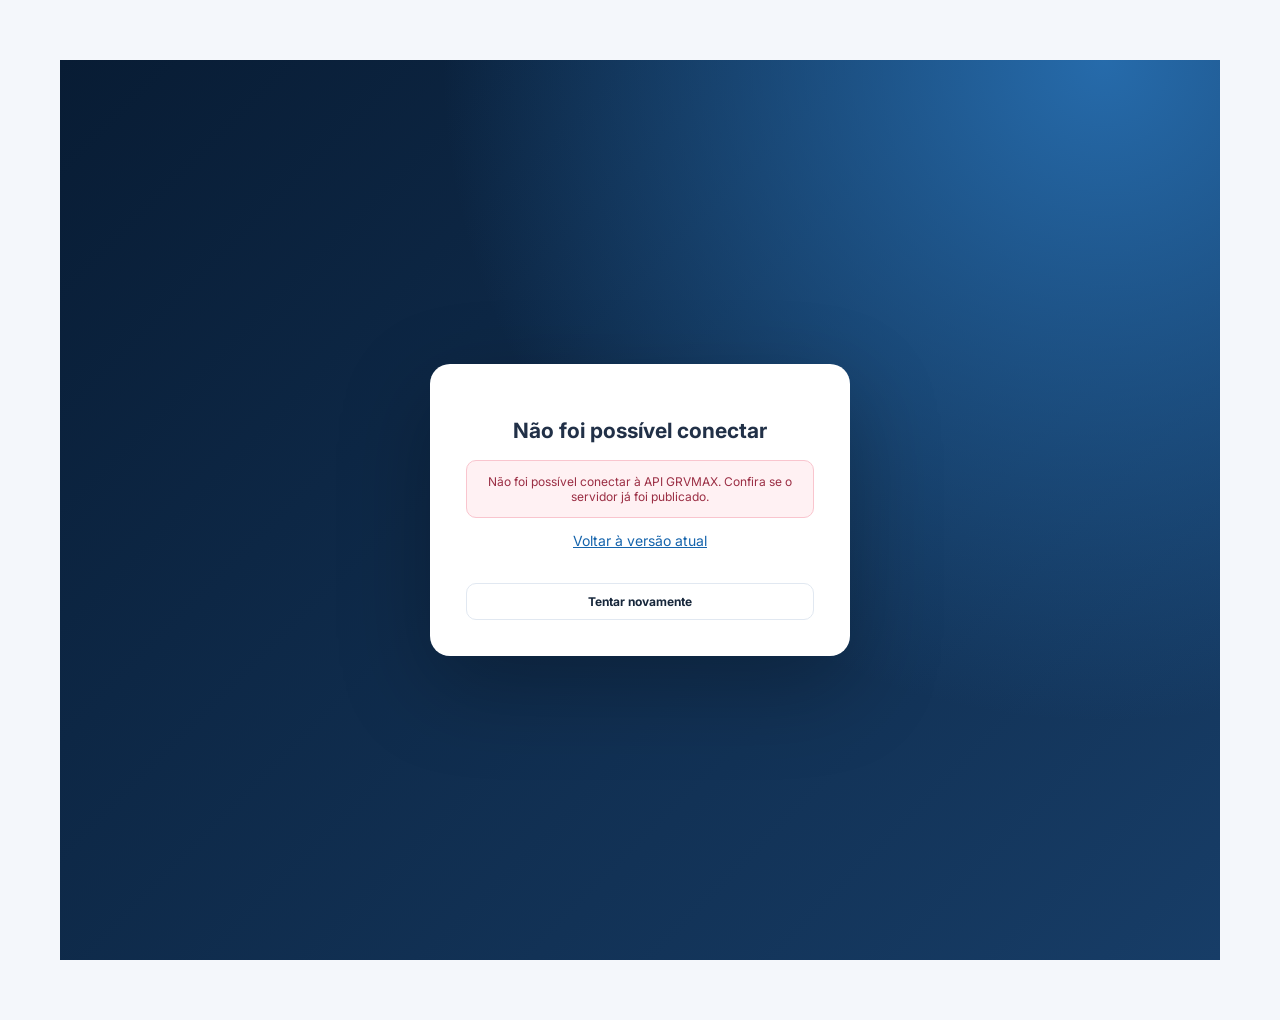
<file: grvmax/index.html>
<!DOCTYPE html>
<html lang="pt-BR">
<head>
<meta charset="UTF-8"><meta name="referrer" content="no-referrer"><meta name="viewport" content="width=device-width,initial-scale=1">
<title>GRVMAX • Implantação Columbia</title>
<link rel="icon" type="image/png" href="https://consultoriarf.net/columbia/LOGO%20MINIMALISTA.png">
<link rel="preconnect" href="https://fonts.googleapis.com">
<link href="https://fonts.googleapis.com/css2?family=Inter:wght@400;500;600;700;800&display=swap" rel="stylesheet">
<style>
:root{--nav:#0d2544;--nav2:#12375e;--accent:#1564ac;--bg:#f4f7fb;--card:#fff;--text:#17273b;--sub:#67778b;--line:#e1e8f1;--good:#078664;--warn:#bf7b06;--bad:#bf3a46;--shadow:0 8px 28px #1232530a}
body.dark{--nav:#071526;--nav2:#102a45;--accent:#66b2ff;--bg:#101a27;--card:#192638;--text:#e7eef8;--sub:#9daec4;--line:#314057;--good:#38c59d;--warn:#eeb35e;--bad:#fb7283;--shadow:none}
*{box-sizing:border-box}body{font:14px Inter,system-ui,sans-serif;margin:0;background:var(--bg);color:var(--text)}button,input,select,textarea{font:inherit}button{cursor:pointer}a{color:var(--accent)}.hidden{display:none!important}.muted{color:var(--sub)}.small{font-size:12px}.tiny{font-size:11px}.bold{font-weight:800}.shell{display:grid;grid-template-columns:250px minmax(0,1fr);min-height:100vh}.nav{background:linear-gradient(175deg,var(--nav),var(--nav2));color:#e3f1ff;display:flex;flex-direction:column;padding:24px 14px;position:sticky;top:0;height:100vh}.brand{padding:8px 14px 22px;display:flex;gap:10px;align-items:center}.brand-icon{background:#fff;width:44px;height:44px;display:grid;place-items:center;border-radius:12px;overflow:hidden;padding:4px;flex-shrink:0}.brand-icon img{width:100%;height:100%;object-fit:contain;display:block}.brand b{font-size:21px;letter-spacing:-.7px}.brand small{display:block;opacity:.72;font-size:10px}.nav a{color:#cfdfed;display:flex;gap:12px;padding:12px 14px;text-decoration:none;border-radius:11px;align-items:center;font-weight:600;font-size:13px;margin:2px 0}.nav a.active,.nav a:hover{background:#ffffff22;color:#fff}.nav a .ico{font-size:17px;width:22px;text-align:center}.navfoot{margin-top:auto;padding:16px 13px 0;border-top:1px solid #ffffff25;font-size:12px;color:#b9d1e8}.area{min-width:0}.top{background:var(--card);border-bottom:1px solid var(--line);display:flex;align-items:center;justify-content:space-between;padding:20px 28px;gap:15px}.top h1{margin:0;font-size:19px;font-weight:800}.top-right{display:flex;align-items:center;gap:9px;flex-wrap:wrap}.page{padding:26px 28px 45px;max-width:1540px;margin:auto}.toolbar{display:flex;align-items:center;gap:10px;flex-wrap:wrap;margin-bottom:20px}.toolbar .spacer{flex:1}.btn{padding:10px 15px;border:1px solid var(--line);background:var(--card);color:var(--text);border-radius:10px;font-weight:700;font-size:12px;display:inline-flex;gap:7px;align-items:center;justify-content:center}.btn:hover{border-color:var(--accent)}.primary{background:#115d9e;border-color:#115d9e;color:#fff}.primary:hover{background:#0a4d88;color:#fff}.danger{color:var(--bad)}.btn:disabled{opacity:.45;cursor:wait}.card{background:var(--card);border:1px solid var(--line);border-radius:16px;box-shadow:var(--shadow);padding:20px}.statgrid{display:grid;grid-template-columns:repeat(5,minmax(0,1fr));gap:14px;margin:15px 0 25px}.stat{border:1px solid var(--line);background:var(--card);border-radius:14px;padding:18px}.stat .value{font-weight:800;font-size:28px;letter-spacing:-1px;margin-top:7px}.stat .muted{font-size:12px}.twocol{display:grid;grid-template-columns:1.25fr .75fr;gap:18px}.sectiontitle{font-size:16px;font-weight:800;margin:2px 0 16px}.progress{height:8px;background:var(--line);border-radius:10px;overflow:hidden}.progress span{display:block;background:#1489c7;height:100%;border-radius:10px}.listrow{padding:13px 0;border-bottom:1px solid var(--line);display:flex;gap:14px;align-items:center;justify-content:space-between}.listrow:last-child{border-bottom:0}.pill{padding:5px 9px;border-radius:99px;display:inline-block;font-size:10px;font-weight:800;white-space:nowrap;background:#e7effa;color:#276095}.pill.ok{background:#d6f8e9;color:#08744f}.pill.bad{background:#ffdee2;color:#a6323e}.pill.warn{background:#fff1cf;color:#966306}.pill.neutral{background:#e8eaf0;color:#617084}.tablewrap{background:var(--card);border:1px solid var(--line);border-radius:14px;overflow-x:auto}.grid{width:100%;border-collapse:collapse;white-space:nowrap;text-align:left;font-size:12px}.grid th{background:var(--bg);color:var(--sub);font-size:11px;text-transform:uppercase;letter-spacing:.35px;padding:13px;border-bottom:1px solid var(--line)}.grid td{padding:13px;border-bottom:1px solid var(--line);max-width:380px;overflow:hidden;text-overflow:ellipsis}.grid tr:last-child td{border-bottom:0}.grid tr:hover td{background:var(--bg)}.grid .title{font-weight:700;white-space:normal;min-width:190px}.link{background:transparent;border:0;padding:4px;color:var(--accent);font-weight:800}.field{width:100%;border:1px solid var(--line);background:var(--card);color:var(--text);border-radius:10px;padding:10px 12px;outline:none;font-size:13px}.field:focus{border-color:var(--accent)}.search{width:300px;max-width:100%}.stage{background:var(--card);border:1px solid var(--line);border-radius:14px;margin-bottom:10px;overflow:hidden}.stage-head{padding:17px 20px;display:flex;align-items:center;gap:12px;cursor:pointer}.stage-head h3{font-size:13px;margin:0 0 5px}.stage-head .num{background:var(--bg);color:var(--accent);font-size:12px;font-weight:800;padding:9px;border-radius:9px}.activity-code{display:inline-block;margin-right:7px;color:var(--accent);font-size:11px;font-weight:800;font-variant-numeric:tabular-nums;white-space:nowrap}.stage-content{padding:0 18px 18px;border-top:1px solid var(--line)}.empty{text-align:center;color:var(--sub);padding:42px 12px}.backdrop{position:fixed;inset:0;background:#071b32a6;z-index:100;display:flex;align-items:center;justify-content:center;padding:20px}.modal{background:var(--card);width:min(780px,100%);max-height:92vh;border-radius:18px;display:flex;flex-direction:column;overflow:hidden;box-shadow:0 18px 65px #0004}.modalheader{padding:21px 24px;border-bottom:1px solid var(--line);display:flex;align-items:center;justify-content:space-between}.modalheader h2{font-size:18px;margin:0}.modalbody{padding:20px 24px;overflow:auto}.modalfooter{padding:16px 24px;border-top:1px solid var(--line);display:flex;gap:10px;justify-content:flex-end}.formgrid{display:grid;grid-template-columns:1fr 1fr;gap:16px}.fitem.wide{grid-column:1/-1}.fitem label{display:block;font-size:11px;color:var(--sub);font-weight:800;text-transform:uppercase;margin-bottom:7px}.fitem textarea{resize:vertical;min-height:100px}.hint{background:#eaf4ff;color:#2e5a87;padding:12px 14px;border-radius:10px;font-size:12px}.auth{min-height:100vh;display:grid;place-items:center;padding:20px;background:radial-gradient(circle at 90% 0%,#266bab 0%,transparent 48%),linear-gradient(135deg,#081c34,#173d67)}.authbox{background:white;color:#213047;width:min(420px,100%);padding:36px;border-radius:20px;box-shadow:0 30px 90px #0004}.authbox h1{font-size:25px;margin:4px 0 7px}.authbox label{display:block;margin:16px 0 6px;font-size:12px;font-weight:700}.authbox .field{background:#fff;color:#12263e;border-color:#dce4ed}.authbox button{width:100%;margin-top:20px}.authbox .link{margin:15px 0 0;font-size:12px}.authbox .password-wrap{position:relative}.authbox .password-wrap .field{padding-right:52px}.authbox .password-toggle{position:absolute;right:5px;top:50%;transform:translateY(-50%);width:42px;height:42px;min-height:42px;margin:0;padding:0;display:grid;place-items:center;background:transparent;color:#64748b;border:0;border-radius:8px;cursor:pointer}.authbox .password-toggle:hover,.authbox .password-toggle:focus-visible{background:#edf4fb;color:#115d9e;outline:2px solid transparent}.authbox .password-toggle svg{width:20px;height:20px;fill:none;stroke:currentColor;stroke-width:1.8;stroke-linejoin:round;stroke-linecap:round}.alert{padding:13px;border:1px solid #f9c5ce;color:#9b2e44;background:#fff1f3;border-radius:10px;margin-top:12px;font-size:12px}.toast{position:fixed;bottom:22px;right:22px;max-width:440px;background:#122a44;color:#fff;padding:15px 20px;border-radius:12px;z-index:300;box-shadow:0 7px 35px #0004}.checkgrid{display:grid;grid-template-columns:repeat(3,1fr);gap:10px;margin:10px 0 20px}.checkitem{border:1px solid var(--line);padding:11px;border-radius:10px;font-size:12px}.checkitem input{margin-right:8px}.flex{display:flex;align-items:center;gap:10px}.wrap{flex-wrap:wrap}.right{margin-left:auto}.skeleton{padding:60px;text-align:center}.stage-label{font-size:12px;color:var(--sub);margin:0 0 8px}.code{font-family:ui-monospace,monospace;font-size:11px;white-space:pre-wrap;word-break:break-word}.scroller{max-height:500px;overflow:auto}@media(max-width:1200px){.statgrid{grid-template-columns:repeat(3,1fr)}}@media(max-width:860px){.shell{grid-template-columns:1fr}.nav{position:relative;height:auto;padding:8px 12px}.brand{padding:8px}.navlinks{display:flex;overflow:auto;gap:3px}.nav a{white-space:nowrap}.navfoot{display:none}.page{padding:18px}.top{padding:14px 18px}.twocol{grid-template-columns:1fr}.statgrid{grid-template-columns:repeat(2,1fr)}}@media(max-width:540px){.top{align-items:flex-start}.top-right{justify-content:flex-end}.statgrid{grid-template-columns:repeat(2,minmax(0,1fr));gap:8px}.stat{padding:14px}.stat .value{font-size:23px}.formgrid,.checkgrid{grid-template-columns:1fr}.card{padding:15px}.modalbody{padding:14px}.top h1{font-size:15px}}
.task-header{display:flex;align-items:center;gap:12px;flex-wrap:wrap;margin-bottom:12px}.task-header .spacer{flex:1}.taskviews{display:flex;gap:6px;flex-wrap:wrap}.taskviews .taskview-active{background:var(--accent);border-color:var(--accent);color:#fff}.taskstats{display:grid;grid-template-columns:repeat(5,minmax(0,1fr));gap:12px;margin:12px 0 22px}.taskstats .stat{padding:13px 17px}.taskstats .stat .value{font-size:24px}.taskfilters .search{flex:1 1 220px}.taskfilters .task-filter{flex:1 1 175px;min-width:145px;max-width:270px}.task-status{min-width:150px;padding:7px 9px;font-size:12px;font-weight:600}@media(max-width:860px){.taskstats{grid-template-columns:repeat(3,minmax(0,1fr))}}@media(max-width:540px){.taskstats{grid-template-columns:repeat(2,minmax(0,1fr));gap:8px}.task-header .spacer{display:none}.task-header .btn{flex:1}.taskfilters .task-filter{max-width:none}}
.activity-note-composer{margin:20px 0;padding:17px;border:1px solid var(--line);border-radius:13px;background:var(--bg)}.activity-note-composer label{display:block;margin-bottom:9px;text-transform:uppercase;color:var(--sub)}.activity-note-composer textarea{resize:vertical;min-height:90px}.activity-note-composer p{margin-bottom:0}.activity-note-history{border-top:1px solid var(--line);padding-top:17px;margin-top:18px}.activity-note-title{display:flex;justify-content:space-between;gap:10px;align-items:center;margin-bottom:14px}.activity-note-title h3{margin:0;font-size:15px}.activity-note{background:var(--bg);border:1px solid var(--line);border-radius:13px;padding:16px;margin:10px 0}.activity-note-latest{background:color-mix(in srgb,var(--good) 6%,var(--card));border-color:color-mix(in srgb,var(--good) 38%,var(--line))}.activity-note-top{display:flex;align-items:center;gap:8px;flex-wrap:wrap;margin-bottom:10px}.activity-note-top b{font-size:12px}.activity-note-text{white-space:pre-wrap;overflow-wrap:anywhere;font-size:13px;line-height:1.65}@media(max-width:540px){.activity-note-top .right{margin-left:0}}
.perm-controls{display:flex;justify-content:space-between;align-items:center;gap:18px;margin-bottom:18px;flex-wrap:wrap}.perm-controls p{max-width:770px;margin-bottom:0}.perm-toolbar{display:flex;gap:9px;flex-wrap:wrap;align-items:center}.perm-toolbar .field{min-width:170px}.perm-grid{display:grid;grid-template-columns:repeat(auto-fit,minmax(275px,1fr));gap:14px;margin-bottom:16px}.perm-card{padding:17px}.perm-card h3{font-size:14px;margin:0 0 13px}.perm-options{display:grid;grid-template-columns:repeat(2,minmax(0,1fr));gap:9px}.perm-item{display:flex;align-items:center;gap:8px;font-size:12px;cursor:pointer;line-height:1.4;min-width:0}.perm-item input{width:16px;height:16px;accent-color:var(--accent);flex:0 0 auto}.perm-item input:disabled+span{opacity:.48}.perm-view{font-weight:800;grid-column:1/-1;padding-bottom:10px;border-bottom:1px solid var(--line)}.perm-footer{display:flex;align-items:center;justify-content:space-between;gap:15px;flex-wrap:wrap;position:sticky;bottom:8px;z-index:2;box-shadow:var(--shadow)}@media(max-width:600px){.perm-grid{grid-template-columns:1fr}.perm-controls{padding:15px}.perm-toolbar{width:100%}.perm-toolbar select{width:100%}.perm-footer{bottom:0;border-radius:10px}}
</style>
<link rel="stylesheet" href="https://consultoriarf.net/columbia/grvmax/mobile.css?v=20261020-1">
<link rel="stylesheet" href="./agenda-calendario.css?v=20261119-3">
</head>
<body>
<div id="app" class="skeleton">Carregando GRVMAX…</div>
<div id="pop" class="hidden backdrop"><div class="modal"><div class="modalheader"><h2 id="popTitle">Editar</h2><button class="btn" onclick="closePop()">✕</button></div><div class="modalbody" id="popBody"></div><div class="modalfooter" id="popActions"></div></div></div>
<div class="hidden toast" id="toast"></div>
<script src="./agenda-calendario.js?v=20261119-3"></script>
<script>
(function(){
'use strict';
var token=sessionStorage.getItem('grvmax_session')||'';
var S=null,screen='dashboard',search='',filterStage='',filterStatus='',filterResponsible='',filterDeadline='',taskScope='mine',inviteToken='',inviteEmail='',dark=localStorage.getItem('grvmax_dark')==='1';
if(dark)document.body.classList.add('dark');
var tabs=[['dashboard','◫','Dashboard'],['plano','▤','Plano Diretor'],['stages','▦','Etapas'],['activities','☷','Atividades'],['minutes','▤','Atas'],['approvals','◈','Homologações'],['people','♙','Pessoas'],['emails','✉','Comunicação'],['agenda','▣','Agenda'],['pending','⚑','Pendências'],['changes','⇄','Mudanças'],['training','▤','Treinamentos'],['golive','◉','GO LIVE'],['history','≡','Histórico / Logs'],['permissions','⚙','Permissões']];
var defs={
 ETAPAS:[['ORDEM','Ordem','number'],['TITULO','Título','text','wide'],['DESCRICAO','Descrição','textarea','wide'],['ENTREGAVEL','Entregável','textarea','wide'],['RESPONSAVEL_ID','Responsável','person'],['DATA_INICIO','Início previsto','date'],['DATA_FIM','Fim previsto','date'],['DEPENDE_DE','Etapas predecessoras','stageMultiple','wide'],['STATUS','Situação','stagesStatus'],['OBRIGATORIA','Obrigatória','bool']],
 ATIVIDADES:[['ETAPA_ID','Etapa','stage'],['TITULO','Atividade','text','wide'],['DESCRICAO','Instruções','textarea','wide'],['RESPONSAVEL_ID','Responsável principal','person'],['__PARTICIPANTES','Participantes da atividade','peopleMultiple','wide'],['__HOMOLOGADOR','Homologador designado','homologator','wide'],['STATUS','Situação','activityStatus'],['PRIORIDADE','Prioridade','priority'],['DATA_ORIENTACAO','Data da orientação','date'],['PRAZO','Prazo de validação','date'],['CRITERIO_ACEITE','Critério de aceite','textarea','wide'],['EVIDENCIA_URL','Link da evidência','text','wide'],['DEPENDE_DE','Depende de','activity'],['OBRIGATORIA','Obrigatória','bool']],
 PESSOAS:[['NOME','Nome','text','wide'],['EMAIL','E-mail de acesso','email','wide'],['EMPRESA','Empresa','text'],['DEPARTAMENTO','Departamento','text'],['CARGO','Cargo','text'],['PERFIL','Perfil','role'],['ATIVO','Ativo','bool']],
 PENDENCIAS:[['ATIVIDADE_ID','Atividade','activity'],['TITULO','Título','text','wide'],['DESCRICAO','Descrição','textarea','wide'],['RESPONSAVEL_ID','Responsável','person'],['PRIORIDADE','Prioridade','priority'],['STATUS','Situação','pendingStatus'],['IMPACTO','Impacto','textarea','wide'],['PRAZO','Prazo','date']],
 MUDANCAS:[['ETAPA_ID','Etapa','stage'],['ATIVIDADE_ID','Atividade','activity'],['TITULO','Solicitação','text','wide'],['DESCRICAO','Descrição','textarea','wide'],['IMPACTO','Impacto','textarea','wide'],['STATUS','Situação','changeStatus']],
 AGENDA:[['TIPO','Tipo','agendaType'],['TITULO','Compromisso','text','wide'],['DESCRICAO','Descrição','textarea','wide'],['INICIO','Data inicial','date'],['FIM','Data final','date'],['RESPONSAVEL_ID','Responsável','person'],['PARTICIPANTES','Participantes','peopleIdsMultiple','wide'],['ATIVIDADE_ID','Atividade','activity'],['STATUS','Situação','agendaStatus']],
 TREINAMENTOS:[['ETAPA_ID','Etapa','stage'],['TITULO','Treinamento','text','wide'],['VIDEO_URL','URL do vídeo','text','wide'],['PARTICIPANTES','Participantes','peopleIdsMultiple','wide'],['DATA','Data','date'],['STATUS','Situação','agendaStatus'],['EVIDENCIA_URL','Evidência','text','wide']],
 GO_LIVE:[['CRITERIO','Critério','textarea','wide'],['STATUS','Situação','goStatus'],['RESPONSAVEL_ID','Responsável','person'],['EVIDENCIA_URL','Link da evidência','text','wide'],['OBRIGATORIO','Obrigatório','bool']]
};
var tableNames={ETAPAS:'Etapa',ATIVIDADES:'Atividade',PESSOAS:'Pessoa',PENDENCIAS:'Pendência',MUDANCAS:'Mudança',AGENDA:'Agenda',TREINAMENTOS:'Treinamento',GO_LIVE:'Critério GO LIVE'};
var tableModules={ETAPAS:'stages',ATIVIDADES:'activities',PESSOAS:'people',PENDENCIAS:'pending',MUDANCAS:'changes',AGENDA:'agenda',TREINAMENTOS:'training',GO_LIVE:'golive'};
var permissionsRole='Gestor';
var permissionGroups=[
 ['Painel','dashboard',[['view','Visualizar']]],
 ['Plano Diretor','plano',[['view','Visualizar / imprimir']]],
 ['Etapas','stages',[['view','Visualizar'],['create','Criar'],['edit','Editar'],['schedule','Ajustar datas']]],
 ['Atividades','activities',[['view','Visualizar'],['view_all','Ver todas'],['create','Criar'],['edit','Editar dados'],['status','Alterar status'],['comment','Registrar observação'],['assign','Alterar equipe'],['delete','Excluir'],['schedule','Recalcular cronograma']]],
 ['Atas','minutes',[['view','Visualizar'],['create','Criar'],['edit','Editar'],['finalize','Finalizar'],['send','Enviar por e-mail']]],
 ['Homologações','approvals',[['view','Visualizar'],['decide','Homologar atribuídas'],['decide_all','Homologar qualquer atividade']]],
 ['Pessoas','people',[['view','Visualizar'],['create','Cadastrar'],['edit','Editar cadastro'],['invite','Enviar convites']]],
 ['Comunicação','emails',[['view','Visualizar'],['send','Enviar e-mails'],['reminders','Lembretes manuais'],['schedule','Agendar lembretes']]],
 ['Agenda','agenda',[['view','Visualizar'],['create','Criar'],['edit','Editar']]],
 ['Pendências','pending',[['view','Visualizar'],['create','Criar'],['edit','Editar']]],
 ['Mudanças','changes',[['view','Visualizar'],['create','Criar'],['edit','Editar']]],
 ['Treinamentos','training',[['view','Visualizar'],['create','Criar'],['edit','Editar']]],
 ['GO LIVE','golive',[['view','Visualizar'],['edit','Editar critérios'],['decide','Autorizar GO / NO-GO']]],
 ['Histórico / Logs','history',[['view','Visualizar']]]
];
function can(key){
 if(!S||!S.me)return false;
 if(S.permissions)return !!S.permissions[key];
 // Compatibilidade durante a publicação da nova versão do Apps Script.
 if(key.startsWith('permissions.'))return false;
 if(key.startsWith('minutes.'))return can('activities.view');
 var role=S.me.PERFIL==='Usuário-chave'?'Usuário':S.me.PERFIL,parts=key.split('.'),mod=parts[0],action=parts[1];
 if(role==='Administrador')return true;
 if(key.startsWith('approvals.decide')&&!['Administrador','Gestor'].includes(role))return false;
 if(action==='view')return !(role==='Usuário'&&mod==='plano');
 if(key==='activities.view_all')return role==='Consultor'||role==='Gestor';
 if(['activities.status','activities.comment','emails.send'].includes(key))return true;
 if(key==='approvals.decide')return role==='Gestor';
 if(role!=='Consultor')return false;
 return ['stages.create','stages.edit','stages.schedule','activities.create','activities.edit',
  'activities.assign','activities.delete','activities.schedule',
  'emails.reminders','agenda.create','agenda.edit','pending.create','pending.edit',
  'changes.create','changes.edit','training.create','training.edit','golive.edit'].includes(key);
}
function el(id){return document.getElementById(id)}
function esc(v){return String(v==null?'':v).replace(/[&<>"']/g,function(c){return {'&':'&amp;','<':'&lt;','>':'&gt;','"':'&quot;',"'":'&#39;'}[c]})}
function attr(v){return esc(v)}
// Frontend 100% GitHub Pages; chamadas HTTP feitas ao backend Cloudflare Worker.
const GRVMAX_API_ENDPOINT='https://columbia-grvmax-api.apicolumbia.workers.dev/api';
async function api(action,payload,auth){
 const timeout=new AbortController();
 const stop=setTimeout(function(){timeout.abort()},60000);
 try{
  const res=await fetch(GRVMAX_API_ENDPOINT,{
   method:'POST',mode:'cors',credentials:'omit',cache:'no-store',
   headers:{'Content-Type':'application/json'},
   body:JSON.stringify({action:action,payload:payload||{},token:auth===undefined?token:auth}),
   signal:timeout.signal
  });
  let answer;
  try{answer=await res.json()}catch(e){throw Error('A API retornou uma resposta inválida.')}
  if(!res.ok||!answer||answer.ok!==true)throw Error(answer&&answer.error||'Falha na comunicação com o servidor.');
  return answer.result;
 }catch(err){
  if(err.name==='AbortError')throw Error('Tempo esgotado ao acessar o servidor.');
  if(err instanceof TypeError)throw Error('Não foi possível conectar à API GRVMAX. Confira se o servidor já foi publicado.');
  throw err;
 }finally{clearTimeout(stop)}
}
function notify(msg,err){var n=el('toast');n.textContent=msg;n.style.background=err?'#9a283d':'#133e60';n.classList.remove('hidden');clearTimeout(window.toastTimer);window.toastTimer=setTimeout(function(){n.classList.add('hidden')},5500)}
function busy(b){document.querySelectorAll('[data-save]').forEach(function(x){x.disabled=b});}
async function start(){
 try{
  const init=await api('bootstrap',{},'');
  const params=new URLSearchParams(window.location.search);
  inviteToken=params.get('invite')||'';
  inviteEmail=params.get('email')||'';
  if(inviteToken){authScreen('invite');return}
  if(init.needsSetup){authScreen('setup');return}
  if(token){try{await reload();return}catch(e){token='';sessionStorage.removeItem('grvmax_session')}}
  authScreen('login');
 }catch(e){
  el('app').innerHTML='<div class="auth"><div class="authbox"><h2>Não foi possível conectar</h2><div class="alert">'+esc(e.message)+'</div><p><a href="../">Voltar à versão atual</a></p><button class="btn" onclick="location.reload()">Tentar novamente</button></div></div>';
 }
}
function authScreen(mode){
 var title=mode==='setup'?'Configuração inicial':mode==='invite'?'Defina sua senha':mode==='forgot'?'Recuperar acesso':'Acessar implantação';
 var input='<label>E-mail</label><input class="field" id="mail" autocomplete="email" type="email" value="'+attr(inviteEmail)+'" placeholder="usuario@empresa.com.br">';
 if(mode==='setup')input='<label>Nome</label><input class="field" id="personName" placeholder="Seu nome">'+input+'<label>Chave de configuração</label><input class="field" id="setupKey" type="password" placeholder="Definida nas propriedades do script">';
 if(mode==='login'||mode==='setup'||mode==='invite')input+='<label for="password">Senha</label><div class="password-wrap"><input class="field" id="password" type="password" autocomplete="'+(mode==='login'?'current-password':'new-password')+'" minlength="10" placeholder="Sua senha"><button type="button" class="password-toggle" id="passwordToggle" aria-label="Mostrar senha" aria-controls="password" aria-pressed="false" title="Mostrar senha"><svg viewBox="0 0 24 24" aria-hidden="true"><path d="M2.1 12s3.5-7 9.9-7 9.9 7 9.9 7-3.5 7-9.9 7-9.9-7-9.9-7z"/><circle cx="12" cy="12" r="3"/><path id="passwordSlash" class="hidden" d="M3 3l18 18"/></svg></button></div>';
 var btn=mode==='login'?'Entrar':mode==='setup'?'Criar administrador':mode==='invite'?'Definir senha':'Enviar recuperação';
 el('app').innerHTML='<div class="auth"><div class="authbox"><div class="brand-icon" style="margin-bottom:20px;width:54px;height:54px"><img src="https://consultoriarf.net/columbia/LOGO%20MINIMALISTA.png" alt="Consultoria RF"></div><div class="bold" style="font-size:12px;color:#32709f">COLUMBIA MACHINE</div><h1>GRVMAX</h1><p style="color:#68768a;font-size:13px">Gestão da Implantação ERP</p><h2 style="font-size:17px;margin-top:24px">'+title+'</h2><form onsubmit="return false" id="authForm">'+input+'<div id="authError"></div><button type="submit" class="btn primary" id="authSubmit">'+btn+'</button></form>'+(mode==='login'?'<button class="link" id="forgotLink">Esqueci minha senha</button>':'')+(mode==='forgot'?'<button class="link" id="backLogin">Voltar ao login</button>':'')+'</div></div>';
 el('authForm').onsubmit=function(ev){ev.preventDefault();authSubmit(mode)};
 if(el('passwordToggle'))el('passwordToggle').onclick=function(){
  var field=el('password'),show=field.type==='password';
  field.type=show?'text':'password';
  this.setAttribute('aria-label',show?'Ocultar senha':'Mostrar senha');
  this.setAttribute('title',show?'Ocultar senha':'Mostrar senha');
  this.setAttribute('aria-pressed',String(show));
  el('passwordSlash').classList.toggle('hidden',!show);
 };
 if(el('forgotLink'))el('forgotLink').onclick=function(){authScreen('forgot')};
 if(el('backLogin'))el('backLogin').onclick=function(){authScreen('login')};
}
async function authSubmit(mode){
 var btn=el('authSubmit'),mail=el('mail').value.trim(),password=el('password')?el('password').value:'';
 btn.disabled=true;el('authError').innerHTML='';
 try{
  if(mode==='setup'){await api('setup',{name:el('personName').value,email:mail,password:password,key:el('setupKey').value},'');notify('Administrador criado. Faça login.');authScreen('login');return}
  if(mode==='forgot'){var m=await api('forgot',{email:mail},'');notify(m.message||'Verifique seu e-mail.');authScreen('login');return}
  if(mode==='invite'){await api('setPassword',{email:mail,password:password,invite:inviteToken},'');notify('Senha definida. Acesse sua conta.');inviteToken='';inviteEmail='';authScreen('login');return}
  var l=await api('login',{email:mail,password:password},'');token=l.token;sessionStorage.setItem('grvmax_session',token);await reload();
 }catch(e){el('authError').innerHTML='<div class="alert">'+esc(e.message)+'</div>'}
 finally{if(btn)btn.disabled=false}
}
async function reload(silent){
 try{var data=await api('state');S=data;render();if(!silent)notify('Dados atualizados.');}
 catch(e){notify(e.message,true);if(/Sessão|sessão|expirada/.test(e.message)){token='';sessionStorage.removeItem('grvmax_session');authScreen('login')}throw e;}
}
function nav(name){if(name==='mine')name='activities';if(!(can(name+'.view')))return;if(name==='activities'&&screen!=='activities')taskScope='mine';screen=name;search='';filterStage='';filterStatus='';filterResponsible='';filterDeadline='';render();}
function activityTeam(id,type){return (S.vinculos||[]).filter(function(v){return v.ATIVIDADE_ID===id&&v.TIPO===type}).map(function(v){return v.PESSOA_ID})}
function canApprove(id){return can('approvals.decide')&&(can('approvals.decide_all')||activityTeam(id,'HOMOLOGADOR').includes(S.me.ID))}
function person(id){var x=S.people.find(function(p){return p.ID===id});return x?x.NOME:'—'}
function stage(id){var x=S.stages.find(function(p){return p.ID===id});return x?x.TITULO:'—'}
// Sequência dentro da etapa, calculada usando todas as atividades, antes dos filtros.
function activityCode(a){
 if(!a||!S)return '';
 if(S.activityCodes&&S.activityCodes[a.ID])return S.activityCodes[a.ID];
 var st=S.stages.find(function(x){return x.ID===a.ETAPA_ID});
 if(!st)return '';
 var number=S.activities.filter(function(x){return x.ETAPA_ID===a.ETAPA_ID}).findIndex(function(x){return x.ID===a.ID});
 return number<0?'':String(st.ORDEM).padStart(2,'0')+'.'+String(number+1).padStart(2,'0');
}
function activityLabel(a){return a?(activityCode(a)?activityCode(a)+' - ':'')+String(a.TITULO||''):''}
function activityTitleHtml(a){var code=activityCode(a);return (code?'<span class="activity-code">'+esc(code)+'</span>':'')+esc(a.TITULO||'')}
function stageDependencies(st){return String(st&&st.DEPENDE_DE||'').split(/[,;|]/).map(function(id){return S.stages.find(function(x){return x.ID===id.trim()})}).filter(Boolean)}
function stagePending(st){return stageDependencies(st).filter(function(d){return d.STATUS!=='Homologada'})}
function stageHasPath(source,target,seen){if(source===target)return true;seen=seen||{};if(seen[source])return false;seen[source]=true;var st=S.stages.find(function(x){return x.ID===source});return st?stageDependencies(st).some(function(d){return stageHasPath(d.ID,target,seen)}):false}
function stageCalendar(st){var deps=stageDependencies(st),pending=stagePending(st);return '<div class="small muted" style="margin-top:5px">Início: <b>'+fmt(st.DATA_INICIO)+'</b> · Fim: <b>'+fmt(st.DATA_FIM)+'</b>'+(deps.length?' · Depende das etapas '+esc(deps.map(function(d){return d.ORDEM}).join(', ')):' · Sem dependências')+'</div>'+(pending.length?'<div class="tiny" style="color:#b37320;margin-top:4px">Pendente: '+esc(pending.map(function(d){return 'etapa '+d.ORDEM}).join(', '))+'</div>':'');}
function planValidationDate(orientation){
  if(!/^\d{4}-\d{2}-\d{2}$/.test(String(orientation||'')))return '';
  var d=new Date(orientation+'T12:00:00Z');
  if(Number.isNaN(d.getTime()))return '';
  d.setUTCDate(d.getUTCDate()+16);
  // Duas semanas entre orientação na terça e validação na quinta (16 dias).
  // Não agendar entregas presenciais durante o recesso da Columbia.
  while(d.getUTCDay()!==4||(d.toISOString().slice(0,10)>='2026-12-20'&&d.toISOString().slice(0,10)<='2027-01-03'))d.setUTCDate(d.getUTCDate()+1);
  return d.toISOString().slice(0,10);
}

function activityEarliestStart(id){
  var parent=(S.activities||[]).find(function(a){return a.ID===id});
  if(!parent||!/^\d{4}-\d{2}-\d{2}$/.test(parent.PRAZO||''))return null;
  var d=new Date(parent.PRAZO+'T12:00:00Z');
  d.setUTCDate(d.getUTCDate()+1);
  for(var i=0;i<70;i++){
    var key=d.toISOString().slice(0,10),monthDay=key.slice(5,10);
    if(d.getUTCDay()===2&&!(monthDay>='12-20'||monthDay<='01-03'))return {date:key,parent:parent};
    d.setUTCDate(d.getUTCDate()+1);
  }
  return null;
}
function fmt(dt){if(!dt)return '—';var s=String(dt);if(s.length>=10&&s[4]==='-')return s.slice(8,10)+'/'+s.slice(5,7)+'/'+s.slice(0,4);return s}
function badge(s){var cls=/Homologada|Aprovad|Resolvida|Conclu/.test(s)?'ok':/Atrasada|Devolvida|Bloquead|Crítica|Cancelada/.test(s)?'bad':/Aguardando|Pendente|Em execução|Orientada|andamento/.test(s)?'warn':'neutral';return '<span class="pill '+cls+'">'+esc(s||'—')+'</span>'}
function pct(stid){var xs=S.activities.filter(function(a){return a.ETAPA_ID===stid});return xs.length?Math.round(xs.filter(function(a){return a.STATUS==='Homologada'}).length*100/xs.length):0}
function overall(){return S.activities.length?Math.round(S.activities.filter(function(a){return a.STATUS==='Homologada'}).length*100/S.activities.length):0}
function authorized(){return can('activities.edit')}
function decorateMobileTables(container){
 if(!container)return;
 container.querySelectorAll('table.grid').forEach(function(table){
  var head=Array.from(table.querySelectorAll('tr')).find(function(r){return r.querySelector('th')});if(!head)return;
  var labels=Array.from(head.querySelectorAll('th')).map(function(th){return th.textContent.trim()||'Ações'});
  table.querySelectorAll('tr').forEach(function(tr){
   if(tr.querySelector('th'))return;
   Array.from(tr.children).filter(function(td){return td.tagName==='TD'}).forEach(function(td,i){
    td.setAttribute('data-label',labels[i]||'Detalhes');
   });
  });
 });
}
function render(){
 if(!S)return;
 document.body.classList.remove('mobile-menu-lock');
 var visibleTabs=tabs.filter(function(t){return can(t[0]+'.view')}).map(function(t){
  return t[0]==='activities'&&!can('activities.view_all')?['activities',t[1],'Minhas atividades']:t;
 });
 var tab=visibleTabs.find(function(t){return t[0]===screen})||visibleTabs[0]||['none','','Sem módulos habilitados'];
 screen=tab[0];
 var m='<div class="shell"><div class="nav-overlay" id="navOverlay" aria-hidden="true"></div><aside class="nav" id="grvMainNav" aria-label="Menu principal"><div class="brand"><div class="brand-icon"><img src="https://consultoriarf.net/columbia/LOGO%20MINIMALISTA.png" alt="Consultoria RF"></div><div><b>GRVMAX</b><small>Gestão da Implantação</small></div></div><div class="navlinks">'+visibleTabs.map(function(t){return '<a class="'+(screen===t[0]?'active':'')+'" href="#" data-nav="'+t[0]+'"><span class="ico">'+t[1]+'</span>'+t[2]+'</a>'}).join('')+'</div><div class="navfoot"><strong>COLUMBIA MACHINE</strong><br>Implantação ERP • Ambiente independente</div></aside><div class="area"><header class="top"><button type="button" class="btn mobile-menu-btn" id="mobileMenuToggle" aria-label="Abrir menu" aria-controls="grvMainNav" aria-expanded="false">☰</button><div class="top-title"><h1>'+esc(tab[2])+'</h1><span class="small muted">Projeto GRVMAX ERP · Columbia Machine</span></div><div class="top-right"><span class="small muted" id="lastUpdate">Atualizado agora</span><button class="btn" id="refreshBtn" title="Atualizar">↻</button><button class="btn" id="themeBtn" title="Tema">◑</button><button class="btn" id="logoutBtn">Sair</button></div></header><main class="page" id="content"></main></div></div>';
 el('app').innerHTML=m;
 var shell=el('app').querySelector('.shell'),menuToggle=el('mobileMenuToggle');
 function closeGrvMenu(){
  shell.classList.remove('menu-open');document.body.classList.remove('mobile-menu-lock');
  menuToggle.setAttribute('aria-expanded','false');menuToggle.setAttribute('aria-label','Abrir menu');
 }
 menuToggle.onclick=function(){
  var opened=shell.classList.toggle('menu-open');document.body.classList.toggle('mobile-menu-lock',opened);
  this.setAttribute('aria-expanded',String(opened));this.setAttribute('aria-label',opened?'Fechar menu':'Abrir menu');
 };
 el('navOverlay').onclick=closeGrvMenu;
 document.querySelectorAll('[data-nav]').forEach(function(a){a.onclick=function(ev){ev.preventDefault();closeGrvMenu();nav(a.dataset.nav)}});
 el('refreshBtn').onclick=function(){reload()};
 el('themeBtn').onclick=function(){dark=!dark;document.body.classList.toggle('dark',dark);localStorage.setItem('grvmax_dark',dark?'1':'0')};
 el('logoutBtn').onclick=async function(){try{await api('logout')}catch(e){}token='';sessionStorage.removeItem('grvmax_session');S=null;authScreen('login')};
 var content=el('content');
 if(window.grvTableObserver)window.grvTableObserver.disconnect();
 switch(screen){case 'dashboard':dashboard(content);break;case 'plano':window.GRVMAX_PlanoDiretor?window.GRVMAX_PlanoDiretor.render(content,S,api):content.textContent='Carregando Plano Diretor...';break;case 'stages':stagesView(content);break;case 'activities':activitiesView(content);break;case 'minutes':minutesView(content);break;case 'approvals':approvalsView(content);break;case 'people':peopleView(content);break;case 'emails':emailsView(content);break;case 'agenda':if(window.GRVMAX_Agenda){window.GRVMAX_Agenda.render(content,S,{can:can,person:person,open:function(table,id){editItem(table,id)},move:async function(type,id,delta){
 var result=await api('save',{table:'CRONOGRAMA_MOVIMENTO',type:type,id:id,delta:delta});
 await reload(true);
 notify('Cronograma reprogramado: '+(result.changed||0)+' atividade(s) e '+(result.stagesUpdated||0)+' etapa(s) atualizada(s).');
 return result;
}});genericView(content.querySelector('#gcal-legacy-list'),'AGENDA',S.agenda);}else genericView(content,'AGENDA',S.agenda);break;case 'pending':genericView(content,'PENDENCIAS',S.pending);break;case 'changes':genericView(content,'MUDANCAS',S.changes);break;case 'training':genericView(content,'TREINAMENTOS',S.trainings);break;case 'golive':goLiveView(content);break;case 'history':historyView(content);break;case 'permissions':permissionsView(content);break;default:content.innerHTML='<div class="card">Seu perfil não possui módulos habilitados. Contate o administrador.</div>';break;}
 decorateMobileTables(content);
 window.grvTableObserver=new MutationObserver(function(){decorateMobileTables(content)});
 window.grvTableObserver.observe(content,{subtree:true,childList:true});
}
function createButton(tbl){return can((tableModules[tbl]||'')+'.create')?'<button class="btn primary" onclick="editItem(\''+tbl+'\')">+ Novo cadastro</button>':''}

function permissionsView(root){
 if(!S.canAdmin||!S.permissionMatrix){root.innerHTML='<div class="card">Acesso restrito ao administrador.</div>';return}
 var roles=['Administrador','Consultor','Gestor','Usuário'],locked=permissionsRole==='Administrador';
 var values=S.permissionMatrix[permissionsRole]||{};
 var approvalForbidden=!['Administrador','Gestor'].includes(permissionsRole);
 root.innerHTML='<div class="card perm-controls"><div><h2 class="sectiontitle">Controle de acesso por perfil</h2><p class="small muted">Marque o que cada perfil pode visualizar e executar. As mudanças valem para todos os usuários desse perfil, inclusive sessões já abertas, e são verificadas no servidor.</p></div>'+
 '<div class="perm-toolbar"><label class="small bold" for="permissionRole">Perfil</label><select class="field" id="permissionRole">'+roles.map(function(role){return '<option value="'+attr(role)+'" '+(role===permissionsRole?'selected':'')+'>'+esc(role)+'</option>'}).join('')+'</select>'+
 (locked?'<span class="pill ok">Administrador: acesso total protegido</span>':'<button type="button" class="btn" id="permAll">Marcar tudo</button><button type="button" class="btn" id="permNone">Desmarcar tudo</button>')+'</div></div>'+
 '<div class="perm-grid">'+permissionGroups.map(function(group){
  return '<section class="card perm-card"><h3>'+esc(group[0])+'</h3><div class="perm-options">'+group[2].map(function(action){
   var key=group[1]+'.'+action[0];
   return '<label class="perm-item '+(action[0]==='view'?'perm-view':'')+'"><input type="checkbox" data-permission="'+attr(key)+'" data-module="'+attr(group[1])+'" data-action="'+attr(action[0])+'" '+(values[key]&&!((key==='approvals.decide'||key==='approvals.decide_all')&&approvalForbidden)?'checked':'')+' '+(locked||(approvalForbidden&&group[1]==='approvals'&&action[0]!=='view')?'disabled':'')+'><span>'+esc(action[1])+'</span></label>';
  }).join('')+'</div>'+(approvalForbidden&&group[1]==='approvals'?'<p class="small muted" style="margin-bottom:0">Homologações só podem ser atribuídas a Gestores e Administradores.</p>':'')+'</section>';
 }).join('')+'</div>'+
 '<div class="perm-footer card"><span class="small muted">'+(locked?'O administrador não pode perder o acesso.':'Desmarcar Visualizar bloqueia automaticamente as ações desse módulo. Toda alteração fica registrada no histórico.')+'</span>'+
 (!locked?'<button type="button" class="btn primary" id="savePermissions">Salvar permissões</button>':'')+'</div>';
 el('permissionRole').onchange=function(){permissionsRole=this.value;permissionsView(root)};
 if(locked)return;
 function refreshControls(){
  root.querySelectorAll('input[data-permission]').forEach(function(box){
   var groupView=root.querySelector('input[data-permission="'+box.dataset.module+'.view"]');
   if(box.dataset.action!=='view'){
    if(box.dataset.module==='approvals'&&approvalForbidden){
      box.checked=false;box.disabled=true;return;
    }
    if(groupView&&!groupView.checked)box.checked=false;
    box.disabled=!!groupView&&!groupView.checked;
   }
  });
 }
 root.querySelectorAll('input[data-action="view"]').forEach(function(box){box.onchange=refreshControls});
 el('permAll').onclick=function(){root.querySelectorAll('input[data-permission]').forEach(function(c){c.checked=true});refreshControls()};
 el('permNone').onclick=function(){root.querySelectorAll('input[data-permission]').forEach(function(c){c.checked=false});refreshControls()};
 el('savePermissions').onclick=async function(){
  var button=this,data=Object.assign({},values);
  root.querySelectorAll('input[data-permission]').forEach(function(c){data[c.dataset.permission]=c.checked});
  button.disabled=true;
  try{
   await api('save',{table:'PERMISSOES',role:permissionsRole,permissions:data});
   await reload(true);notify('Permissões do perfil '+permissionsRole+' salvas e auditadas.');
  }catch(e){button.disabled=false;notify(e.message,true)}
 };
 refreshControls();
}

function dashboard(root){
 var a=S.activities,hom=a.filter(function(x){return x.STATUS==='Homologada'}).length,waiting=a.filter(function(x){return x.STATUS==='Aguardando validação'}).length;
 var today=new Date().toISOString().slice(0,10),late=a.filter(function(x){return x.PRAZO&&x.PRAZO<today&&!['Homologada','Cancelada'].includes(x.STATUS)}).length;
 var cards=[['Progresso geral',overall()+'%','Etapas homologadas'],['Atividades',a.length,'Cadastradas'],['Homologadas',hom,'Entregas aprovadas'],['Aguardando validação',waiting,'Para conferir'],['Atrasadas',late,'Com prazo vencido']];
 root.innerHTML='<div class="flex wrap"><div><h2 class="sectiontitle" style="font-size:23px;margin:0">Visão geral da implantação</h2><p class="muted small">Acompanhamento em tempo real com rastreabilidade de cada ação.</p></div><span class="right">'+badge(S.project[0]?S.project[0].STATUS:'Em andamento')+'</span></div><div class="statgrid">'+cards.map(function(c){return '<div class="stat"><span class="muted">'+esc(c[0])+'</span><div class="value">'+c[1]+'</div><span class="small muted">'+esc(c[2])+'</span></div>'}).join('')+'</div><div class="twocol"><section class="card"><h3 class="sectiontitle">Progresso por etapa</h3>'+S.stages.map(function(st){return '<div class="listrow"><div style="flex:1"><div class="flex" style="justify-content:space-between;margin-bottom:8px"><span class="small bold">'+esc(st.ORDEM+' · '+st.TITULO)+'</span><span class="small muted">'+pct(st.ID)+'%</span></div><div class="progress"><span style="width:'+pct(st.ID)+'%"></span></div></div></div>'}).join('')+'</section><section class="card"><h3 class="sectiontitle">Exige atenção</h3>'+a.filter(function(x){return x.STATUS==='Aguardando validação'||x.PRAZO&&x.PRAZO<today&&!['Homologada','Cancelada'].includes(x.STATUS)}).slice(0,12).map(function(x){return '<div class="listrow"><div><div class="small bold">'+activityTitleHtml(x)+'</div><div class="tiny muted">'+esc(person(x.RESPONSAVEL_ID))+' · '+fmt(x.PRAZO)+'</div></div>'+(can('activities.view')?'<button class="link" onclick="editItem(\'ATIVIDADES\',\''+x.ID+'\')">Abrir</button>':'')+'</div>'}).join('')+(waiting+late===0?'<div class="empty">Nenhuma pendência urgente.</div>':'')+(can('approvals.view')?'<div style="margin-top:18px"><button class="btn" onclick="nav(\'approvals\')">Ver homologações →</button></div>':'')+'</section></div>';
}
function stagesView(root){
 root.innerHTML='<div class="toolbar"><span class="muted small">'+S.stages.length+' etapas · '+S.activities.length+' atividades</span><span class="spacer"></span>'+(can('stages.schedule')?'<button class="btn" id="syncStageDates">Atualizar datas das etapas</button>':'')+createButton('ETAPAS')+'</div>'+S.stages.map(function(s,i){
   var tasks=S.activities.filter(function(a){return a.ETAPA_ID===s.ID});
   return '<section class="stage"><div class="stage-head" data-stage="'+esc(s.ID)+'"><span class="num">'+String(s.ORDEM).padStart(2,'0')+'</span><div style="flex:1"><h3>'+esc(s.TITULO)+'</h3><div class="small muted">'+esc(s.ENTREGAVEL||'')+'</div>'+stageCalendar(s)+'</div><span class="small bold">'+pct(s.ID)+'%</span><div style="width:100px" class="progress"><span style="width:'+pct(s.ID)+'%"></span></div><span>⌄</span></div><div id="stage-'+s.ID+'" class="stage-content hidden"><div class="toolbar" style="margin:14px 0">'+badge(s.STATUS)+'<span class="spacer"></span>'+(can('stages.edit')?'<button class="btn" onclick="editItem(\'ETAPAS\',\''+s.ID+'\')">Editar etapa</button>':'')+(can('activities.create')?'<button class="btn primary" onclick="editItem(\'ATIVIDADES\',null,\''+s.ID+'\')">+ Atividade</button>':'')+'</div>'+tasks.map(function(a){return '<div class="listrow"><div style="flex:1"><div class="small bold">'+activityTitleHtml(a)+'</div><div class="tiny muted">'+person(a.RESPONSAVEL_ID)+' · Orientação '+fmt(a.DATA_ORIENTACAO)+' · Validação '+fmt(a.PRAZO)+'</div></div>'+badge(a.STATUS)+'<div style="display:flex;flex-direction:column;align-items:flex-end;gap:5px"><button class="link" onclick="editItem(\'ATIVIDADES\',\''+a.ID+'\')">Abrir</button>'+(can('minutes.view')?'<div class="tiny" data-inline-atas="'+attr(a.ID)+'">Atas: carregando...</div>':'')+'</div></div>'}).join('')+(tasks.length?'':'<div class="empty">Nenhuma atividade cadastrada.</div>')+'</div></section>';
 }).join('');
 var syncStageButton=el('syncStageDates');
 if(syncStageButton)syncStageButton.onclick=async function(){
   syncStageButton.disabled=true;
   try{
     var result=await api('syncStageDates',{});
     await reload(true);
     notify((result.stagesUpdated||0)+' etapa(s) atualizada(s) com as datas das atividades.');
   }catch(e){notify(e.message,true);syncStageButton.disabled=false}
 };
 document.querySelectorAll('[data-stage]').forEach(function(a){a.onclick=function(){
 var box=el('stage-'+a.dataset.stage);box.classList.toggle('hidden');
 if(!box.classList.contains('hidden')&&can('minutes.view'))showStageMinutes(box);
 }});

}
var stageMinutesCache=null;
function showStageMinutes(box){
 if(!stageMinutesCache)stageMinutesCache=api('listMinutes',{}).catch(function(e){stageMinutesCache=null;throw e});
 stageMinutesCache.then(function(all){
  if(!box.isConnected)return;
  box.querySelectorAll('[data-inline-atas]').forEach(function(target){
   var items=all.filter(function(x){return x.ATIVIDADE_ID===target.dataset.inlineAtas});
   target.innerHTML=items.length?items.map(function(x){return '<button type="button" class="link" data-inline-ata-id="'+attr(x.ID)+'">Ata: '+esc(x.TITULO)+' ('+esc(x.STATUS)+')</button>'}).join('<br>'):'Sem atas';
  });
  box.querySelectorAll('[data-inline-ata-id]').forEach(function(btn){btn.onclick=function(e){
   e.stopPropagation();var item=all.find(function(x){return x.ID===btn.dataset.inlineAtaId});if(item)minutesEditor(item);
  }});
 }).catch(function(e){box.querySelectorAll('[data-inline-atas]').forEach(function(t){t.textContent='Atas indisponíveis: '+e.message})});
}
function searchbar(){return '<input id="q" class="field search" placeholder="Pesquisar..." value="'+attr(search)+'">'}

function taskDateKey(v){var x=String(v||'');if(x.charAt(4)==='-')return x.slice(0,10);var v=x.split('/');return v.length===3?v[2].slice(0,4)+'-'+v[1]+'-'+v[0]:''}
function taskToday(){var parts=new Intl.DateTimeFormat('en-US',{year:'numeric',month:'2-digit',day:'2-digit',timeZone:'America/Sao_Paulo'}).formatToParts(new Date()),p={};parts.forEach(function(x){p[x.type]=x.value});return p.year+'-'+p.month+'-'+p.day}
function taskDone(a){return ['Homologada','Cancelada'].includes(a.STATUS)}
function taskLate(a){var d=taskDateKey(a.PRAZO);return !!(d&&d<taskToday()&&!taskDone(a))}
function taskMine(a){return a.RESPONSAVEL_ID===S.me.ID||activityTeam(a.ID,'PARTICIPANTE').includes(S.me.ID)||activityTeam(a.ID,'HOMOLOGADOR').includes(S.me.ID)}
function taskCreator(a){
 if(S.createdBy&&S.createdBy[a.ID])return S.createdBy[a.ID];
 if(a.CRIADO_POR_ID)return a.CRIADO_POR_ID;
 var l=(S.logs||[]).find(function(x){return x.ENTIDADE==='ATIVIDADES'&&x.ENTIDADE_ID===a.ID&&x.ACAO==='CRIOU'});return l?l.ATOR_ID:'';
}
function taskScopeList(){if(!can('activities.view_all'))return S.activities.filter(taskMine);return S.activities.filter(function(a){return taskScope==='all'||taskScope==='mine'&&taskMine(a)||taskScope==='created'&&taskCreator(a)===S.me.ID})}
function taskFiltered(xs,includeStatus){
 var today=taskToday(),todayMs=Date.parse(today+'T12:00:00Z'),needle=search.trim().toLocaleLowerCase('pt-BR');
 return xs.filter(function(a){
  if(filterStage&&a.ETAPA_ID!==filterStage)return false;
  if(filterResponsible&&a.RESPONSAVEL_ID!==filterResponsible)return false;
  if(includeStatus&&filterStatus&&a.STATUS!==filterStatus)return false;
  var d=taskDateKey(a.PRAZO),diff=d?Math.round((Date.parse(d+'T12:00:00Z')-todayMs)/86400000):null;
  if(filterDeadline==='late'&&!(diff!==null&&diff<0&&!taskDone(a)))return false;
  if(filterDeadline==='today'&&diff!==0)return false;
  if(filterDeadline==='week'&&!(diff!==null&&diff>=0&&diff<=7&&!taskDone(a)))return false;
  if(filterDeadline==='none'&&d)return false;
  if(needle&&!([a.TITULO,activityCode(a),a.DESCRICAO,stage(a.ETAPA_ID),person(a.RESPONSAVEL_ID),a.STATUS,activityTeam(a.ID,'PARTICIPANTE').map(person).join(' '),person(activityTeam(a.ID,'HOMOLOGADOR')[0])].join(' ').toLocaleLowerCase('pt-BR').includes(needle)))return false;
  return true;
 });
}
function activitiesView(root){
 var scopes=!can('activities.view_all')?[]:[['mine','Minhas atividades'],['all','Todas as atividades'],['created','Criadas por mim']];
 var stages='<option value="">Todas as etapas</option>'+S.stages.map(function(x){return '<option value="'+attr(x.ID)+'" '+(filterStage===x.ID?'selected':'')+'>'+esc(x.TITULO)+'</option>'}).join('');
 var statuses=['Não iniciada','Orientada','Em execução','Aguardando validação','Devolvida','Homologada','Cancelada'];
 var stat='<option value="">Todas as situações</option>'+statuses.map(function(x){return '<option value="'+attr(x)+'" '+(filterStatus===x?'selected':'')+'>'+esc(x)+'</option>'}).join('');
 var responsible='<option value="">Todos os responsáveis</option>'+S.people.map(function(x){return '<option value="'+attr(x.ID)+'" '+(filterResponsible===x.ID?'selected':'')+'>'+esc(x.NOME)+'</option>'}).join('');
 root.innerHTML='<div class="task-header"><div class="taskviews" role="group" aria-label="Visualização de atividades">'+(!can('activities.view_all')?'<span class="muted small">Atividades atribuídas a você, como responsável, participante ou homologador.</span>':scopes.map(function(v){return '<button type="button" class="btn '+(taskScope===v[0]?'taskview-active':'')+'" data-scope="'+v[0]+'" aria-pressed="'+(taskScope===v[0])+'">'+v[1]+'</button>'}).join(''))+'</div><span class="spacer"></span>'+(can('activities.schedule')?'<button type="button" class="btn" id="fixSchedule">Corrigir cronograma</button>':'')+createButton('ATIVIDADES')+'</div><div class="taskstats" id="taskStats"></div><div class="mobile-filter-toggle"><button class="btn" type="button" id="taskFilterToggle" aria-expanded="false">☷ Filtros</button></div><div class="toolbar taskfilters" id="taskFilters">'+searchbar()+'<select id="filterStage" class="field task-filter" aria-label="Etapa">'+stages+'</select><select id="filterResponsible" class="field task-filter" aria-label="Responsável">'+responsible+'</select><select id="filterStatus" class="field task-filter" aria-label="Situação">'+stat+'</select><select id="filterDeadline" class="field task-filter" aria-label="Prazo"><option value="">Todos os prazos</option><option value="late" '+(filterDeadline==='late'?'selected':'')+'>Atrasadas</option><option value="today" '+(filterDeadline==='today'?'selected':'')+'>Vencem hoje</option><option value="week" '+(filterDeadline==='week'?'selected':'')+'>Próximos 7 dias</option><option value="none" '+(filterDeadline==='none'?'selected':'')+'>Sem prazo</option></select><button class="btn" id="clearTaskFilters">Limpar filtros</button></div><div id="taskList"></div>';
 root.querySelectorAll('[data-scope]').forEach(function(b){b.onclick=function(){taskScope=this.dataset.scope;activitiesView(root)}});
 var fixSchedule=el('fixSchedule');
 if(fixSchedule)fixSchedule.onclick=async function(){
   if(!confirm('Recalcular as atividades que estão antes de suas predecessoras? As alterações ficarão no histórico.'))return;
   fixSchedule.disabled=true;
   try{
     var result=await api('recalculateSchedule',{});await reload(true);
     notify((result.reprogrammed||0)+' atividade(s) reajustada(s) conforme as dependências.');
   }catch(e){notify(e.message,true)}finally{fixSchedule.disabled=false}
 };
 ['q','filterStage','filterResponsible','filterStatus','filterDeadline'].forEach(function(id){var x=el(id);x[id==='q'?'oninput':'onchange']=function(){if(id==='q')search=this.value;else if(id==='filterStage')filterStage=this.value;else if(id==='filterResponsible')filterResponsible=this.value;else if(id==='filterStatus')filterStatus=this.value;else filterDeadline=this.value;taskRows()}});
 el('clearTaskFilters').onclick=function(){search='';filterStage='';filterStatus='';filterResponsible='';filterDeadline='';activitiesView(root)};
 var taskToggle=el('taskFilterToggle');if(taskToggle)taskToggle.onclick=function(){
  var on=el('taskFilters').classList.toggle('filters-expanded');
  this.textContent=on?'Ocultar filtros':'☷ Filtros';this.setAttribute('aria-expanded',String(on));
 };
 if(filterStage||filterResponsible||filterStatus||filterDeadline)el('taskFilters').classList.add('filters-expanded');
 taskRows();
}
function taskStatusCell(a){
 if(a.STATUS==='Homologada'||!can('activities.status'))return badge(a.STATUS);
 var choices=can('activities.edit')?['Não iniciada','Orientada','Em execução','Aguardando validação','Cancelada']:['Não iniciada','Orientada','Em execução','Aguardando validação'];
 if(!choices.includes(a.STATUS))choices.unshift(a.STATUS);
 return '<select class="field task-status" data-quick="'+attr(a.ID)+'" aria-label="Situação: '+attr(activityLabel(a))+'">'+choices.map(function(s){return '<option value="'+attr(s)+'" '+(s===a.STATUS?'selected':'')+'>'+esc(s)+'</option>'}).join('')+'</select>';
}
function taskRows(){
 var scoped=taskScopeList(),summary=taskFiltered(scoped,false),tasks=taskFiltered(scoped,true);
 var counts=[['Atividades',summary.length],['Pendentes',summary.filter(function(a){return ['Não iniciada','Devolvida','Aguardando validação'].includes(a.STATUS)}).length],['Em andamento',summary.filter(function(a){return ['Orientada','Em execução'].includes(a.STATUS)}).length],['Atrasadas',summary.filter(taskLate).length],['Concluídas',summary.filter(function(a){return a.STATUS==='Homologada'}).length]];
 el('taskStats').innerHTML=counts.map(function(c){return '<div class="stat"><span class="muted small">'+esc(c[0])+'</span><div class="value">'+c[1]+'</div></div>'}).join('');
 var msg=taskScope==='created'?'Nenhuma atividade criada por você com autoria registrada. Cadastros iniciais sem registro de criação não entram nesta visão.':taskScope==='mine'?'Nenhuma atividade atribuída a você corresponde aos filtros.':'Nenhuma atividade corresponde aos filtros.';
 el('taskList').innerHTML='<div class="tablewrap"><table class="grid"><thead><tr><th>Atividade</th><th>Etapa</th><th>Responsável</th><th>Orientação</th><th>Validação</th><th>Status</th><th></th></tr></thead><tbody>'+tasks.map(function(a){return '<tr><td class="title">'+activityTitleHtml(a)+'</td><td>'+esc(stage(a.ETAPA_ID))+'</td><td>'+esc(person(a.RESPONSAVEL_ID))+'<div class="tiny muted">'+esc(activityTeam(a.ID,'PARTICIPANTE').map(person).join(', '))+'</div></td><td>'+fmt(a.DATA_ORIENTACAO)+'</td><td>'+fmt(a.PRAZO)+(taskLate(a)?' <span class="pill bad">ATRASO</span>':'')+'</td><td>'+taskStatusCell(a)+'</td><td><button class="link" data-task-open="'+attr(a.ID)+'">Abrir</button> <button class="btn" data-task-ata="'+attr(a.ID)+'">Ata</button></td></tr>'}).join('')+'</tbody></table>'+(tasks.length?'':'<div class="empty">'+msg+'</div>')+'</div><div class="muted small" style="margin-top:10px">'+tasks.length+' de '+scoped.length+' atividades nesta visualização</div>';
 document.querySelectorAll('[data-quick]').forEach(function(b){b.onchange=function(){changeTaskStatus(this.dataset.quick,this.value)}});
 document.querySelectorAll('[data-task-open]').forEach(function(b){b.onclick=function(){editItem('ATIVIDADES',this.dataset.taskOpen)}});
 document.querySelectorAll('[data-task-ata]').forEach(function(b){b.onclick=function(){nav('minutes');minutesView(el('content'),this.dataset.taskAta)}});
}
window.changeTaskStatus=async function(id,next){
 var row=S.activities.find(function(a){return a.ID===id});if(!row||!next||next===row.STATUS)return;
 var sel=document.querySelector('[data-quick="'+id+'"]');
 if(next==='Aguardando validação'){if(sel)sel.value=row.STATUS;editItem('ATIVIDADES',id,null,next);return}
 if(next==='Cancelada'&&!confirm('Cancelar esta atividade? A alteração ficará registrada no histórico.')){if(sel)sel.value=row.STATUS;return}
 if(['Orientada','Em execução'].includes(next)){
    var parentStage=S.stages.find(function(st){return st.ID===row.ETAPA_ID});
    if(parentStage&&stagePending(parentStage).length){if(sel)sel.value=row.STATUS;notify('Etapa bloqueada por dependências não homologadas.',true);return;}
  }
  if(sel)sel.disabled=true;
 try{await api('save',{table:'ATIVIDADES',item:{ID:id,STATUS:next}});await reload(true);notify('Situação alterada e registrada no histórico.')}
 catch(e){if(sel){sel.value=row.STATUS;sel.disabled=false}notify(e.message,true)}
};
function approvalsView(root){
 var waiting=S.activities.filter(function(a){return a.STATUS==='Aguardando validação'||a.STATUS==='Devolvida'});
 root.innerHTML='<div class="toolbar"><span class="muted small">Aprovação formal e histórico de devoluções</span><span class="spacer"></span>'+badge(waiting.length+' aguardando')+'</div><div class="tablewrap"><table class="grid"><tr><th>Atividade</th><th>Responsável</th><th>Solicitação</th><th>Evidência</th><th>Ação</th></tr>'+waiting.map(function(a){return '<tr><td class="title">'+activityTitleHtml(a)+'</td><td>'+esc(person(a.RESPONSAVEL_ID))+'</td><td>'+badge(a.STATUS)+'</td><td>'+evidenceLink(a.EVIDENCIA_URL)+'</td><td>'+(canApprove(a.ID)?'<button class="btn primary" onclick="approveItem(\''+a.ID+'\')">Homologar</button>':'—')+'</td></tr>'}).join('')+'</table>'+(waiting.length?'':'<div class="empty">Não há homologações pendentes.</div>')+'</div><div class="card" style="margin-top:18px"><h3 class="sectiontitle">Últimas decisões</h3>'+S.approvals.slice(-15).reverse().map(function(x){return '<div class="listrow"><div class="small bold">'+esc(activityLabel(S.activities.find(function(a){return a.ID===x.ATIVIDADE_ID}))||x.ATIVIDADE_ID)+'</div>'+badge(x.DECISAO)+'<span class="small muted">'+fmt(x.DATA)+'</span></div>'}).join('')+'</div>';
}
function peopleActions(p){
 var html='';
 if(can('people.edit')&&(S.canAdmin||p.PERFIL!=='Administrador'))html+='<button class="link" onclick="editItem(\'PESSOAS\',\''+p.ID+'\')">Editar</button>';
 if(can('people.invite'))html+='<button class="link" onclick="invitePerson(\''+p.ID+'\')">Enviar acesso</button>';
 return html||'—';
}
function peopleView(root){
 root.innerHTML='<div class="toolbar"><span class="muted small">'+S.people.length+' pessoas ativas</span><span class="spacer"></span>'+createButton('PESSOAS')+'</div><div class="tablewrap"><table class="grid"><tr><th>Nome</th><th>E-mail / Login</th><th>Departamento</th><th>Perfil</th><th>Ações</th></tr>'+S.people.map(function(p){return '<tr><td class="title">'+esc(p.NOME)+'</td><td>'+esc(p.EMAIL)+'</td><td>'+esc(p.DEPARTAMENTO)+'</td><td>'+badge(p.PERFIL)+'</td><td>'+peopleActions(p)+'</td></tr>'}).join('')+'</table></div><p class="small muted">Acesso independente do CPS. A senha é definida pelo próprio usuário através de convite enviado ao e-mail cadastrado.</p>';
}
function emailsView(root){
 root.innerHTML='<div class="toolbar"><span class="small muted">Envie mensagens aos participantes. Toda tentativa, sucesso e falha ficam registrados.</span><span class="spacer"></span>'+(can('emails.send')?'<button class="btn primary" onclick="compose()">✉ Nova comunicação</button>':'')+'</div><div class="card"><div class="flex wrap"><h3 class="sectiontitle">Histórico de envios</h3>'+(can('emails.reminders')?'<button class="btn right" onclick="sendReminders()">Disparar lembretes de prazo</button>':'')+(can('emails.schedule')?'<button class="btn" onclick="installReminders()">Ativar lembretes diários</button>':'')+'</div><div class="tablewrap"><table class="grid"><tr><th>Data</th><th>Destinatário</th><th>Assunto</th><th>Status</th><th>Enviado por</th></tr>'+S.emails.slice(0,120).map(function(e){return '<tr><td>'+fmt(e.DATA)+'</td><td>'+esc(e.DESTINATARIOS)+'</td><td class="title">'+esc(e.ASSUNTO)+'</td><td>'+badge(e.STATUS)+'</td><td>'+esc(person(e.ENVIADO_POR))+'</td></tr>'}).join('')+'</table>'+(S.emails.length?'':'<div class="empty">Nenhuma comunicação enviada ainda.</div>')+'</div></div>';
}
function genericView(root,table,items){
 var col={AGENDA:['TITULO','TIPO','INICIO','RESPONSAVEL_ID','PARTICIPANTES','STATUS'],PENDENCIAS:['TITULO','PRIORIDADE','PRAZO','RESPONSAVEL_ID','STATUS'],MUDANCAS:['TITULO','IMPACTO','STATUS'],TREINAMENTOS:['TITULO','DATA','PARTICIPANTES','VIDEO_URL','STATUS']}[table]||[];
 var labels={TITULO:'Título',TIPO:'Tipo',INICIO:'Data',RESPONSAVEL_ID:'Responsável',PRIORIDADE:'Prioridade',PRAZO:'Prazo',STATUS:'Status',IMPACTO:'Impacto',DATA:'Data',VIDEO_URL:'Material',PARTICIPANTES:'Participantes'};
 root.innerHTML='<div class="toolbar"><span class="small muted">'+items.length+' registros</span><span class="spacer"></span>'+createButton(table)+'</div><div class="tablewrap"><table class="grid"><tr>'+col.map(function(c){return '<th>'+esc(labels[c]||c)+'</th>'}).join('')+'<th></th></tr>'+items.map(function(x){return '<tr>'+col.map(function(c){var v=x[c]||'';if(c==='RESPONSAVEL_ID')v=person(v);if(c==='PARTICIPANTES')v=participantsLabel(v);if(c==='STATUS')return '<td>'+badge(v)+'</td>';if(c==='VIDEO_URL')return '<td>'+evidenceLink(v)+'</td>';if(c==='DATA'||c==='PRAZO'||c==='INICIO')v=fmt(v);return '<td class="'+(c==='TITULO'?'title':'')+'">'+esc(v)+'</td>'}).join('')+'<td>'+(can((tableModules[table]||'')+'.view')?'<button class="link" onclick="editItem(\''+table+'\',\''+x.ID+'\')">Abrir</button>':'')+'</td></tr>'}).join('')+'</table>'+(items.length?'':'<div class="empty">Ainda não há registros.</div>')+'</div>';
}
function goLiveView(root){
 var accepted=S.goLive.filter(function(x){return x.STATUS==='Aprovado'}).length,total=S.goLive.filter(function(x){return x.OBRIGATORIO==='SIM'}).length,critical=S.pending.filter(function(x){return x.PRIORIDADE==='Crítica'&&!['Resolvida','Cancelada'].includes(x.STATUS)}).length;
 root.innerHTML='<div class="card"><div class="flex wrap"><div><h2 class="sectiontitle">Critérios de prontidão</h2><p class="muted small">A decisão GO só pode ser registrada quando todos os critérios obrigatórios estiverem aprovados e não houver pendências críticas.</p></div><span class="right">'+badge(accepted+'/'+total+' aprovados')+'</span></div><div class="progress"><span style="width:'+(total?Math.round(accepted/total*100):0)+'%"></span></div><p class="small muted">Pendências críticas em aberto: <b>'+critical+'</b></p>'+S.goLive.map(function(g){return '<div class="listrow"><div class="small bold">'+esc(g.CRITERIO)+'</div>'+badge(g.STATUS)+'<span class="small muted">'+esc(person(g.RESPONSAVEL_ID))+'</span>'+(can('golive.edit')?'<button class="link" onclick="editItem(\'GO_LIVE\',\''+g.ID+'\')">Validar</button>':'')+'</div>'}).join('')+'<div class="toolbar" style="margin-top:22px">'+(can('golive.decide')?'<button class="btn primary" onclick="goDecision(\'GO\')">Autorizar GO LIVE</button><button class="btn danger" onclick="goDecision(\'NO-GO\')">Registrar NO-GO</button>':'')+'</div></div>';
}
function historyView(root){
 var items=S.logs||[];
 root.innerHTML='<div class="toolbar"><input class="field search" placeholder="Filtrar logs..." id="logFilter"><span class="muted small">'+items.length+' registros recentes, histórico completo no Sheets</span></div><div id="logList"></div>';
 function draw(){var q=(el('logFilter').value||'').toLowerCase();var filtered=items.filter(function(x){return (x.ATOR_EMAIL+' '+x.ENTIDADE+' '+x.ACAO+' '+x.DETALHE).toLowerCase().includes(q)});el('logList').innerHTML='<div class="tablewrap scroller"><table class="grid"><tr><th>Data/hora</th><th>Autor</th><th>Entidade</th><th>Evento</th><th>Registro</th><th></th></tr>'+filtered.map(function(x,i){return '<tr><td>'+esc(x.TIMESTAMP)+'</td><td>'+esc(x.ATOR_EMAIL)+'</td><td>'+esc(x.ENTIDADE)+'</td><td>'+esc(x.ACAO)+'</td><td>'+esc(x.ENTIDADE_ID)+'</td><td><button class="link" data-log="'+items.indexOf(x)+'">Detalhes</button></td></tr>'}).join('')+'</table></div>';document.querySelectorAll('[data-log]').forEach(function(btn){btn.onclick=function(){showLog(items[Number(this.dataset.log)])}})}
 el('logFilter').oninput=draw;draw();
}
function showLog(x){modal('Registro de auditoria','<p><b>'+esc(x.ACAO)+'</b> · '+esc(x.TIMESTAMP)+'</p><p class="small muted">Autor: '+esc(x.ATOR_EMAIL)+' · '+esc(x.ENTIDADE)+' / '+esc(x.ENTIDADE_ID)+'</p><h4>Antes</h4><div class="code">'+esc(x.ANTES_JSON)+'</div><h4>Depois</h4><div class="code">'+esc(x.DEPOIS_JSON)+'</div><p>'+esc(x.DETALHE)+'</p>','<button class="btn" onclick="closePop()">Fechar</button>')}
function evidenceLink(url){return /^https:\/\//i.test(url||'')?'<a href="'+attr(url)+'" target="_blank" rel="noopener">Abrir ↗</a>':'—'}
function options(field,type){
 var choices={person:[['','Não definido']].concat(S.people.map(function(p){return [p.ID,p.NOME+' — '+p.EMAIL]})),
 homologator:[['','Não definido']].concat(S.people.filter(function(p){
   return p.ATIVO==='SIM'&&['Gestor','Administrador'].includes(p.PERFIL);
 }).map(function(p){return [p.ID,p.NOME+' — '+p.EMAIL]})),
 stage:[['','Selecione']].concat(S.stages.map(function(p){return [p.ID,p.ORDEM+' — '+p.TITULO]})),
 activity:[['','Não vincular']].concat(S.activities.map(function(p){return [p.ID,activityLabel(p)]})),
 stagesStatus:['Não iniciada','Em andamento','Aguardando validação','Homologada','Cancelada'],
 activityStatus:['Não iniciada','Orientada','Em execução','Aguardando validação','Devolvida','Homologada','Cancelada'],
 priority:['Baixa','Normal','Alta','Crítica'],pendingStatus:['Aberta','Em tratamento','Resolvida','Cancelada'],
 changeStatus:['Solicitada','Em análise','Aprovada','Rejeitada','Concluída'],
 agendaType:['Visita','Orientação','Validação','Reunião','Treinamento','Outro'],
 agendaStatus:['Agendado','Em andamento','Concluído','Cancelado'],
 role:['Administrador','Consultor','Gestor','Usuário'],bool:['SIM','NÃO'],goStatus:['Pendente','Em validação','Aprovado','Rejeitado']
 };
 return (choices[type]||[]).map(function(x){var v=Array.isArray(x)?x[0]:x,t=Array.isArray(x)?x[1]:x;return '<option value="'+attr(v)+'" '+(String(v)===String(field)?'selected':'')+'>'+esc(t)+'</option>'}).join('');
}

/* Normaliza a lista de pessoas e preserva observações legadas em PARTiCIPANTES. */
function parseParticipants(raw){
 var text=String(raw||''),mark='\nOBS:',idx=text.indexOf(mark),memo='',main=text;
 if(idx>=0){main=text.slice(0,idx);memo=text.slice(idx+mark.length).trim()}
 var ids=[],unknown=[],users=S&&S.people||[];
 main.split(/[,;|\n]/).map(function(x){return x.trim()}).filter(Boolean).forEach(function(x){
  var match=users.find(function(p){
   return p.ID===x||String(p.EMAIL||'').toLocaleLowerCase('pt-BR')===x.toLocaleLowerCase('pt-BR')||
    String(p.NOME||'').toLocaleLowerCase('pt-BR')===x.toLocaleLowerCase('pt-BR');
  });
  if(match){if(!ids.includes(match.ID))ids.push(match.ID)}
  else unknown.push(x);
 });
 return {ids:ids,memo:[unknown.join('; '),memo].filter(Boolean).join('; ')};
}
function participantsLabel(raw){
 var parsed=parseParticipants(raw),text=parsed.ids.map(person).join(', ');
 return [text,parsed.memo].filter(Boolean).join(' • ')||'—';
}

function formField(f,item,restricted){
 var k=f[0],label=f[1],type=f[2],wide=f[3],v=item[k]||'';
 if(type==='stageMultiple'){
    var selected=String(v).split(/[,;|]/).map(function(x){return x.trim()}).filter(Boolean);
    return '<div class="fitem wide"><label>Etapas anteriores obrigatórias</label><div class="checkgrid" style="grid-template-columns:repeat(2,minmax(0,1fr));max-height:210px;overflow:auto">'+S.stages.filter(function(st){return st.ID!==item.ID}).map(function(st){return '<label class="checkitem"><input type="checkbox" class="stage-dependency" value="'+attr(st.ID)+'" '+(selected.includes(st.ID)?'checked':'')+'>'+esc(st.ORDEM+' · '+st.TITULO)+'</label>'}).join('')+'</div><p class="small muted">Selecione as predecessoras; é exigida a homologação delas antes de iniciar a etapa.</p></div>';
  }
  if(type==='peopleIdsMultiple'){
   var parsed=parseParticipants(v),selected=parsed.ids;
   var members=S.people.filter(function(p){return p.ATIVO==='SIM'||selected.includes(p.ID)});
   return '<div class="fitem wide"><label>'+esc(label)+' (selecione as pessoas)</label>'+
    '<div class="toolbar" style="margin:10px 0"><input class="field search" type="search" id="participantPeopleSearch" placeholder="Buscar pessoa..." aria-label="Buscar participante">'+
    '<button type="button" class="btn" id="participantSelectAll">Selecionar todos</button>'+
    '<button type="button" class="btn" id="participantClear">Limpar</button></div>'+
    '<div class="checkgrid" id="participantChoices" style="grid-template-columns:repeat(2,minmax(0,1fr));max-height:230px;overflow:auto">'+members.map(function(p){
      return '<label class="checkitem grv-participant-person"><input type="checkbox" class="grv-participant-choice" value="'+attr(p.ID)+'" '+(selected.includes(p.ID)?'checked':'')+'>'+esc(p.NOME)+'<div class="tiny muted">'+esc(p.EMAIL||'')+(p.ATIVO!=='SIM'?' • Inativo':'')+'</div></label>';
    }).join('')+'</div>'+
    '<p class="small muted" id="participantCount">'+selected.length+' pessoa(s) selecionada(s)</p>'+
    '<label style="margin-top:12px">Observações (opcional)</label>'+
    '<textarea class="field" rows="2" maxlength="1800" id="participantNotes" placeholder="Informações adicionais sobre os participantes">'+esc(parsed.memo)+'</textarea></div>';
 }
 if(type==='peopleMultiple'){
   var selected=activityTeam(item.ID,'PARTICIPANTE');
   var members=S.people.filter(function(p){return p.ATIVO==='SIM'});
   return '<div class="fitem wide"><label>Participantes (várias pessoas)</label><div class="checkgrid" id="teamChecks" style="grid-template-columns:repeat(2,minmax(0,1fr));max-height:230px;overflow:auto">'+members.map(function(p){return '<label class="checkitem"><input type="checkbox" class="team-participant" value="'+attr(p.ID)+'" '+(selected.includes(p.ID)?'checked':'')+'>'+esc(p.NOME)+'<div class="tiny muted">'+esc(p.EMAIL)+'</div></label>'}).join('')+'</div><p class="small muted">Participantes podem executar e registrar evidências. Inclusões são notificadas por e-mail.</p></div>';
 }
 if(type==='homologator'){
   var h=activityTeam(item.ID,'HOMOLOGADOR')[0]||'';
   var isEligible=S.people.some(function(p){return p.ID===h&&p.ATIVO==='SIM'&&['Gestor','Administrador'].includes(p.PERFIL)});
   return '<div class="fitem wide"><label>Homologador responsável pelo aceite</label><select class="field" id="teamHomologator">'+options(h,'homologator')+'</select><p class="small muted">Somente Gestores e Administradores ativos podem ser designados.</p>'+(h&&!isEligible?'<div class="hint">O homologador anterior não possui perfil permitido. Selecione um Gestor ou Administrador.</div>':'')+'</div>';
 }
 if(restricted&&['STATUS','OBSERVACAO','EVIDENCIA_URL'].indexOf(k)<0)return '';
 var control;
 // As datas são campos calculados quando existem atividades na etapa.
 if((k==='DATA_INICIO'||k==='DATA_FIM')&&type==='date'&&item.ID&&
    S.stages.some(function(st){return st.ID===item.ID})&&
    S.activities.some(function(a){return a.ETAPA_ID===item.ID&&a.STATUS!=='Cancelada'})){
   return '<div class="fitem"><label>'+esc(label)+' (automático)</label>'+
     '<input class="field" name="'+k+'" type="date" value="'+attr(v)+'" readonly title="Altere as datas nas atividades da etapa">'+
     '<div class="tiny muted" style="margin-top:6px">Calculado pelas atividades desta etapa.</div></div>';
 }
 if(['person','stage','activity','stagesStatus','activityStatus','priority','pendingStatus','changeStatus','agendaType','agendaStatus','role','bool','goStatus'].indexOf(type)>=0)control='<select class="field" name="'+k+'">'+options(v,type)+'</select>';
 else if(type==='textarea')control='<textarea class="field" name="'+k+'" rows="3">'+esc(v)+'</textarea>';
 else control='<input class="field" name="'+k+'" type="'+type+'" value="'+attr(v)+'">';
 return '<div class="fitem '+(wide?'wide':'')+'"><label>'+esc(label)+'</label>'+control+'</div>';
}
function coll(table){return {ETAPAS:S.stages,ATIVIDADES:S.activities,PESSOAS:S.people,PENDENCIAS:S.pending,MUDANCAS:S.changes,AGENDA:S.agenda,TREINAMENTOS:S.trainings,GO_LIVE:S.goLive}[table]||[]}

function noteClock(iso){
 var x=String(iso||''),m=x.match(/^(\d{4})-(\d{2})-(\d{2})[T ](\d{2}):(\d{2})(?::(\d{2}))?/);
 return m?m[3]+'/'+m[2]+'/'+m[1]+' '+m[4]+':'+m[5]+(m[6]?':'+m[6]:''):x;
}
function activityNotesHtml(activity){
 var notes=(S.activityNotes&&S.activityNotes[activity.ID])||[];
 if(!S.notesAppendOnly&&activity.OBSERVACAO)
  notes=[{ID:'legacy',DATA:'',AUTOR_ID:'',AUTOR:'',TEXTO:activity.OBSERVACAO,TIPO:'LEGADO'}];
 var cards=notes.map(function(n,i){
  var author=person(n.AUTOR_ID);if(author==='—')author=n.AUTOR||'Registro anterior';
  return '<div class="activity-note '+(i===0?'activity-note-latest':'')+'"><div class="activity-note-top"><b>'+esc(author)+'</b><span class="muted small">'+esc(noteClock(n.DATA)||'Data não informada')+'</span>'+(i===0?'<span class="pill ok right">Último registro</span>':'')+'</div><div class="activity-note-text">'+esc(n.TEXTO)+'</div></div>';
 }).join('');
 return '<section class="activity-note-history"><div class="activity-note-title"><h3>Histórico de observações</h3><span class="pill ok">'+notes.length+' registro(s)</span></div>'+(cards||'<div class="empty">Nenhuma observação registrada ainda.</div>')+'</section>';
}
function activityNewNoteHtml(activity){
 return '<section class="activity-note-composer"><label class="small bold" for="newActivityNote">Nova observação</label><textarea class="field" id="newActivityNote" rows="3" maxlength="10000" placeholder="Registre uma nova orientação, atualização ou comentário. Cada envio é permanente e preserva os anteriores." '+(S.notesAppendOnly?'':'disabled')+'></textarea>'+(S.notesAppendOnly?'<p class="small muted">As observações são registradas com autor e data/hora e não podem ser editadas ou apagadas.</p>':'<div class="hint" style="margin-top:8px">Para liberar novas observações, publique a versão mais recente do Code.gs no Apps Script. Os registros anteriores permanecem protegidos.</div>')+'</section>'+(activity?activityNotesHtml(activity):'');
}
window.editItem=function(table,id,stageId,desiredStatus){
 var row=id?coll(table).find(function(x){return x.ID===id}):null;
 if(id&&!row){notify('Registro não disponível.',true);return}
 var module=tableModules[table]||'';
 if(!can(module+'.view')){notify('Sem acesso a este módulo.',true);return}
 var fullEdit=can(module+'.'+(row?'edit':'create'));
 var limited=table==='ATIVIDADES'&&!!row&&(can('activities.status')||can('activities.comment'));
 if(!id&&!fullEdit){notify('Você não tem permissão de cadastro.',true);return}
 var maySave=fullEdit||limited;
 if(table==='PESSOAS'&&row&&row.PERFIL==='Administrador'&&!S.canAdmin)maySave=false;
 var meRestricted=table==='ATIVIDADES'&&!fullEdit;
 var data=row?Object.assign({},row):{STATUS:'Não iniciada',PRIORIDADE:'Normal',OBRIGATORIA:'SIM',ATIVO:'SIM',PERFIL:'Usuário'};
 if(stageId)data.ETAPA_ID=stageId;
  if(table==='ATIVIDADES'&&!row&&stageId){
    var stDefault=S.stages.find(function(x){return x.ID===stageId});
    if(stDefault&&stDefault.DATA_INICIO){
      data.DATA_ORIENTACAO=String(stDefault.DATA_INICIO).slice(0,10);
      data.PRAZO=planValidationDate(data.DATA_ORIENTACAO);
    }
  }
 if(table==='ETAPAS'&&!row){data.ORDEM=String(S.stages.length+1);data.PROJETO_ID='PRJ-0001'}
 var fields=defs[table]||[];
 if(table==='ATIVIDADES'){
   if(meRestricted&&maySave)fields=fields.filter(function(f){return can('activities.status')&&['STATUS','EVIDENCIA_URL'].includes(f[0])});
   else fields=fields.filter(function(f){
     return (can('activities.assign')||!['__PARTICIPANTES','__HOMOLOGADOR'].includes(f[0])) &&
       (can('activities.status')||f[0]!=='STATUS');
   });
 }
 if(table==='PESSOAS'&&!S.canAdmin)fields=fields.filter(function(f){return !['PERFIL','ATIVO'].includes(f[0])&&(!row||f[0]!=='EMAIL')});
 var info=table==='ATIVIDADES'?'<div class="hint" style="margin-bottom:17px">Orientação na terça → validação na quinta-feira duas semanas depois (16 dias). Exemplo: 03/11/2026 → 19/11/2026. O prazo sugerido é editável e respeita o recesso de fim de ano.</div>':'';
 if(table==='ETAPAS'&&row&&S.activities.some(function(a){return a.ETAPA_ID===row.ID&&a.STATUS!=='Cancelada'}))
   info='<div class="hint" style="margin-bottom:17px">Período automático: início = primeira orientação; fim = última validação. Para mudar as datas, altere as atividades da etapa.</div>';

 if(row&&table==='ATIVIDADES')info+='<p class="small muted"><b>Status:</b> '+esc(row.STATUS)+' · <b>Responsável principal:</b> '+esc(person(row.RESPONSAVEL_ID))+' · <b>Participantes:</b> '+esc(activityTeam(row.ID,'PARTICIPANTE').map(person).join(', ')||'Nenhum')+' · <b>Homologador:</b> '+esc(person(activityTeam(row.ID,'HOMOLOGADOR')[0]))+' · <b>Homologada por:</b> '+esc(person(row.HOMOLOGADO_POR))+'</p>';
 modal((row?(maySave?'Editar ':'Detalhes de '):'Nova ')+(tableNames[table]||table)+(table==='ATIVIDADES'&&row&&activityCode(row)?' · '+activityCode(row):''),info+'<form id="itemForm"><div class="formgrid">'+fields.map(function(f){return formField(f,data,meRestricted&&maySave)}).join('')+'</div></form>'+(table==='ATIVIDADES'?(row?(can('activities.comment')&&maySave?activityNewNoteHtml(row):activityNotesHtml(row)):(can('activities.comment')?activityNewNoteHtml(null):'')):''),(row&&table==='ATIVIDADES'&&canApprove(row.ID)&&['Aguardando validação','Devolvida','Em execução'].includes(row.STATUS)?'<button class="btn" onclick="approveItem(\''+row.ID+'\')">Homologar / devolver</button>':'')+(row&&table==='ATIVIDADES'?'<button class="btn" type="button" id="activityAtaListBtn">Ver atas da atividade</button><button class="btn" type="button" id="activityAtaBtn">Criar ata</button>':'')+(row&&table==='ATIVIDADES'&&can('activities.delete')?'<button class="btn danger" type="button" id="deleteActivityBtn">Excluir atividade</button>':'')+'<button class="btn" onclick="closePop()">'+(maySave?'Cancelar':'Fechar')+'</button>'+(maySave?'<button class="btn primary" data-save id="saveItem">Salvar alterações</button>':''));

 if(row&&table==='ATIVIDADES'&&el('activityAtaListBtn'))el('activityAtaListBtn').onclick=function(){closePop();nav('minutes');minutesView(el('content'),row.ID)};
 if(row&&table==='ATIVIDADES'&&el('activityAtaBtn'))el('activityAtaBtn').onclick=function(){try{minutesEditor(null,row.ID)}catch(e){notify('Erro ao abrir ata: '+e.message,true);alert('Erro ao abrir ata: '+e.message)}};
 if(row&&table==='ATIVIDADES'&&can('activities.delete')){
   var deleteButton=el('deleteActivityBtn');
   deleteButton.onclick=async function(){
     var dependents=(S.activities||[]).filter(function(a){return a.DEPENDE_DE===row.ID});
     if(dependents.length){
       notify('Esta atividade possui '+dependents.length+' dependente(s). Remova primeiro os vínculos.',true);return;
     }
     if(!['Não iniciada','Cancelada'].includes(row.STATUS)){
       notify('Só é possível excluir atividades não iniciadas ou canceladas.',true);return;
     }
     var confirmText=prompt('Excluir definitivamente a atividade "'+row.TITULO+'"?\nDigite EXCLUIR para confirmar. O histórico será preservado.');
     if(confirmText!=='EXCLUIR')return;
     deleteButton.disabled=true;
     try{
       await api('deleteActivity',{id:row.ID});
       closePop();await reload(true);notify('Atividade excluída. Histórico preservado.');
     }catch(e){notify(e.message,true);deleteButton.disabled=false}
   };
 }

 var participantSearch=el('participantPeopleSearch'),partGrid=el('participantChoices');
 if(participantSearch&&partGrid){
   var participantCount=function(){
     var selected=partGrid.querySelectorAll('.grv-participant-choice:checked').length;
     if(el('participantCount'))el('participantCount').textContent=selected+' pessoa(s) selecionada(s)';
   };
   participantSearch.oninput=function(){
     var q=this.value.trim().toLocaleLowerCase('pt-BR');
     partGrid.querySelectorAll('.grv-participant-person').forEach(function(label){
       label.classList.toggle('hidden',!!q&&!label.textContent.toLocaleLowerCase('pt-BR').includes(q));
     });
   };
   el('participantSelectAll').onclick=function(){
     partGrid.querySelectorAll('.grv-participant-person:not(.hidden) input').forEach(function(x){x.checked=true});
     participantCount();
   };
   el('participantClear').onclick=function(){
     partGrid.querySelectorAll('input').forEach(function(x){x.checked=false});
     participantCount();
   };
   partGrid.onchange=participantCount;
 }
 if(!maySave){
   el('itemForm').querySelectorAll('input,select,textarea,button').forEach(function(x){x.disabled=true});
   return;
 }
 if(table==='ATIVIDADES'&&fullEdit){
    var orientationInput=el('itemForm').querySelector('[name="DATA_ORIENTACAO"]');
    var validationInput=el('itemForm').querySelector('[name="PRAZO"]');
    if(orientationInput&&validationInput){
      var dueEdited=false;
      validationInput.addEventListener('input',function(){dueEdited=true});
      orientationInput.addEventListener('change',function(){
        if(!dueEdited)validationInput.value=planValidationDate(orientationInput.value);
      });
    }
  }

 if(table==='ATIVIDADES'&&fullEdit){
   var depInput=el('itemForm').querySelector('[name="DEPENDE_DE"]');
   var orientationField=el('itemForm').querySelector('[name="DATA_ORIENTACAO"]');
   var validationField=el('itemForm').querySelector('[name="PRAZO"]');
   if(depInput&&orientationField&&validationField){
     if(row){var ownOption=Array.from(depInput.options).find(function(o){return o.value===row.ID});if(ownOption)ownOption.remove();}
     var depNote=document.createElement('p');
     depNote.id='activityDependencyHint';depNote.className='small muted';
     depInput.closest('.fitem').appendChild(depNote);
     function updateDependencyHint(adjust){
       var suggestion=activityEarliestStart(depInput.value);
       if(!depInput.value){depNote.textContent='Sem predecessora vinculada.';depNote.style.color='var(--sub)';return}
       if(!suggestion){depNote.textContent='A predecessora precisa ter data de validação definida.';depNote.style.color='var(--bad)';return}
       if(adjust&&(!orientationField.value||orientationField.value<suggestion.date)){
         orientationField.value=suggestion.date;
         validationField.value=planValidationDate(suggestion.date);
       }
       var invalid=!orientationField.value||orientationField.value<suggestion.date;
       depNote.style.color=invalid?'var(--bad)':'var(--sub)';
       depNote.textContent=(invalid?'Data inválida. ':'')+'Início permitido a partir de '+fmt(suggestion.date)+', após validar "'+suggestion.parent.TITULO+'" em '+fmt(suggestion.parent.PRAZO)+'.';
     }
     depInput.addEventListener('change',function(){updateDependencyHint(true)});
     orientationField.addEventListener('change',function(){updateDependencyHint(false)});
     updateDependencyHint(false);
   }
 }
  if(desiredStatus){var statusField=el('itemForm').querySelector('[name="STATUS"]');if(statusField)statusField.value=desiredStatus;}
 el('saveItem').onclick=async function(){
   var body=row?{ID:row.ID}:{};if(data.PROJETO_ID)body.PROJETO_ID=data.PROJETO_ID;if(data.ETAPA_ID&&!row)body.ETAPA_ID=data.ETAPA_ID;
   document.querySelectorAll('#itemForm [name]').forEach(function(c){body[c.name]=c.value});
   if(table==='AGENDA'||table==='TREINAMENTOS'){
     var ids=Array.from(el('itemForm').querySelectorAll('.grv-participant-choice:checked')).map(function(c){return c.value});
     var memo=(el('participantNotes')&&el('participantNotes').value||'').trim();
     body.PARTICIPANTES=ids.join(',')+(memo?'\nOBS:'+memo:'');
   }
   if(table==='ETAPAS'){
     body.DEPENDE_DE=Array.from(document.querySelectorAll('#itemForm .stage-dependency:checked')).map(function(c){return c.value}).join(',');
     if(body.DATA_INICIO&&body.DATA_FIM&&body.DATA_FIM<body.DATA_INICIO){notify('Fim previsto anterior ao início.',true);return;}
     var deps=body.DEPENDE_DE?body.DEPENDE_DE.split(','):[];
     if(row&&deps.some(function(id){return stageHasPath(id,row.ID,{})})){notify('Dependência circular entre etapas.',true);return;}
     if(['Em andamento','Aguardando validação','Homologada'].includes(body.STATUS)&&(!row||row.STATUS!==body.STATUS)){
       var blocked=deps.map(function(id){return S.stages.find(function(st){return st.ID===id})}).filter(function(st){return st&&st.STATUS!=='Homologada'});
       if(blocked.length){notify('Homologue antes: '+blocked.map(function(st){return 'etapa '+st.ORDEM}).join(', '),true);return;}
     }
   }
   if(table==='ATIVIDADES'){
     if(body.DATA_ORIENTACAO&&body.PRAZO&&body.PRAZO<body.DATA_ORIENTACAO){notify('Prazo anterior à orientação.',true);return;}
     if(body.DEPENDE_DE){
       if(row&&body.DEPENDE_DE===row.ID){notify('Uma atividade não pode depender dela mesma.',true);return}
       var earliest=activityEarliestStart(body.DEPENDE_DE);
       if(!earliest){notify('Defina antes a data da validação da predecessora.',true);return}
       if(!body.DATA_ORIENTACAO||body.DATA_ORIENTACAO<earliest.date){
         notify('Dependência inválida: orientação permitida somente a partir de '+fmt(earliest.date)+'.',true);return;
       }
     }
     var parent=S.stages.find(function(st){return st.ID===(body.ETAPA_ID||data.ETAPA_ID)});
     if(parent&&['Orientada','Em execução','Aguardando validação'].includes(body.STATUS)&&(!row||row.STATUS!==body.STATUS)&&stagePending(parent).length){
       notify('Etapa bloqueada por dependências não homologadas.',true);return;
     }
   }
   if(table==='ATIVIDADES'){
     var noteEditor=el('newActivityNote');
     if(noteEditor&&noteEditor.value.trim()){
       if(!S.notesAppendOnly){notify('Atualize o Apps Script para registrar novas observações sem perder as anteriores.',true);return;}
       body.OBSERVACAO=noteEditor.value.trim();
     }
   }
   var teamPayload={};
   if(table==='ATIVIDADES'&&fullEdit&&can('activities.assign')){
     teamPayload.participantIds=Array.from(document.querySelectorAll('.team-participant:checked')).map(function(c){return c.value});
     teamPayload.homologatorId=el('teamHomologator')?el('teamHomologator').value:'';
   }
   if(table==='ATIVIDADES'&&!body.STATUS&&!row)body.STATUS='Não iniciada';
   if(!body.TITULO&&!row&&['ATIVIDADES','ETAPAS','PENDENCIAS','MUDANCAS','AGENDA','TREINAMENTOS'].includes(table)){notify('Informe o título.',true);return}
   busy(true);
   try{var saved=await api('save',Object.assign({table:table,item:body},teamPayload));closePop();await reload(true);notify('Salvo e registrado no histórico.'+(saved&&saved.reprogrammed?' '+saved.reprogrammed+' atividade(s) dependente(s) reajustada(s) automaticamente.':''))}
   catch(e){notify(e.message,true)}finally{busy(false)}
 };
};
window.closePop=function(){el('pop').classList.add('hidden')};
function modal(title,body,actions){el('popTitle').textContent=title;el('popBody').innerHTML=body;el('popActions').innerHTML=actions;el('pop').classList.remove('hidden')}
window.approveItem=function(id){
 var x=S.activities.find(function(t){return t.ID===id});if(!x)return;
 modal('Homologação • '+activityLabel(x),'<div class="hint">Aprovação registra autor, data, decisão e justificativa. Para devolução, a justificativa é obrigatória.</div><div class="fitem" style="margin-top:17px"><label>Parecer / justificativa</label><textarea class="field" rows="5" id="decisionNote"></textarea></div>','<button class="btn" onclick="closePop()">Cancelar</button><button class="btn danger" id="rejectBtn" data-save>Devolver</button><button class="btn primary" id="approveBtn" data-save>Homologar</button>');
 function decision(type){return async function(){busy(true);try{await api('approve',{id:id,decision:type,note:el('decisionNote').value});closePop();await reload(true);notify('Decisão registrada e auditada.')}catch(e){notify(e.message,true)}finally{busy(false)}}}
 el('rejectBtn').onclick=decision('Devolvida');el('approveBtn').onclick=decision('Homologada');
};
window.invitePerson=async function(id){if(!confirm('Enviar link individual para definição de senha?'))return;try{var r=await api('invite',{id:id});await reload(true);notify(r.ok?'Convite enviado e registrado.':'Falha no envio. Confira a aba Comunicação.',!r.ok)}catch(e){notify(e.message,true)}};
window.compose=function(){
 modal('Nova comunicação','<p class="muted small">Selecione os destinatários. Cada envio será individual e terá registro detalhado em COMUNICACOES e LOGS.</p><div class="toolbar"><button class="btn" id="allPeople">Selecionar todos</button><button class="btn" id="nonePeople">Limpar seleção</button></div><div class="checkgrid" id="recipients">'+S.people.map(function(p){return '<label class="checkitem"><input type="checkbox" value="'+p.ID+'" class="recipient">'+esc(p.NOME)+'<div class="tiny muted">'+esc(p.EMAIL)+'</div></label>'}).join('')+'</div><div class="formgrid"><div class="fitem wide"><label>Assunto</label><input class="field" id="mailSubject" value="GRVMAX | Orientações da implantação"></div><div class="fitem wide"><label>Atividade vinculada (opcional)</label><select class="field" id="mailActivity">'+options('','activity')+'</select></div><div class="fitem wide"><label>Mensagem</label><textarea class="field" rows="7" id="mailBody" placeholder="Descreva as orientações e o prazo..."></textarea></div></div>','<button class="btn" onclick="closePop()">Cancelar</button><button class="btn primary" data-save id="sendBtn">Enviar e registrar</button>');
 el('allPeople').onclick=function(){document.querySelectorAll('.recipient').forEach(function(c){c.checked=true})};el('nonePeople').onclick=function(){document.querySelectorAll('.recipient').forEach(function(c){c.checked=false})};
 el('sendBtn').onclick=async function(){var peopleIds=Array.from(document.querySelectorAll('.recipient:checked')).map(function(c){return c.value});busy(true);try{var r=await api('sendEmail',{peopleIds:peopleIds,subject:el('mailSubject').value,body:el('mailBody').value,activityId:el('mailActivity').value});closePop();await reload(true);notify(r.results.filter(function(x){return x.status==='ENVIADO'}).length+' de '+r.results.length+' e-mails enviados e auditados.')}catch(e){notify(e.message,true)}finally{busy(false)}};
};
window.sendReminders=async function(){if(!confirm('Enviar lembretes dos prazos próximos/atrasados? Evita repetições no mesmo dia.'))return;try{var r=await api('reminders');await reload(true);notify(r.total+' lembretes processados; erros: '+r.errors)}catch(e){notify(e.message,true)}};
window.installReminders=async function(){if(!confirm('Ativar disparo automático diário de lembretes às 8h?'))return;try{await api('installReminders');await reload(true);notify('Lembretes diários ativados.')}catch(e){notify(e.message,true)}};
window.goDecision=async function(decision){var note=prompt('Justificativa da decisão '+decision+':');if(note===null)return;try{await api('goDecision',{decision:decision,note:note});await reload(true);notify('Decisão '+decision+' auditada.')}catch(e){notify(e.message,true)}};
var minutesActivityFilter='';
function minutesView(root,activityId){
 minutesActivityFilter=activityId||'';
 root.innerHTML='<div class="toolbar"><h2 class="sectiontitle">Atas de reunião</h2><span class="spacer"></span><button class="btn primary" id="newMinutes">+ Nova ata</button></div><div id="minutesList" class="card">Carregando...</div>';
 if(el('newMinutes'))el('newMinutes').onclick=function(){try{minutesEditor(null,minutesActivityFilter)}catch(e){notify('Erro ao abrir ata: '+e.message,true);alert('Erro ao abrir ata: '+e.message)}};
 api('listMinutes',{}).then(function(items){stageMinutesCache=Promise.resolve(items);
  var rows=items.filter(function(x){return !minutesActivityFilter||x.ATIVIDADE_ID===minutesActivityFilter});
  if(!el('minutesList'))return;
  el('minutesList').innerHTML=rows.length?rows.map(function(x){return '<div class="listrow"><div><b>'+esc(x.TITULO)+'</b><div class="small muted">'+fmt(x.DATA_REUNIAO)+' · '+esc(stage(x.ETAPA_ID))+' · '+esc(x.STATUS)+'</div></div><button class="btn" data-ata="'+attr(x.ID)+'">Abrir</button></div>'}).join(''):'<div class="empty">Nenhuma ata cadastrada.</div>';
  document.querySelectorAll('[data-ata]').forEach(function(b){b.onclick=function(){minutesEditor(rows.find(function(x){return x.ID===b.dataset.ata}))}});
 }).catch(function(e){if(el('minutesList'))el('minutesList').innerHTML='<div class="empty">'+esc(e.message)+'</div>';notify('Não foi possível carregar as atas: '+e.message,true)});
}
function minutesEditor(item,activityId){
 var a=S.activities.find(function(x){return x.ID===(item?item.ATIVIDADE_ID:activityId)})||S.activities[0];
 if(!a){notify('Nenhuma atividade disponível.',true);return}
 var draftKey='grvmax_ata_draft_'+(item&&item.ID||activityId||'nova');
 var savedDraft=null;
 if(!item){try{savedDraft=JSON.parse(localStorage.getItem(draftKey)||'null')}catch(e){}}
 var done=item&&item.STATUS==='Finalizada',adminEdit=done&&S.me&&S.me.PERFIL==='Administrador',mayEdit=can(item?'minutes.edit':'minutes.create'),locked=(!mayEdit||done&&!adminEdit)?'disabled':'';
 function value(k){return attr(item&&item[k]||'')}
 var people=[];try{people=JSON.parse(item&&item.PARTICIPANTES_JSON||'[]')}catch(e){}
 var choices=S.people.map(function(p){return '<label class="checkitem"><input type="checkbox" class="ata-person" value="'+attr(p.NOME)+'" '+(people.includes(p.NOME)?'checked':'')+' '+locked+'>'+esc(p.NOME)+'</label>'}).join('');
 var body='<div class="formgrid"><div class="fitem wide"><label>Atividade vinculada</label><select class="field" id="ataActivity" '+(item?'disabled':'')+'>'+S.activities.map(function(x){return '<option value="'+attr(x.ID)+'" '+(x.ID===a.ID?'selected':'')+'>'+esc(activityLabel(x)+' · '+stage(x.ETAPA_ID))+'</option>'}).join('')+'</select></div>'+
 '<div class="fitem"><label>Data da reunião</label><input type="date" class="field" id="ataDate" value="'+(item?value('DATA_REUNIAO'):new Date().toISOString().slice(0,10))+'" '+locked+'></div>'+
 '<div class="fitem"><label>Título</label><input class="field" id="ataTitle" value="'+value('TITULO')+'" '+locked+'></div>'+
 '<div class="fitem wide"><label>Objetivo</label><textarea class="field" id="ataObjective" '+locked+'>'+esc(item&&item.OBJETIVO||a.DESCRICAO||a.TITULO)+'</textarea></div>'+
 '<div class="fitem wide"><label>Participantes</label><div class="checkgrid">'+choices+'</div></div>'+
 [['ASSUNTOS','Assuntos discutidos'],['PROBLEMAS','Problemas identificados'],['DECISOES','Decisões tomadas'],['ENCAMINHAMENTOS_JSON','Encaminhamentos (um por linha)']].map(function(f){var val=f[0]==='ENCAMINHAMENTOS_JSON'?(function(){try{return JSON.parse(item&&item[f[0]]||'[]').map(function(x){return x.descricao}).join('\n')}catch(e){return ''}})():item&&item[f[0]]||'';return '<div class="fitem wide"><label>'+f[1]+'</label><textarea class="field" id="ata_'+f[0]+'" '+locked+'>'+esc(val)+'</textarea></div>'}).join('')+'</div>';
 var actions='<button class="btn" onclick="closePop()">Fechar</button><button class="btn" id="ataPrint">Salvar PDF / Imprimir</button>'+(done&&can('minutes.send')?'<button class="btn primary" id="ataEmail">Enviar por e-mail</button>':'')+(done?(adminEdit&&mayEdit?'<button class="btn primary" id="ataSave" data-save>Salvar alterações (administrador)</button>':'') :(mayEdit?'<button class="btn primary" id="ataSave" data-save>Salvar rascunho</button>':'')+(item&&can('minutes.finalize')?'<button class="btn" id="ataFinalize" data-save>Finalizar</button>':''));
 modal('Ata de reunião · '+activityLabel(a),body,actions);
 var draftFields=['ataActivity','ataDate','ataTitle','ataObjective','ata_ASSUNTOS','ata_PROBLEMAS','ata_DECISOES','ata_ENCAMINHAMENTOS_JSON'];
 function preserveAta(){
  if(done&&!adminEdit)return;
  var snapshot={fields:{},participants:Array.from(document.querySelectorAll('.ata-person:checked')).map(function(x){return x.value})};
  draftFields.forEach(function(id){var field=el(id);if(field)snapshot.fields[id]=field.value});
  try{localStorage.setItem(draftKey,JSON.stringify(snapshot))}catch(e){}
 }
 if(savedDraft&&savedDraft.fields){
  draftFields.forEach(function(id){if(el(id)&&Object.prototype.hasOwnProperty.call(savedDraft.fields,id))el(id).value=savedDraft.fields[id]});
  document.querySelectorAll('.ata-person').forEach(function(x){x.checked=(savedDraft.participants||[]).includes(x.value)});
  notify('Rascunho anterior recuperado neste navegador.');
 }
 if(mayEdit&&(!done||adminEdit)){
  draftFields.forEach(function(id){if(el(id))el(id).addEventListener('input',preserveAta)});
  document.querySelectorAll('.ata-person').forEach(function(x){x.addEventListener('change',preserveAta)});
  preserveAta();
 }
 el('ataPrint').onclick=function(){
  var win=window.open('about:blank','_blank');
  if(!win){notify('Permita pop-ups para visualizar e imprimir a ata.',true);return}
  var date=el('ataDate').value, title=el('ataTitle').value||'Ata de reunião';
  var participants=Array.from(document.querySelectorAll('.ata-person:checked')).map(function(x){return x.value});
  var fields=[['01','Objetivo','ataObjective'],['02','Assuntos discutidos','ata_ASSUNTOS'],['03','Problemas identificados','ata_PROBLEMAS'],['04','Decisões tomadas','ata_DECISOES'],['05','Encaminhamentos','ata_ENCAMINHAMENTOS_JSON']];
  var css=`@page{size:A4 portrait;margin:16mm 14mm 17mm}
  *{box-sizing:border-box}html,body{margin:0;padding:0;background:#eef2f7;color:#182d44;font:12px/1.52 Arial,Helvetica,sans-serif}
  .tools{position:sticky;top:0;z-index:8;background:#0d2544;color:white;padding:12px 28px;display:flex;justify-content:space-between;align-items:center;gap:12px;font-size:13px}
  .tools button{background:white;color:#0d2544;border:0;border-radius:7px;padding:9px 15px;font-weight:bold;cursor:pointer}
  .paper{max-width:210mm;margin:22px auto;padding:17mm 16mm 22mm;background:white;box-shadow:0 4px 30px #0b1a2c21}
  .cover{border-top:7px solid #0e406d;padding-top:20px;margin-bottom:25px}
  .coverhead{display:flex;justify-content:space-between;align-items:center;gap:12px}
  .coverhead img{width:46px;height:46px;object-fit:contain}
  .label{font-size:10px;letter-spacing:1px;text-transform:uppercase;font-weight:bold;color:#54708a}
  h1{font-size:27px;margin:18px 0 1px;line-height:1.18;color:#0d2544}
  h2{font-size:16px;margin:28px 0 10px;border-bottom:2px solid #14578e;padding-bottom:6px;color:#11416c;break-after:avoid}
  .subtitle{font-size:15px;color:#44637e;margin:3px 0 10px}
  .abstract{padding:13px 16px;border-left:4px solid #1f6fac;background:#f0f6fc;margin-top:15px}
  .facts{font-size:11px;padding:12px 14px;border:1px solid #e4ecf2;background:#f7fafc;margin:14px 0}
  .facts div{margin:4px 0;overflow-wrap:anywhere}
  .bodytext{white-space:pre-wrap;overflow-wrap:anywhere;line-height:1.65;margin:8px 0 18px;orphans:3;widows:3;text-align:justify}
  .empty{color:#788a9b;font-style:italic}
  .foot{font-size:9px;margin-top:30px;border-top:1px solid #cbd9e5;padding-top:8px;color:#718397}
  @media print{html,body{background:white}.tools{display:none}.paper{margin:0;padding:0;box-shadow:none;max-width:none}h2{break-after:avoid} .cover{break-after:avoid}}
  @media screen and (max-width:680px){.paper{margin:0;padding:18px;max-width:100%;box-shadow:none}.tools{padding:10px;flex-wrap:wrap}}`;
  var html='<!DOCTYPE html><html lang="pt-BR"><head><meta charset="UTF-8"><meta name="viewport" content="width=device-width,initial-scale=1"><title>Ata de reunião | GRVMAX</title><style>'+css+'</style></head><body>';
  html+='<div class="tools"><span>ATA DE REUNIÃO · COLUMBIA · GRVMAX</span><button type="button" onclick="window.print()">Imprimir / Salvar PDF</button></div><article class="paper">';
  html+='<div class="cover"><div class="coverhead"><div><div class="label">COLUMBIA MACHINE · GRVMAX ERP</div><div class="label">Registro de reunião · Implantação</div></div><img src="https://consultoriarf.net/columbia/LOGO%20MINIMALISTA.png" alt="Logo"></div>';
  html+='<h1>ATA DE REUNIÃO</h1><div class="subtitle">'+esc(title)+'</div><div class="abstract"><strong>Projeto:</strong> Implantação GRVMAX ERP · Columbia Machine<br><strong>Data da reunião:</strong> '+esc(fmt(date))+'<br><strong>Situação:</strong> '+esc(done?'Finalizada':'Rascunho')+'</div></div>';
  html+='<h2>Identificação da reunião</h2><div class="facts"><div><strong>Etapa:</strong> '+esc(stage(a.ETAPA_ID))+'</div><div><strong>Atividade:</strong> '+esc(activityLabel(a))+'</div><div><strong>Participantes:</strong> '+esc(participants.join(', ')||'Não informados')+'</div></div>';
  fields.forEach(function(f){var val=el(f[2]).value.trim();html+='<section><h2>'+f[0]+'. '+esc(f[1])+'</h2><div class="bodytext'+(val?'':' empty')+'">'+esc(val||'Não registrado.')+'</div></section>'});
  html+='<div class="foot">GRVMAX ERP · COLUMBIA MACHINE · Documento emitido em '+esc(new Date().toLocaleString('pt-BR'))+' · Registro vinculado ao controle de implantação.</div></article></body></html>';
  win.document.open();win.document.write(html);win.document.close();win.focus();
 };
 if(done&&can('minutes.send')){el('ataEmail').onclick=function(){
  modal('Enviar ata por e-mail','<p class="muted small">Envio pelo sistema atual do GRVMAX, com registro no histórico.</p><div class="checkgrid">'+S.people.filter(function(p){return p.ATIVO==='SIM'}).map(function(p){return '<label class="checkitem"><input type="checkbox" class="ata-recipient" value="'+attr(p.ID)+'">'+esc(p.NOME)+' <span class="tiny muted">'+esc(p.EMAIL)+'</span></label>'}).join('')+'</div>','<button class="btn" onclick="closePop()">Cancelar</button><button class="btn primary" id="sendAta" data-save>Enviar</button>');
  el('sendAta').onclick=async function(){var ids=Array.from(document.querySelectorAll('.ata-recipient:checked')).map(function(x){return x.value});if(!ids.length){notify('Selecione os destinatários.',true);return}busy(true);try{var r=await api('emailMinutes',{id:item.ID,peopleIds:ids});closePop();notify(r.results.filter(function(x){return x.status==='ENVIADO'}).length+' de '+r.results.length+' e-mails enviados.')}catch(e){notify(e.message,true)}finally{busy(false)}};
 };}
 if(done&&!adminEdit||!mayEdit)return;
 el('ataSave').onclick=async function(){
  var data={ID:item&&item.ID||'',ATIVIDADE_ID:el('ataActivity').value,DATA_REUNIAO:el('ataDate').value,TITULO:el('ataTitle').value,OBJETIVO:el('ataObjective').value,
   PARTICIPANTES_JSON:JSON.stringify(Array.from(document.querySelectorAll('.ata-person:checked')).map(function(x){return x.value})),
   ASSUNTOS:el('ata_ASSUNTOS').value,PROBLEMAS:el('ata_PROBLEMAS').value,DECISOES:el('ata_DECISOES').value,
   ENCAMINHAMENTOS_JSON:JSON.stringify(el('ata_ENCAMINHAMENTOS_JSON').value.split('\n').filter(Boolean).map(function(x){return {descricao:x,responsavel:'',prazo:''}}))};
  preserveAta();busy(true);try{await api('saveMinutes',{item:data});stageMinutesCache=null;localStorage.removeItem(draftKey);closePop();minutesView(el('content'),minutesActivityFilter);notify('Ata salva.')}catch(e){notify('Ata NÃO salva no servidor: '+e.message,true);alert('A ata não foi salva no servidor. O texto foi preservado neste navegador. Erro: '+e.message)}finally{busy(false)}
 };
 if(item&&!done&&can('minutes.finalize'))el('ataFinalize').onclick=async function(){if(!confirm('Finalizar e bloquear a edição desta ata?'))return;busy(true);try{await api('finalizeMinutes',{id:item.ID});stageMinutesCache=null;closePop();minutesView(el('content'),minutesActivityFilter)}catch(e){notify(e.message,true)}finally{busy(false)}};
}
window.nav=nav;
start();
})();
</script>
<script src="./plano-diretor.js?v=20261119-1"></script>
</body></html>
</file>
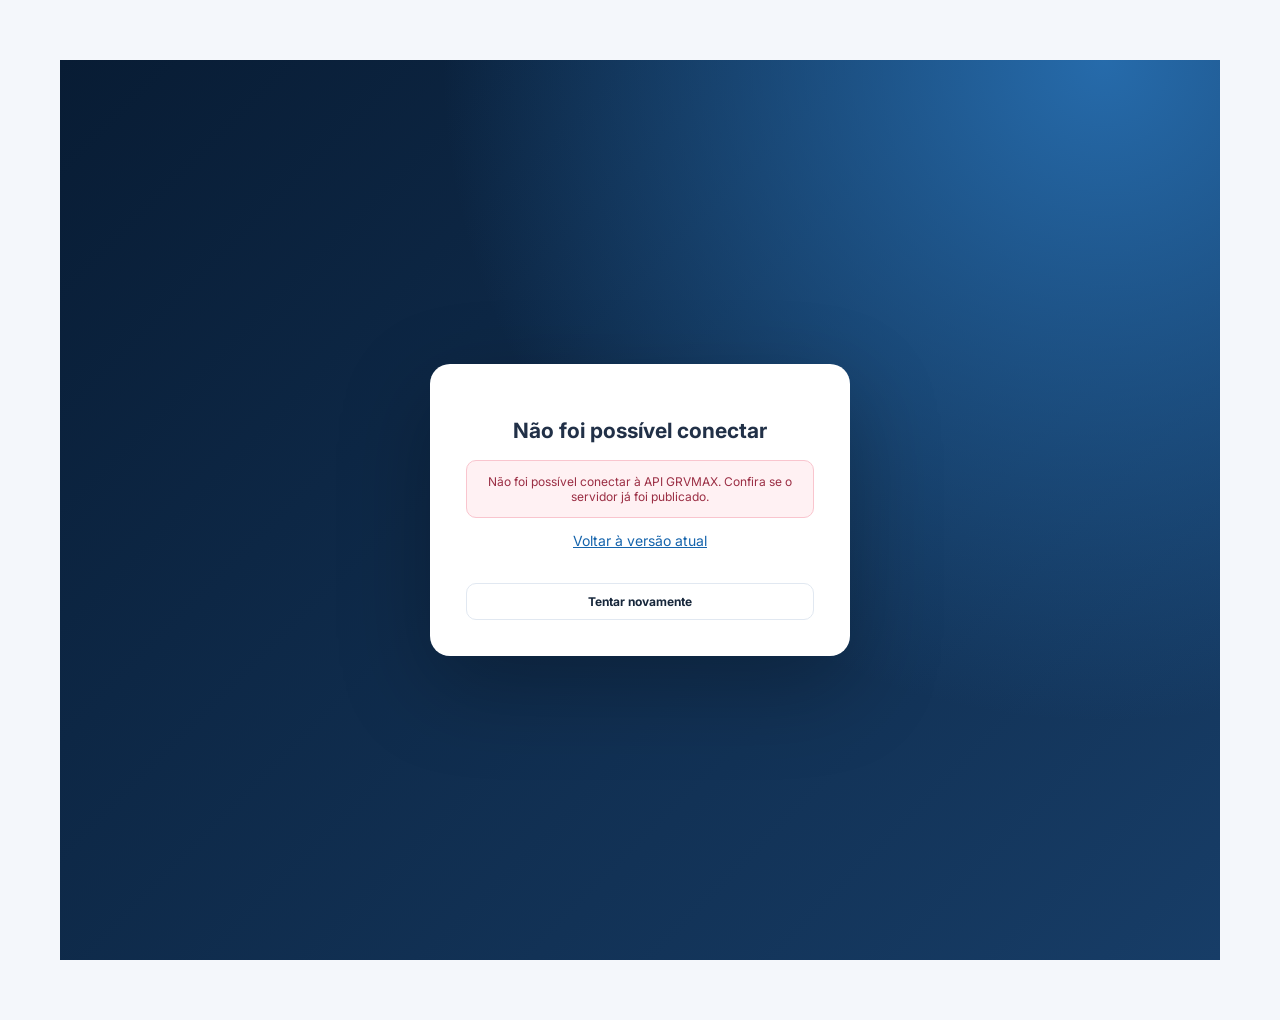
<file: grvmax/v2/index.html>
<!DOCTYPE html>
<html lang="pt-BR">
<head>
<meta charset="UTF-8"><meta name="referrer" content="no-referrer"><meta name="viewport" content="width=device-width,initial-scale=1">
<title>GRVMAX • Implantação Columbia</title>
<link rel="icon" type="image/png" href="https://consultoriarf.net/columbia/LOGO%20MINIMALISTA.png">
<link rel="preconnect" href="https://fonts.googleapis.com">
<link href="https://fonts.googleapis.com/css2?family=Inter:wght@400;500;600;700;800&display=swap" rel="stylesheet">
<style>
:root{--nav:#0d2544;--nav2:#12375e;--accent:#1564ac;--bg:#f4f7fb;--card:#fff;--text:#17273b;--sub:#67778b;--line:#e1e8f1;--good:#078664;--warn:#bf7b06;--bad:#bf3a46;--shadow:0 8px 28px #1232530a}
body.dark{--nav:#071526;--nav2:#102a45;--accent:#66b2ff;--bg:#101a27;--card:#192638;--text:#e7eef8;--sub:#9daec4;--line:#314057;--good:#38c59d;--warn:#eeb35e;--bad:#fb7283;--shadow:none}
*{box-sizing:border-box}body{font:14px Inter,system-ui,sans-serif;margin:0;background:var(--bg);color:var(--text)}button,input,select,textarea{font:inherit}button{cursor:pointer}a{color:var(--accent)}.hidden{display:none!important}.muted{color:var(--sub)}.small{font-size:12px}.tiny{font-size:11px}.bold{font-weight:800}.shell{display:grid;grid-template-columns:250px minmax(0,1fr);min-height:100vh}.nav{background:linear-gradient(175deg,var(--nav),var(--nav2));color:#e3f1ff;display:flex;flex-direction:column;padding:24px 14px;position:sticky;top:0;height:100vh}.brand{padding:8px 14px 22px;display:flex;gap:10px;align-items:center}.brand-icon{background:#fff;width:44px;height:44px;display:grid;place-items:center;border-radius:12px;overflow:hidden;padding:4px;flex-shrink:0}.brand-icon img{width:100%;height:100%;object-fit:contain;display:block}.brand b{font-size:21px;letter-spacing:-.7px}.brand small{display:block;opacity:.72;font-size:10px}.nav a{color:#cfdfed;display:flex;gap:12px;padding:12px 14px;text-decoration:none;border-radius:11px;align-items:center;font-weight:600;font-size:13px;margin:2px 0}.nav a.active,.nav a:hover{background:#ffffff22;color:#fff}.nav a .ico{font-size:17px;width:22px;text-align:center}.navfoot{margin-top:auto;padding:16px 13px 0;border-top:1px solid #ffffff25;font-size:12px;color:#b9d1e8}.area{min-width:0}.top{background:var(--card);border-bottom:1px solid var(--line);display:flex;align-items:center;justify-content:space-between;padding:20px 28px;gap:15px}.top h1{margin:0;font-size:19px;font-weight:800}.top-right{display:flex;align-items:center;gap:9px;flex-wrap:wrap}.page{padding:26px 28px 45px;max-width:1540px;margin:auto}.toolbar{display:flex;align-items:center;gap:10px;flex-wrap:wrap;margin-bottom:20px}.toolbar .spacer{flex:1}.btn{padding:10px 15px;border:1px solid var(--line);background:var(--card);color:var(--text);border-radius:10px;font-weight:700;font-size:12px;display:inline-flex;gap:7px;align-items:center;justify-content:center}.btn:hover{border-color:var(--accent)}.primary{background:#115d9e;border-color:#115d9e;color:#fff}.primary:hover{background:#0a4d88;color:#fff}.danger{color:var(--bad)}.btn:disabled{opacity:.45;cursor:wait}.card{background:var(--card);border:1px solid var(--line);border-radius:16px;box-shadow:var(--shadow);padding:20px}.statgrid{display:grid;grid-template-columns:repeat(5,minmax(0,1fr));gap:14px;margin:15px 0 25px}.stat{border:1px solid var(--line);background:var(--card);border-radius:14px;padding:18px}.stat .value{font-weight:800;font-size:28px;letter-spacing:-1px;margin-top:7px}.stat .muted{font-size:12px}.twocol{display:grid;grid-template-columns:1.25fr .75fr;gap:18px}.sectiontitle{font-size:16px;font-weight:800;margin:2px 0 16px}.progress{height:8px;background:var(--line);border-radius:10px;overflow:hidden}.progress span{display:block;background:#1489c7;height:100%;border-radius:10px}.listrow{padding:13px 0;border-bottom:1px solid var(--line);display:flex;gap:14px;align-items:center;justify-content:space-between}.listrow:last-child{border-bottom:0}.pill{padding:5px 9px;border-radius:99px;display:inline-block;font-size:10px;font-weight:800;white-space:nowrap;background:#e7effa;color:#276095}.pill.ok{background:#d6f8e9;color:#08744f}.pill.bad{background:#ffdee2;color:#a6323e}.pill.warn{background:#fff1cf;color:#966306}.pill.neutral{background:#e8eaf0;color:#617084}.tablewrap{background:var(--card);border:1px solid var(--line);border-radius:14px;overflow-x:auto}.grid{width:100%;border-collapse:collapse;white-space:nowrap;text-align:left;font-size:12px}.grid th{background:var(--bg);color:var(--sub);font-size:11px;text-transform:uppercase;letter-spacing:.35px;padding:13px;border-bottom:1px solid var(--line)}.grid td{padding:13px;border-bottom:1px solid var(--line);max-width:380px;overflow:hidden;text-overflow:ellipsis}.grid tr:last-child td{border-bottom:0}.grid tr:hover td{background:var(--bg)}.grid .title{font-weight:700;white-space:normal;min-width:190px}.link{background:transparent;border:0;padding:4px;color:var(--accent);font-weight:800}.field{width:100%;border:1px solid var(--line);background:var(--card);color:var(--text);border-radius:10px;padding:10px 12px;outline:none;font-size:13px}.field:focus{border-color:var(--accent)}.search{width:300px;max-width:100%}.stage{background:var(--card);border:1px solid var(--line);border-radius:14px;margin-bottom:10px;overflow:hidden}.stage-head{padding:17px 20px;display:flex;align-items:center;gap:12px;cursor:pointer}.stage-head h3{font-size:13px;margin:0 0 5px}.stage-head .num{background:var(--bg);color:var(--accent);font-size:12px;font-weight:800;padding:9px;border-radius:9px}.stage-content{padding:0 18px 18px;border-top:1px solid var(--line)}.empty{text-align:center;color:var(--sub);padding:42px 12px}.backdrop{position:fixed;inset:0;background:#071b32a6;z-index:100;display:flex;align-items:center;justify-content:center;padding:20px}.modal{background:var(--card);width:min(780px,100%);max-height:92vh;border-radius:18px;display:flex;flex-direction:column;overflow:hidden;box-shadow:0 18px 65px #0004}.modalheader{padding:21px 24px;border-bottom:1px solid var(--line);display:flex;align-items:center;justify-content:space-between}.modalheader h2{font-size:18px;margin:0}.modalbody{padding:20px 24px;overflow:auto}.modalfooter{padding:16px 24px;border-top:1px solid var(--line);display:flex;gap:10px;justify-content:flex-end}.formgrid{display:grid;grid-template-columns:1fr 1fr;gap:16px}.fitem.wide{grid-column:1/-1}.fitem label{display:block;font-size:11px;color:var(--sub);font-weight:800;text-transform:uppercase;margin-bottom:7px}.fitem textarea{resize:vertical;min-height:100px}.hint{background:#eaf4ff;color:#2e5a87;padding:12px 14px;border-radius:10px;font-size:12px}.auth{min-height:100vh;display:grid;place-items:center;padding:20px;background:radial-gradient(circle at 90% 0%,#266bab 0%,transparent 48%),linear-gradient(135deg,#081c34,#173d67)}.authbox{background:white;color:#213047;width:min(420px,100%);padding:36px;border-radius:20px;box-shadow:0 30px 90px #0004}.authbox h1{font-size:25px;margin:4px 0 7px}.authbox label{display:block;margin:16px 0 6px;font-size:12px;font-weight:700}.authbox .field{background:#fff;color:#12263e;border-color:#dce4ed}.authbox button{width:100%;margin-top:20px}.authbox .link{margin:15px 0 0;font-size:12px}.alert{padding:13px;border:1px solid #f9c5ce;color:#9b2e44;background:#fff1f3;border-radius:10px;margin-top:12px;font-size:12px}.toast{position:fixed;bottom:22px;right:22px;max-width:440px;background:#122a44;color:#fff;padding:15px 20px;border-radius:12px;z-index:300;box-shadow:0 7px 35px #0004}.checkgrid{display:grid;grid-template-columns:repeat(3,1fr);gap:10px;margin:10px 0 20px}.checkitem{border:1px solid var(--line);padding:11px;border-radius:10px;font-size:12px}.checkitem input{margin-right:8px}.flex{display:flex;align-items:center;gap:10px}.wrap{flex-wrap:wrap}.right{margin-left:auto}.skeleton{padding:60px;text-align:center}.stage-label{font-size:12px;color:var(--sub);margin:0 0 8px}.code{font-family:ui-monospace,monospace;font-size:11px;white-space:pre-wrap;word-break:break-word}.scroller{max-height:500px;overflow:auto}@media(max-width:1200px){.statgrid{grid-template-columns:repeat(3,1fr)}}@media(max-width:860px){.shell{grid-template-columns:1fr}.nav{position:relative;height:auto;padding:8px 12px}.brand{padding:8px}.navlinks{display:flex;overflow:auto;gap:3px}.nav a{white-space:nowrap}.navfoot{display:none}.page{padding:18px}.top{padding:14px 18px}.twocol{grid-template-columns:1fr}.statgrid{grid-template-columns:repeat(2,1fr)}}@media(max-width:540px){.top{align-items:flex-start}.top-right{justify-content:flex-end}.statgrid{grid-template-columns:repeat(2,minmax(0,1fr));gap:8px}.stat{padding:14px}.stat .value{font-size:23px}.formgrid,.checkgrid{grid-template-columns:1fr}.card{padding:15px}.modalbody{padding:14px}.top h1{font-size:15px}}
.task-header{display:flex;align-items:center;gap:12px;flex-wrap:wrap;margin-bottom:12px}.task-header .spacer{flex:1}.taskviews{display:flex;gap:6px;flex-wrap:wrap}.taskviews .taskview-active{background:var(--accent);border-color:var(--accent);color:#fff}.taskstats{display:grid;grid-template-columns:repeat(5,minmax(0,1fr));gap:12px;margin:12px 0 22px}.taskstats .stat{padding:13px 17px}.taskstats .stat .value{font-size:24px}.taskfilters .search{flex:1 1 220px}.taskfilters .task-filter{flex:1 1 175px;min-width:145px;max-width:270px}.task-status{min-width:150px;padding:7px 9px;font-size:12px;font-weight:600}@media(max-width:860px){.taskstats{grid-template-columns:repeat(3,minmax(0,1fr))}}@media(max-width:540px){.taskstats{grid-template-columns:repeat(2,minmax(0,1fr));gap:8px}.task-header .spacer{display:none}.task-header .btn{flex:1}.taskfilters .task-filter{max-width:none}}
.activity-note-composer{margin:20px 0;padding:17px;border:1px solid var(--line);border-radius:13px;background:var(--bg)}.activity-note-composer label{display:block;margin-bottom:9px;text-transform:uppercase;color:var(--sub)}.activity-note-composer textarea{resize:vertical;min-height:90px}.activity-note-composer p{margin-bottom:0}.activity-note-history{border-top:1px solid var(--line);padding-top:17px;margin-top:18px}.activity-note-title{display:flex;justify-content:space-between;gap:10px;align-items:center;margin-bottom:14px}.activity-note-title h3{margin:0;font-size:15px}.activity-note{background:var(--bg);border:1px solid var(--line);border-radius:13px;padding:16px;margin:10px 0}.activity-note-latest{background:color-mix(in srgb,var(--good) 6%,var(--card));border-color:color-mix(in srgb,var(--good) 38%,var(--line))}.activity-note-top{display:flex;align-items:center;gap:8px;flex-wrap:wrap;margin-bottom:10px}.activity-note-top b{font-size:12px}.activity-note-text{white-space:pre-wrap;overflow-wrap:anywhere;font-size:13px;line-height:1.65}@media(max-width:540px){.activity-note-top .right{margin-left:0}}
</style>
<link rel="stylesheet" href="https://consultoriarf.net/columbia/grvmax/mobile.css?v=20261020-1">
</head>
<body>
<div id="app" class="skeleton">Carregando GRVMAX…</div>
<div id="pop" class="hidden backdrop"><div class="modal"><div class="modalheader"><h2 id="popTitle">Editar</h2><button class="btn" onclick="closePop()">✕</button></div><div class="modalbody" id="popBody"></div><div class="modalfooter" id="popActions"></div></div></div>
<div class="hidden toast" id="toast"></div>
<script>
(function(){
'use strict';
var token=sessionStorage.getItem('grvmax_session')||'';
var S=null,screen='dashboard',search='',filterStage='',filterStatus='',filterResponsible='',filterDeadline='',taskScope='mine',inviteToken='',inviteEmail='',dark=localStorage.getItem('grvmax_dark')==='1';
if(dark)document.body.classList.add('dark');
var tabs=[['dashboard','◫','Dashboard'],['stages','▦','Etapas'],['activities','☷','Atividades'],['approvals','◈','Homologações'],['people','♙','Pessoas'],['emails','✉','Comunicação'],['agenda','▣','Agenda'],['pending','⚑','Pendências'],['changes','⇄','Mudanças'],['training','▤','Treinamentos'],['golive','◉','GO LIVE'],['history','≡','Histórico / Logs']];
var defs={
 ETAPAS:[['ORDEM','Ordem','number'],['TITULO','Título','text','wide'],['DESCRICAO','Descrição','textarea','wide'],['ENTREGAVEL','Entregável','textarea','wide'],['RESPONSAVEL_ID','Responsável','person'],['DATA_INICIO','Início previsto','date'],['DATA_FIM','Fim previsto','date'],['DEPENDE_DE','Etapas predecessoras','stageMultiple','wide'],['STATUS','Situação','stagesStatus'],['OBRIGATORIA','Obrigatória','bool']],
 ATIVIDADES:[['ETAPA_ID','Etapa','stage'],['TITULO','Atividade','text','wide'],['DESCRICAO','Instruções','textarea','wide'],['RESPONSAVEL_ID','Responsável principal','person'],['__PARTICIPANTES','Participantes da atividade','peopleMultiple','wide'],['__HOMOLOGADOR','Homologador designado','homologator','wide'],['STATUS','Situação','activityStatus'],['PRIORIDADE','Prioridade','priority'],['DATA_ORIENTACAO','Data da orientação','date'],['PRAZO','Prazo de validação','date'],['CRITERIO_ACEITE','Critério de aceite','textarea','wide'],['EVIDENCIA_URL','Link da evidência','text','wide'],['DEPENDE_DE','Depende de','activity'],['OBRIGATORIA','Obrigatória','bool']],
 PESSOAS:[['NOME','Nome','text','wide'],['EMAIL','E-mail de acesso','email','wide'],['EMPRESA','Empresa','text'],['DEPARTAMENTO','Departamento','text'],['CARGO','Cargo','text'],['PERFIL','Perfil','role'],['ATIVO','Ativo','bool']],
 PENDENCIAS:[['ATIVIDADE_ID','Atividade','activity'],['TITULO','Título','text','wide'],['DESCRICAO','Descrição','textarea','wide'],['RESPONSAVEL_ID','Responsável','person'],['PRIORIDADE','Prioridade','priority'],['STATUS','Situação','pendingStatus'],['IMPACTO','Impacto','textarea','wide'],['PRAZO','Prazo','date']],
 MUDANCAS:[['ETAPA_ID','Etapa','stage'],['ATIVIDADE_ID','Atividade','activity'],['TITULO','Solicitação','text','wide'],['DESCRICAO','Descrição','textarea','wide'],['IMPACTO','Impacto','textarea','wide'],['STATUS','Situação','changeStatus']],
 AGENDA:[['TIPO','Tipo','agendaType'],['TITULO','Compromisso','text','wide'],['DESCRICAO','Descrição','textarea','wide'],['INICIO','Data inicial','date'],['FIM','Data final','date'],['RESPONSAVEL_ID','Responsável','person'],['PARTICIPANTES','Participantes','peopleIdsMultiple','wide'],['ATIVIDADE_ID','Atividade','activity'],['STATUS','Situação','agendaStatus']],
 TREINAMENTOS:[['ETAPA_ID','Etapa','stage'],['TITULO','Treinamento','text','wide'],['VIDEO_URL','URL do vídeo','text','wide'],['PARTICIPANTES','Participantes','peopleIdsMultiple','wide'],['DATA','Data','date'],['STATUS','Situação','agendaStatus'],['EVIDENCIA_URL','Evidência','text','wide']],
 GO_LIVE:[['CRITERIO','Critério','textarea','wide'],['STATUS','Situação','goStatus'],['RESPONSAVEL_ID','Responsável','person'],['EVIDENCIA_URL','Link da evidência','text','wide'],['OBRIGATORIO','Obrigatório','bool']]
};
var tableNames={ETAPAS:'Etapa',ATIVIDADES:'Atividade',PESSOAS:'Pessoa',PENDENCIAS:'Pendência',MUDANCAS:'Mudança',AGENDA:'Agenda',TREINAMENTOS:'Treinamento',GO_LIVE:'Critério GO LIVE'};
function el(id){return document.getElementById(id)}
function esc(v){return String(v==null?'':v).replace(/[&<>"']/g,function(c){return {'&':'&amp;','<':'&lt;','>':'&gt;','"':'&quot;',"'":'&#39;'}[c]})}
function attr(v){return esc(v)}
// Frontend 100% GitHub Pages; chamadas HTTP feitas ao backend Cloudflare Worker.
const GRVMAX_API_ENDPOINT='https://columbia-grvmax-api.apicolumbia.workers.dev/api';
async function api(action,payload,auth){
 const timeout=new AbortController();
 const stop=setTimeout(function(){timeout.abort()},60000);
 try{
  const res=await fetch(GRVMAX_API_ENDPOINT,{
   method:'POST',mode:'cors',credentials:'omit',cache:'no-store',
   headers:{'Content-Type':'application/json'},
   body:JSON.stringify({action:action,payload:payload||{},token:auth===undefined?token:auth}),
   signal:timeout.signal
  });
  let answer;
  try{answer=await res.json()}catch(e){throw Error('A API retornou uma resposta inválida.')}
  if(!res.ok||!answer||answer.ok!==true)throw Error(answer&&answer.error||'Falha na comunicação com o servidor.');
  return answer.result;
 }catch(err){
  if(err.name==='AbortError')throw Error('Tempo esgotado ao acessar o servidor.');
  if(err instanceof TypeError)throw Error('Não foi possível conectar à API GRVMAX. Confira se o servidor já foi publicado.');
  throw err;
 }finally{clearTimeout(stop)}
}
function notify(msg,err){var n=el('toast');n.textContent=msg;n.style.background=err?'#9a283d':'#133e60';n.classList.remove('hidden');clearTimeout(window.toastTimer);window.toastTimer=setTimeout(function(){n.classList.add('hidden')},5500)}
function busy(b){document.querySelectorAll('[data-save]').forEach(function(x){x.disabled=b});}
async function start(){
 try{
  const init=await api('bootstrap',{},'');
  const params=new URLSearchParams(window.location.search);
  inviteToken=params.get('invite')||'';
  inviteEmail=params.get('email')||'';
  if(inviteToken){authScreen('invite');return}
  if(init.needsSetup){authScreen('setup');return}
  if(token){try{await reload();return}catch(e){token='';sessionStorage.removeItem('grvmax_session')}}
  authScreen('login');
 }catch(e){
  el('app').innerHTML='<div class="auth"><div class="authbox"><h2>Não foi possível conectar</h2><div class="alert">'+esc(e.message)+'</div><p><a href="../">Voltar à versão atual</a></p><button class="btn" onclick="location.reload()">Tentar novamente</button></div></div>';
 }
}
function authScreen(mode){
 var title=mode==='setup'?'Configuração inicial':mode==='invite'?'Defina sua senha':mode==='forgot'?'Recuperar acesso':'Acessar implantação';
 var input='<label>E-mail</label><input class="field" id="mail" autocomplete="email" type="email" value="'+attr(inviteEmail)+'" placeholder="usuario@empresa.com.br">';
 if(mode==='setup')input='<label>Nome</label><input class="field" id="personName" placeholder="Seu nome">'+input+'<label>Chave de configuração</label><input class="field" id="setupKey" type="password" placeholder="Definida nas propriedades do script">';
 if(mode==='login'||mode==='setup'||mode==='invite')input+='<label>Senha</label><input class="field" id="password" type="password" autocomplete="'+(mode==='login'?'current-password':'new-password')+'" minlength="10" placeholder="Sua senha">';
 var btn=mode==='login'?'Entrar':mode==='setup'?'Criar administrador':mode==='invite'?'Definir senha':'Enviar recuperação';
 el('app').innerHTML='<div class="auth"><div class="authbox"><div class="brand-icon" style="margin-bottom:20px;width:54px;height:54px"><img src="https://consultoriarf.net/columbia/LOGO%20MINIMALISTA.png" alt="Consultoria RF"></div><div class="bold" style="font-size:12px;color:#32709f">COLUMBIA MACHINE</div><h1>GRVMAX</h1><p style="color:#68768a;font-size:13px">Gestão da Implantação ERP</p><h2 style="font-size:17px;margin-top:24px">'+title+'</h2><form onsubmit="return false" id="authForm">'+input+'<div id="authError"></div><button type="submit" class="btn primary" id="authSubmit">'+btn+'</button></form>'+(mode==='login'?'<button class="link" id="forgotLink">Esqueci minha senha</button>':'')+(mode==='forgot'?'<button class="link" id="backLogin">Voltar ao login</button>':'')+'</div></div>';
 el('authForm').onsubmit=function(ev){ev.preventDefault();authSubmit(mode)};
 if(el('forgotLink'))el('forgotLink').onclick=function(){authScreen('forgot')};
 if(el('backLogin'))el('backLogin').onclick=function(){authScreen('login')};
}
async function authSubmit(mode){
 var btn=el('authSubmit'),mail=el('mail').value.trim(),password=el('password')?el('password').value:'';
 btn.disabled=true;el('authError').innerHTML='';
 try{
  if(mode==='setup'){await api('setup',{name:el('personName').value,email:mail,password:password,key:el('setupKey').value},'');notify('Administrador criado. Faça login.');authScreen('login');return}
  if(mode==='forgot'){var m=await api('forgot',{email:mail},'');notify(m.message||'Verifique seu e-mail.');authScreen('login');return}
  if(mode==='invite'){await api('setPassword',{email:mail,password:password,invite:inviteToken},'');notify('Senha definida. Acesse sua conta.');inviteToken='';inviteEmail='';authScreen('login');return}
  var l=await api('login',{email:mail,password:password},'');token=l.token;sessionStorage.setItem('grvmax_session',token);await reload();
 }catch(e){el('authError').innerHTML='<div class="alert">'+esc(e.message)+'</div>'}
 finally{if(btn)btn.disabled=false}
}
async function reload(silent){
 try{var data=await api('state');S=data;render();if(!silent)notify('Dados atualizados.');}
 catch(e){notify(e.message,true);if(/Sessão|sessão|expirada/.test(e.message)){token='';sessionStorage.removeItem('grvmax_session');authScreen('login')}throw e;}
}
function nav(name){if(name==='mine')name='activities';if(name==='activities'&&screen!=='activities')taskScope='mine';screen=name;search='';filterStage='';filterStatus='';filterResponsible='';filterDeadline='';render();}
function activityTeam(id,type){return (S.vinculos||[]).filter(function(v){return v.ATIVIDADE_ID===id&&v.TIPO===type}).map(function(v){return v.PESSOA_ID})}
function canApprove(id){return ['Administrador','Gestor'].includes(S.me.PERFIL)&&(S.me.PERFIL==='Administrador'||activityTeam(id,'HOMOLOGADOR').includes(S.me.ID))}
function person(id){var x=S.people.find(function(p){return p.ID===id});return x?x.NOME:'—'}
function stage(id){var x=S.stages.find(function(p){return p.ID===id});return x?x.TITULO:'—'}
function stageDependencies(st){return String(st&&st.DEPENDE_DE||'').split(/[,;|]/).map(function(id){return S.stages.find(function(x){return x.ID===id.trim()})}).filter(Boolean)}
function stagePending(st){return stageDependencies(st).filter(function(d){return d.STATUS!=='Homologada'})}
function stageHasPath(source,target,seen){if(source===target)return true;seen=seen||{};if(seen[source])return false;seen[source]=true;var st=S.stages.find(function(x){return x.ID===source});return st?stageDependencies(st).some(function(d){return stageHasPath(d.ID,target,seen)}):false}
function stageCalendar(st){var deps=stageDependencies(st),pending=stagePending(st);return '<div class="small muted" style="margin-top:5px">Início: <b>'+fmt(st.DATA_INICIO)+'</b> · Fim: <b>'+fmt(st.DATA_FIM)+'</b>'+(deps.length?' · Depende das etapas '+esc(deps.map(function(d){return d.ORDEM}).join(', ')):' · Sem dependências')+'</div>'+(pending.length?'<div class="tiny" style="color:#b37320;margin-top:4px">Pendente: '+esc(pending.map(function(d){return 'etapa '+d.ORDEM}).join(', '))+'</div>':'');}
function fmt(dt){if(!dt)return '—';var s=String(dt);if(s.length>=10&&s[4]==='-')return s.slice(8,10)+'/'+s.slice(5,7)+'/'+s.slice(0,4);return s}
function badge(s){var cls=/Homologada|Aprovad|Resolvida|Conclu/.test(s)?'ok':/Atrasada|Devolvida|Bloquead|Crítica|Cancelada/.test(s)?'bad':/Aguardando|Pendente|Em execução|Orientada|andamento/.test(s)?'warn':'neutral';return '<span class="pill '+cls+'">'+esc(s||'—')+'</span>'}
function pct(stid){var xs=S.activities.filter(function(a){return a.ETAPA_ID===stid});return xs.length?Math.round(xs.filter(function(a){return a.STATUS==='Homologada'}).length*100/xs.length):0}
function overall(){return S.activities.length?Math.round(S.activities.filter(function(a){return a.STATUS==='Homologada'}).length*100/S.activities.length):0}
function authorized(){return S.canEdit}
function decorateMobileTables(container){
 if(!container)return;
 container.querySelectorAll('table.grid').forEach(function(table){
  var head=Array.from(table.querySelectorAll('tr')).find(function(r){return r.querySelector('th')});if(!head)return;
  var labels=Array.from(head.querySelectorAll('th')).map(function(th){return th.textContent.trim()||'Ações'});
  table.querySelectorAll('tr').forEach(function(tr){
   if(tr.querySelector('th'))return;
   Array.from(tr.children).filter(function(td){return td.tagName==='TD'}).forEach(function(td,i){
    td.setAttribute('data-label',labels[i]||'Detalhes');
   });
  });
 });
}
function render(){
 if(!S)return;
 document.body.classList.remove('mobile-menu-lock');
 var visibleTabs=S.me.PERFIL==='Usuário'?tabs.map(function(t){return t[0]==='activities'?['activities',t[1],'Minhas atividades']:t}):tabs;
  var tab=visibleTabs.find(function(t){return t[0]===screen})||visibleTabs[0];
 var m='<div class="shell"><div class="nav-overlay" id="navOverlay" aria-hidden="true"></div><aside class="nav" id="grvMainNav" aria-label="Menu principal"><div class="brand"><div class="brand-icon"><img src="https://consultoriarf.net/columbia/LOGO%20MINIMALISTA.png" alt="Consultoria RF"></div><div><b>GRVMAX</b><small>Gestão da Implantação</small></div></div><div class="navlinks">'+visibleTabs.map(function(t){return '<a class="'+(screen===t[0]?'active':'')+'" href="#" data-nav="'+t[0]+'"><span class="ico">'+t[1]+'</span>'+t[2]+'</a>'}).join('')+'</div><div class="navfoot"><strong>COLUMBIA MACHINE</strong><br>Implantação ERP • Ambiente independente</div></aside><div class="area"><header class="top"><button type="button" class="btn mobile-menu-btn" id="mobileMenuToggle" aria-label="Abrir menu" aria-controls="grvMainNav" aria-expanded="false">☰</button><div class="top-title"><h1>'+esc(tab[2])+'</h1><span class="small muted">Projeto GRVMAX ERP · Columbia Machine</span></div><div class="top-right"><span class="small muted" id="lastUpdate">Atualizado agora</span><button class="btn" id="refreshBtn" title="Atualizar">↻</button><button class="btn" id="themeBtn" title="Tema">◑</button><button class="btn" id="logoutBtn">Sair</button></div></header><main class="page" id="content"></main></div></div>';
 el('app').innerHTML=m;
 var shell=el('app').querySelector('.shell'),menuToggle=el('mobileMenuToggle');
 function closeGrvMenu(){
  shell.classList.remove('menu-open');document.body.classList.remove('mobile-menu-lock');
  menuToggle.setAttribute('aria-expanded','false');menuToggle.setAttribute('aria-label','Abrir menu');
 }
 menuToggle.onclick=function(){
  var opened=shell.classList.toggle('menu-open');document.body.classList.toggle('mobile-menu-lock',opened);
  this.setAttribute('aria-expanded',String(opened));this.setAttribute('aria-label',opened?'Fechar menu':'Abrir menu');
 };
 el('navOverlay').onclick=closeGrvMenu;
 document.querySelectorAll('[data-nav]').forEach(function(a){a.onclick=function(ev){ev.preventDefault();closeGrvMenu();nav(a.dataset.nav)}});
 el('refreshBtn').onclick=function(){reload()};
 el('themeBtn').onclick=function(){dark=!dark;document.body.classList.toggle('dark',dark);localStorage.setItem('grvmax_dark',dark?'1':'0')};
 el('logoutBtn').onclick=async function(){try{await api('logout')}catch(e){}token='';sessionStorage.removeItem('grvmax_session');S=null;authScreen('login')};
 var content=el('content');
 if(window.grvTableObserver)window.grvTableObserver.disconnect();
 switch(screen){case 'dashboard':dashboard(content);break;case 'stages':stagesView(content);break;case 'activities':activitiesView(content);break;case 'approvals':approvalsView(content);break;case 'people':peopleView(content);break;case 'emails':emailsView(content);break;case 'agenda':genericView(content,'AGENDA',S.agenda);break;case 'pending':genericView(content,'PENDENCIAS',S.pending);break;case 'changes':genericView(content,'MUDANCAS',S.changes);break;case 'training':genericView(content,'TREINAMENTOS',S.trainings);break;case 'golive':goLiveView(content);break;case 'history':historyView(content);break;}
 decorateMobileTables(content);
 window.grvTableObserver=new MutationObserver(function(){decorateMobileTables(content)});
 window.grvTableObserver.observe(content,{subtree:true,childList:true});
}
function createButton(tbl){return S.canEdit||tbl==='PESSOAS'&&S.canAdmin?'<button class="btn primary" onclick="editItem(\''+tbl+'\')">+ Novo cadastro</button>':''}
function dashboard(root){
 var a=S.activities,hom=a.filter(function(x){return x.STATUS==='Homologada'}).length,waiting=a.filter(function(x){return x.STATUS==='Aguardando validação'}).length;
 var today=new Date().toISOString().slice(0,10),late=a.filter(function(x){return x.PRAZO&&x.PRAZO<today&&!['Homologada','Cancelada'].includes(x.STATUS)}).length;
 var cards=[['Progresso geral',overall()+'%','Etapas homologadas'],['Atividades',a.length,'Cadastradas'],['Homologadas',hom,'Entregas aprovadas'],['Aguardando validação',waiting,'Para conferir'],['Atrasadas',late,'Com prazo vencido']];
 root.innerHTML='<div class="flex wrap"><div><h2 class="sectiontitle" style="font-size:23px;margin:0">Visão geral da implantação</h2><p class="muted small">Acompanhamento em tempo real com rastreabilidade de cada ação.</p></div><span class="right">'+badge(S.project[0]?S.project[0].STATUS:'Em andamento')+'</span></div><div class="statgrid">'+cards.map(function(c){return '<div class="stat"><span class="muted">'+esc(c[0])+'</span><div class="value">'+c[1]+'</div><span class="small muted">'+esc(c[2])+'</span></div>'}).join('')+'</div><div class="twocol"><section class="card"><h3 class="sectiontitle">Progresso por etapa</h3>'+S.stages.map(function(st){return '<div class="listrow"><div style="flex:1"><div class="flex" style="justify-content:space-between;margin-bottom:8px"><span class="small bold">'+esc(st.ORDEM+' · '+st.TITULO)+'</span><span class="small muted">'+pct(st.ID)+'%</span></div><div class="progress"><span style="width:'+pct(st.ID)+'%"></span></div></div></div>'}).join('')+'</section><section class="card"><h3 class="sectiontitle">Exige atenção</h3>'+a.filter(function(x){return x.STATUS==='Aguardando validação'||x.PRAZO&&x.PRAZO<today&&!['Homologada','Cancelada'].includes(x.STATUS)}).slice(0,12).map(function(x){return '<div class="listrow"><div><div class="small bold">'+esc(x.TITULO)+'</div><div class="tiny muted">'+esc(person(x.RESPONSAVEL_ID))+' · '+fmt(x.PRAZO)+'</div></div><button class="link" onclick="editItem(\'ATIVIDADES\',\''+x.ID+'\')">Abrir</button></div>'}).join('')+(waiting+late===0?'<div class="empty">Nenhuma pendência urgente.</div>':'')+'<div style="margin-top:18px"><button class="btn" onclick="nav(\'approvals\')">Ver homologações →</button></div></section></div>';
}
function stagesView(root){
 root.innerHTML='<div class="toolbar"><span class="muted small">'+S.stages.length+' etapas · '+S.activities.length+' atividades</span><span class="spacer"></span>'+createButton('ETAPAS')+'</div>'+S.stages.map(function(s,i){
   var tasks=S.activities.filter(function(a){return a.ETAPA_ID===s.ID});
   return '<section class="stage"><div class="stage-head" data-stage="'+esc(s.ID)+'"><span class="num">'+String(s.ORDEM).padStart(2,'0')+'</span><div style="flex:1"><h3>'+esc(s.TITULO)+'</h3><div class="small muted">'+esc(s.ENTREGAVEL||'')+'</div>'+stageCalendar(s)+'</div><span class="small bold">'+pct(s.ID)+'%</span><div style="width:100px" class="progress"><span style="width:'+pct(s.ID)+'%"></span></div><span>⌄</span></div><div id="stage-'+s.ID+'" class="stage-content hidden"><div class="toolbar" style="margin:14px 0">'+badge(s.STATUS)+'<span class="spacer"></span>'+(S.canEdit?'<button class="btn" onclick="editItem(\'ETAPAS\',\''+s.ID+'\')">Editar etapa</button><button class="btn primary" onclick="editItem(\'ATIVIDADES\',null,\''+s.ID+'\')">+ Atividade</button>':'')+'</div>'+tasks.map(function(a){return '<div class="listrow"><div style="flex:1"><div class="small bold">'+esc(a.TITULO)+'</div><div class="tiny muted">'+person(a.RESPONSAVEL_ID)+' · Orientação '+fmt(a.DATA_ORIENTACAO)+' · Validação '+fmt(a.PRAZO)+'</div></div>'+badge(a.STATUS)+'<button class="link" onclick="editItem(\'ATIVIDADES\',\''+a.ID+'\')">Abrir</button></div>'}).join('')+(tasks.length?'':'<div class="empty">Nenhuma atividade cadastrada.</div>')+'</div></section>';
 }).join('');
 document.querySelectorAll('[data-stage]').forEach(function(a){a.onclick=function(){el('stage-'+a.dataset.stage).classList.toggle('hidden')}});
}
function searchbar(){return '<input id="q" class="field search" placeholder="Pesquisar..." value="'+attr(search)+'">'}

function taskDateKey(v){var x=String(v||'');if(x.charAt(4)==='-')return x.slice(0,10);var v=x.split('/');return v.length===3?v[2].slice(0,4)+'-'+v[1]+'-'+v[0]:''}
function taskToday(){var parts=new Intl.DateTimeFormat('en-US',{year:'numeric',month:'2-digit',day:'2-digit',timeZone:'America/Sao_Paulo'}).formatToParts(new Date()),p={};parts.forEach(function(x){p[x.type]=x.value});return p.year+'-'+p.month+'-'+p.day}
function taskDone(a){return ['Homologada','Cancelada'].includes(a.STATUS)}
function taskLate(a){var d=taskDateKey(a.PRAZO);return !!(d&&d<taskToday()&&!taskDone(a))}
function taskMine(a){return a.RESPONSAVEL_ID===S.me.ID||activityTeam(a.ID,'PARTICIPANTE').includes(S.me.ID)||activityTeam(a.ID,'HOMOLOGADOR').includes(S.me.ID)}
function taskCreator(a){
 if(S.createdBy&&S.createdBy[a.ID])return S.createdBy[a.ID];
 if(a.CRIADO_POR_ID)return a.CRIADO_POR_ID;
 var l=(S.logs||[]).find(function(x){return x.ENTIDADE==='ATIVIDADES'&&x.ENTIDADE_ID===a.ID&&x.ACAO==='CRIOU'});return l?l.ATOR_ID:'';
}
function taskScopeList(){if(S.me.PERFIL==='Usuário')return S.activities.filter(taskMine);return S.activities.filter(function(a){return taskScope==='all'||taskScope==='mine'&&taskMine(a)||taskScope==='created'&&taskCreator(a)===S.me.ID})}
function taskFiltered(xs,includeStatus){
 var today=taskToday(),todayMs=Date.parse(today+'T12:00:00Z'),needle=search.trim().toLocaleLowerCase('pt-BR');
 return xs.filter(function(a){
  if(filterStage&&a.ETAPA_ID!==filterStage)return false;
  if(filterResponsible&&a.RESPONSAVEL_ID!==filterResponsible)return false;
  if(includeStatus&&filterStatus&&a.STATUS!==filterStatus)return false;
  var d=taskDateKey(a.PRAZO),diff=d?Math.round((Date.parse(d+'T12:00:00Z')-todayMs)/86400000):null;
  if(filterDeadline==='late'&&!(diff!==null&&diff<0&&!taskDone(a)))return false;
  if(filterDeadline==='today'&&diff!==0)return false;
  if(filterDeadline==='week'&&!(diff!==null&&diff>=0&&diff<=7&&!taskDone(a)))return false;
  if(filterDeadline==='none'&&d)return false;
  if(needle&&!([a.TITULO,a.DESCRICAO,stage(a.ETAPA_ID),person(a.RESPONSAVEL_ID),a.STATUS,activityTeam(a.ID,'PARTICIPANTE').map(person).join(' '),person(activityTeam(a.ID,'HOMOLOGADOR')[0])].join(' ').toLocaleLowerCase('pt-BR').includes(needle)))return false;
  return true;
 });
}
function activitiesView(root){
 var scopes=S.me.PERFIL==='Usuário'?[]:[['mine','Minhas atividades'],['all','Todas as atividades'],['created','Criadas por mim']];
 var stages='<option value="">Todas as etapas</option>'+S.stages.map(function(x){return '<option value="'+attr(x.ID)+'" '+(filterStage===x.ID?'selected':'')+'>'+esc(x.TITULO)+'</option>'}).join('');
 var statuses=['Não iniciada','Orientada','Em execução','Aguardando validação','Devolvida','Homologada','Cancelada'];
 var stat='<option value="">Todas as situações</option>'+statuses.map(function(x){return '<option value="'+attr(x)+'" '+(filterStatus===x?'selected':'')+'>'+esc(x)+'</option>'}).join('');
 var responsible='<option value="">Todos os responsáveis</option>'+S.people.map(function(x){return '<option value="'+attr(x.ID)+'" '+(filterResponsible===x.ID?'selected':'')+'>'+esc(x.NOME)+'</option>'}).join('');
 root.innerHTML='<div class="task-header"><div class="taskviews" role="group" aria-label="Visualização de atividades">'+(S.me.PERFIL==='Usuário'?'<span class="muted small">Atividades atribuídas a você, como responsável, participante ou homologador.</span>':scopes.map(function(v){return '<button type="button" class="btn '+(taskScope===v[0]?'taskview-active':'')+'" data-scope="'+v[0]+'" aria-pressed="'+(taskScope===v[0])+'">'+v[1]+'</button>'}).join(''))+'</div><span class="spacer"></span>'+createButton('ATIVIDADES')+'</div><div class="taskstats" id="taskStats"></div><div class="mobile-filter-toggle"><button class="btn" type="button" id="taskFilterToggle" aria-expanded="false">☷ Filtros</button></div><div class="toolbar taskfilters" id="taskFilters">'+searchbar()+'<select id="filterStage" class="field task-filter" aria-label="Etapa">'+stages+'</select><select id="filterResponsible" class="field task-filter" aria-label="Responsável">'+responsible+'</select><select id="filterStatus" class="field task-filter" aria-label="Situação">'+stat+'</select><select id="filterDeadline" class="field task-filter" aria-label="Prazo"><option value="">Todos os prazos</option><option value="late" '+(filterDeadline==='late'?'selected':'')+'>Atrasadas</option><option value="today" '+(filterDeadline==='today'?'selected':'')+'>Vencem hoje</option><option value="week" '+(filterDeadline==='week'?'selected':'')+'>Próximos 7 dias</option><option value="none" '+(filterDeadline==='none'?'selected':'')+'>Sem prazo</option></select><button class="btn" id="clearTaskFilters">Limpar filtros</button></div><div id="taskList"></div>';
 root.querySelectorAll('[data-scope]').forEach(function(b){b.onclick=function(){taskScope=this.dataset.scope;activitiesView(root)}});
 ['q','filterStage','filterResponsible','filterStatus','filterDeadline'].forEach(function(id){var x=el(id);x[id==='q'?'oninput':'onchange']=function(){if(id==='q')search=this.value;else if(id==='filterStage')filterStage=this.value;else if(id==='filterResponsible')filterResponsible=this.value;else if(id==='filterStatus')filterStatus=this.value;else filterDeadline=this.value;taskRows()}});
 el('clearTaskFilters').onclick=function(){search='';filterStage='';filterStatus='';filterResponsible='';filterDeadline='';activitiesView(root)};
 var taskToggle=el('taskFilterToggle');if(taskToggle)taskToggle.onclick=function(){
  var on=el('taskFilters').classList.toggle('filters-expanded');
  this.textContent=on?'Ocultar filtros':'☷ Filtros';this.setAttribute('aria-expanded',String(on));
 };
 if(filterStage||filterResponsible||filterStatus||filterDeadline)el('taskFilters').classList.add('filters-expanded');
 taskRows();
}
function taskStatusCell(a){
 if(a.STATUS==='Homologada')return badge(a.STATUS);
 var choices=S.canEdit?['Não iniciada','Orientada','Em execução','Aguardando validação','Cancelada']:['Não iniciada','Orientada','Em execução','Aguardando validação'];
 if(!choices.includes(a.STATUS))choices.unshift(a.STATUS);
 return '<select class="field task-status" data-quick="'+attr(a.ID)+'" aria-label="Situação: '+attr(a.TITULO)+'">'+choices.map(function(s){return '<option value="'+attr(s)+'" '+(s===a.STATUS?'selected':'')+'>'+esc(s)+'</option>'}).join('')+'</select>';
}
function taskRows(){
 var scoped=taskScopeList(),summary=taskFiltered(scoped,false),tasks=taskFiltered(scoped,true);
 var counts=[['Atividades',summary.length],['Pendentes',summary.filter(function(a){return ['Não iniciada','Devolvida','Aguardando validação'].includes(a.STATUS)}).length],['Em andamento',summary.filter(function(a){return ['Orientada','Em execução'].includes(a.STATUS)}).length],['Atrasadas',summary.filter(taskLate).length],['Concluídas',summary.filter(function(a){return a.STATUS==='Homologada'}).length]];
 el('taskStats').innerHTML=counts.map(function(c){return '<div class="stat"><span class="muted small">'+esc(c[0])+'</span><div class="value">'+c[1]+'</div></div>'}).join('');
 var msg=taskScope==='created'?'Nenhuma atividade criada por você com autoria registrada. Cadastros iniciais sem registro de criação não entram nesta visão.':taskScope==='mine'?'Nenhuma atividade atribuída a você corresponde aos filtros.':'Nenhuma atividade corresponde aos filtros.';
 el('taskList').innerHTML='<div class="tablewrap"><table class="grid"><thead><tr><th>Atividade</th><th>Etapa</th><th>Responsável</th><th>Orientação</th><th>Validação</th><th>Status</th><th></th></tr></thead><tbody>'+tasks.map(function(a){return '<tr><td class="title">'+esc(a.TITULO)+'</td><td>'+esc(stage(a.ETAPA_ID))+'</td><td>'+esc(person(a.RESPONSAVEL_ID))+'<div class="tiny muted">'+esc(activityTeam(a.ID,'PARTICIPANTE').map(person).join(', '))+'</div></td><td>'+fmt(a.DATA_ORIENTACAO)+'</td><td>'+fmt(a.PRAZO)+(taskLate(a)?' <span class="pill bad">ATRASO</span>':'')+'</td><td>'+taskStatusCell(a)+'</td><td><button class="link" data-task-open="'+attr(a.ID)+'">Abrir</button></td></tr>'}).join('')+'</tbody></table>'+(tasks.length?'':'<div class="empty">'+msg+'</div>')+'</div><div class="muted small" style="margin-top:10px">'+tasks.length+' de '+scoped.length+' atividades nesta visualização</div>';
 document.querySelectorAll('[data-quick]').forEach(function(b){b.onchange=function(){changeTaskStatus(this.dataset.quick,this.value)}});
 document.querySelectorAll('[data-task-open]').forEach(function(b){b.onclick=function(){editItem('ATIVIDADES',this.dataset.taskOpen)}});
}
window.changeTaskStatus=async function(id,next){
 var row=S.activities.find(function(a){return a.ID===id});if(!row||!next||next===row.STATUS)return;
 var sel=document.querySelector('[data-quick="'+id+'"]');
 if(next==='Aguardando validação'){if(sel)sel.value=row.STATUS;editItem('ATIVIDADES',id,null,next);return}
 if(next==='Cancelada'&&!confirm('Cancelar esta atividade? A alteração ficará registrada no histórico.')){if(sel)sel.value=row.STATUS;return}
 if(['Orientada','Em execução'].includes(next)){
    var parentStage=S.stages.find(function(st){return st.ID===row.ETAPA_ID});
    if(parentStage&&stagePending(parentStage).length){if(sel)sel.value=row.STATUS;notify('Etapa bloqueada por dependências não homologadas.',true);return;}
  }
  if(sel)sel.disabled=true;
 try{await api('save',{table:'ATIVIDADES',item:{ID:id,STATUS:next}});await reload(true);notify('Situação alterada e registrada no histórico.')}
 catch(e){if(sel){sel.value=row.STATUS;sel.disabled=false}notify(e.message,true)}
};
function approvalsView(root){
 var waiting=S.activities.filter(function(a){return a.STATUS==='Aguardando validação'||a.STATUS==='Devolvida'});
 root.innerHTML='<div class="toolbar"><span class="muted small">Aprovação formal e histórico de devoluções</span><span class="spacer"></span>'+badge(waiting.length+' aguardando')+'</div><div class="tablewrap"><table class="grid"><tr><th>Atividade</th><th>Responsável</th><th>Solicitação</th><th>Evidência</th><th>Ação</th></tr>'+waiting.map(function(a){return '<tr><td class="title">'+esc(a.TITULO)+'</td><td>'+esc(person(a.RESPONSAVEL_ID))+'</td><td>'+badge(a.STATUS)+'</td><td>'+evidenceLink(a.EVIDENCIA_URL)+'</td><td>'+(canApprove(a.ID)?'<button class="btn primary" onclick="approveItem(\''+a.ID+'\')">Homologar</button>':'—')+'</td></tr>'}).join('')+'</table>'+(waiting.length?'':'<div class="empty">Não há homologações pendentes.</div>')+'</div><div class="card" style="margin-top:18px"><h3 class="sectiontitle">Últimas decisões</h3>'+S.approvals.slice(-15).reverse().map(function(x){return '<div class="listrow"><div class="small bold">'+esc(S.activities.find(function(a){return a.ID===x.ATIVIDADE_ID})?.TITULO||x.ATIVIDADE_ID)+'</div>'+badge(x.DECISAO)+'<span class="small muted">'+fmt(x.DATA)+'</span></div>'}).join('')+'</div>';
}
function peopleView(root){
 root.innerHTML='<div class="toolbar"><span class="muted small">'+S.people.length+' pessoas ativas</span><span class="spacer"></span>'+(S.canAdmin?createButton('PESSOAS'):'')+'</div><div class="tablewrap"><table class="grid"><tr><th>Nome</th><th>E-mail / Login</th><th>Departamento</th><th>Perfil</th><th>Ações</th></tr>'+S.people.map(function(p){return '<tr><td class="title">'+esc(p.NOME)+'</td><td>'+esc(p.EMAIL)+'</td><td>'+esc(p.DEPARTAMENTO)+'</td><td>'+badge(p.PERFIL)+'</td><td>'+(S.canAdmin?'<button class="link" onclick="editItem(\'PESSOAS\',\''+p.ID+'\')">Editar</button><button class="link" onclick="invitePerson(\''+p.ID+'\')">Enviar acesso</button>':'—')+'</td></tr>'}).join('')+'</table></div><p class="small muted">Acesso independente do CPS. A senha é definida pelo próprio usuário através de convite enviado ao e-mail cadastrado.</p>';
}
function emailsView(root){
 root.innerHTML='<div class="toolbar"><span class="small muted">Envie mensagens aos participantes. Toda tentativa, sucesso e falha ficam registrados.</span><span class="spacer"></span>'+'<button class="btn primary" onclick="compose()">✉ Nova comunicação</button>'+'</div><div class="card"><div class="flex wrap"><h3 class="sectiontitle">Histórico de envios</h3>'+(S.canEdit?'<button class="btn right" onclick="sendReminders()">Disparar lembretes de prazo</button>':'')+(S.canAdmin?'<button class="btn" onclick="installReminders()">Ativar lembretes diários</button>':'')+'</div><div class="tablewrap"><table class="grid"><tr><th>Data</th><th>Destinatário</th><th>Assunto</th><th>Status</th><th>Enviado por</th></tr>'+S.emails.slice(0,120).map(function(e){return '<tr><td>'+fmt(e.DATA)+'</td><td>'+esc(e.DESTINATARIOS)+'</td><td class="title">'+esc(e.ASSUNTO)+'</td><td>'+badge(e.STATUS)+'</td><td>'+esc(person(e.ENVIADO_POR))+'</td></tr>'}).join('')+'</table>'+(S.emails.length?'':'<div class="empty">Nenhuma comunicação enviada ainda.</div>')+'</div></div>';
}
function genericView(root,table,items){
 var col={AGENDA:['TITULO','TIPO','INICIO','RESPONSAVEL_ID','STATUS'],PENDENCIAS:['TITULO','PRIORIDADE','PRAZO','RESPONSAVEL_ID','STATUS'],MUDANCAS:['TITULO','IMPACTO','STATUS'],TREINAMENTOS:['TITULO','DATA','VIDEO_URL','STATUS']}[table]||[];
 var labels={TITULO:'Título',TIPO:'Tipo',INICIO:'Data',RESPONSAVEL_ID:'Responsável',PRIORIDADE:'Prioridade',PRAZO:'Prazo',STATUS:'Status',IMPACTO:'Impacto',DATA:'Data',VIDEO_URL:'Material'};
 root.innerHTML='<div class="toolbar"><span class="small muted">'+items.length+' registros</span><span class="spacer"></span>'+createButton(table)+'</div><div class="tablewrap"><table class="grid"><tr>'+col.map(function(c){return '<th>'+esc(labels[c]||c)+'</th>'}).join('')+'<th></th></tr>'+items.map(function(x){return '<tr>'+col.map(function(c){var v=x[c]||'';if(c==='RESPONSAVEL_ID')v=person(v);if(c==='STATUS')return '<td>'+badge(v)+'</td>';if(c==='VIDEO_URL')return '<td>'+evidenceLink(v)+'</td>';if(c==='DATA'||c==='PRAZO'||c==='INICIO')v=fmt(v);return '<td class="'+(c==='TITULO'?'title':'')+'">'+esc(v)+'</td>'}).join('')+'<td>'+(S.canEdit?'<button class="link" onclick="editItem(\''+table+'\',\''+x.ID+'\')">Abrir</button>':'')+'</td></tr>'}).join('')+'</table>'+(items.length?'':'<div class="empty">Ainda não há registros.</div>')+'</div>';
}
function goLiveView(root){
 var accepted=S.goLive.filter(function(x){return x.STATUS==='Aprovado'}).length,total=S.goLive.filter(function(x){return x.OBRIGATORIO==='SIM'}).length,critical=S.pending.filter(function(x){return x.PRIORIDADE==='Crítica'&&!['Resolvida','Cancelada'].includes(x.STATUS)}).length;
 root.innerHTML='<div class="card"><div class="flex wrap"><div><h2 class="sectiontitle">Critérios de prontidão</h2><p class="muted small">A decisão GO só pode ser registrada quando todos os critérios obrigatórios estiverem aprovados e não houver pendências críticas.</p></div><span class="right">'+badge(accepted+'/'+total+' aprovados')+'</span></div><div class="progress"><span style="width:'+(total?Math.round(accepted/total*100):0)+'%"></span></div><p class="small muted">Pendências críticas em aberto: <b>'+critical+'</b></p>'+S.goLive.map(function(g){return '<div class="listrow"><div class="small bold">'+esc(g.CRITERIO)+'</div>'+badge(g.STATUS)+'<span class="small muted">'+esc(person(g.RESPONSAVEL_ID))+'</span>'+(S.canEdit?'<button class="link" onclick="editItem(\'GO_LIVE\',\''+g.ID+'\')">Validar</button>':'')+'</div>'}).join('')+'<div class="toolbar" style="margin-top:22px">'+(S.canAdmin?'<button class="btn primary" onclick="goDecision(\'GO\')">Autorizar GO LIVE</button><button class="btn danger" onclick="goDecision(\'NO-GO\')">Registrar NO-GO</button>':'')+'</div></div>';
}
function historyView(root){
 var items=S.logs||[];
 root.innerHTML='<div class="toolbar"><input class="field search" placeholder="Filtrar logs..." id="logFilter"><span class="muted small">'+items.length+' registros recentes, histórico completo no Sheets</span></div><div id="logList"></div>';
 function draw(){var q=(el('logFilter').value||'').toLowerCase();var filtered=items.filter(function(x){return (x.ATOR_EMAIL+' '+x.ENTIDADE+' '+x.ACAO+' '+x.DETALHE).toLowerCase().includes(q)});el('logList').innerHTML='<div class="tablewrap scroller"><table class="grid"><tr><th>Data/hora</th><th>Autor</th><th>Entidade</th><th>Evento</th><th>Registro</th><th></th></tr>'+filtered.map(function(x,i){return '<tr><td>'+esc(x.TIMESTAMP)+'</td><td>'+esc(x.ATOR_EMAIL)+'</td><td>'+esc(x.ENTIDADE)+'</td><td>'+esc(x.ACAO)+'</td><td>'+esc(x.ENTIDADE_ID)+'</td><td><button class="link" data-log="'+items.indexOf(x)+'">Detalhes</button></td></tr>'}).join('')+'</table></div>';document.querySelectorAll('[data-log]').forEach(function(btn){btn.onclick=function(){showLog(items[Number(this.dataset.log)])}})}
 el('logFilter').oninput=draw;draw();
}
function showLog(x){modal('Registro de auditoria','<p><b>'+esc(x.ACAO)+'</b> · '+esc(x.TIMESTAMP)+'</p><p class="small muted">Autor: '+esc(x.ATOR_EMAIL)+' · '+esc(x.ENTIDADE)+' / '+esc(x.ENTIDADE_ID)+'</p><h4>Antes</h4><div class="code">'+esc(x.ANTES_JSON)+'</div><h4>Depois</h4><div class="code">'+esc(x.DEPOIS_JSON)+'</div><p>'+esc(x.DETALHE)+'</p>','<button class="btn" onclick="closePop()">Fechar</button>')}
function evidenceLink(url){return /^https:\/\//i.test(url||'')?'<a href="'+attr(url)+'" target="_blank" rel="noopener">Abrir ↗</a>':'—'}
function options(field,type){
 var choices={person:[['','Não definido']].concat(S.people.map(function(p){return [p.ID,p.NOME+' — '+p.EMAIL]})),
 homologator:[['','Não definido']].concat(S.people.filter(function(p){return p.ATIVO==='SIM'&&['Gestor','Administrador'].includes(p.PERFIL)}).map(function(p){return [p.ID,p.NOME+' — '+p.EMAIL]})),
 stage:[['','Selecione']].concat(S.stages.map(function(p){return [p.ID,p.ORDEM+' — '+p.TITULO]})),
 activity:[['','Não vincular']].concat(S.activities.map(function(p){return [p.ID,p.TITULO]})),
 stagesStatus:['Não iniciada','Em andamento','Aguardando validação','Homologada','Cancelada'],
 activityStatus:['Não iniciada','Orientada','Em execução','Aguardando validação','Devolvida','Homologada','Cancelada'],
 priority:['Baixa','Normal','Alta','Crítica'],pendingStatus:['Aberta','Em tratamento','Resolvida','Cancelada'],
 changeStatus:['Solicitada','Em análise','Aprovada','Rejeitada','Concluída'],
 agendaType:['Visita','Orientação','Validação','Reunião','Treinamento','Outro'],
 agendaStatus:['Agendado','Em andamento','Concluído','Cancelado'],
 role:['Administrador','Consultor','Gestor','Usuário'],bool:['SIM','NÃO'],goStatus:['Pendente','Em validação','Aprovado','Rejeitado']
 };
 return (choices[type]||[]).map(function(x){var v=Array.isArray(x)?x[0]:x,t=Array.isArray(x)?x[1]:x;return '<option value="'+attr(v)+'" '+(String(v)===String(field)?'selected':'')+'>'+esc(t)+'</option>'}).join('');
}
function grvParseLegacyParticipants(raw){
 var text=String(raw||''),mark='\nOBS:',idx=text.indexOf(mark),memo='',main=text;
 if(idx>=0){main=text.slice(0,idx);memo=text.slice(idx+mark.length).trim()}
 var ids=[],notes=[];
 main.split(/[,;|\n]/).map(function(x){return x.trim()}).filter(Boolean).forEach(function(x){
  var found=S.people.find(function(p){return p.ID===x||String(p.EMAIL||'').toLowerCase()===x.toLowerCase()||String(p.NOME||'').toLowerCase()===x.toLowerCase()});
  if(found){if(!ids.includes(found.ID))ids.push(found.ID)}else notes.push(x);
 });
 return {ids:ids,memo:[notes.join('; '),memo].filter(Boolean).join('; ')};
}
function formField(f,item,restricted){
 var k=f[0],label=f[1],type=f[2],wide=f[3],v=item[k]||'';
 if(type==='stageMultiple'){
    var selected=String(v).split(/[,;|]/).map(function(x){return x.trim()}).filter(Boolean);
    return '<div class="fitem wide"><label>Etapas anteriores obrigatórias</label><div class="checkgrid" style="grid-template-columns:repeat(2,minmax(0,1fr));max-height:210px;overflow:auto">'+S.stages.filter(function(st){return st.ID!==item.ID}).map(function(st){return '<label class="checkitem"><input type="checkbox" class="stage-dependency" value="'+attr(st.ID)+'" '+(selected.includes(st.ID)?'checked':'')+'>'+esc(st.ORDEM+' · '+st.TITULO)+'</label>'}).join('')+'</div><p class="small muted">Selecione as predecessoras; é exigida a homologação delas antes de iniciar a etapa.</p></div>';
  }
  if(type==='peopleIdsMultiple'){
   var parsed=grvParseLegacyParticipants(v),selected=parsed.ids;
   return '<div class="fitem wide"><label>'+esc(label)+' (selecione as pessoas)</label><div class="checkgrid" style="grid-template-columns:repeat(2,minmax(0,1fr));max-height:230px;overflow:auto">'+S.people.filter(function(p){return p.ATIVO==='SIM'||selected.includes(p.ID)}).map(function(p){
    return '<label class="checkitem"><input type="checkbox" class="grv-participant-choice" value="'+attr(p.ID)+'" '+(selected.includes(p.ID)?'checked':'')+'>'+esc(p.NOME)+'<div class="tiny muted">'+esc(p.EMAIL||'')+'</div></label>';
   }).join('')+'</div><label style="margin-top:12px">Observações (opcional)</label><textarea class="field" id="participantNotes" rows="2">'+esc(parsed.memo)+'</textarea></div>';
 }
 if(type==='peopleMultiple'){
   var selected=activityTeam(item.ID,'PARTICIPANTE');
   var members=S.people.filter(function(p){return p.ATIVO==='SIM'});
   return '<div class="fitem wide"><label>Participantes (várias pessoas)</label><div class="checkgrid" id="teamChecks" style="grid-template-columns:repeat(2,minmax(0,1fr));max-height:230px;overflow:auto">'+members.map(function(p){return '<label class="checkitem"><input type="checkbox" class="team-participant" value="'+attr(p.ID)+'" '+(selected.includes(p.ID)?'checked':'')+'>'+esc(p.NOME)+'<div class="tiny muted">'+esc(p.EMAIL)+'</div></label>'}).join('')+'</div><p class="small muted">Participantes podem executar e registrar evidências. Inclusões são notificadas por e-mail.</p></div>';
 }
 if(type==='homologator'){
   var h=activityTeam(item.ID,'HOMOLOGADOR')[0]||'';
   return '<div class="fitem wide"><label>Homologador responsável pelo aceite</label><select class="field" id="teamHomologator">'+options(h,'homologator')+'</select><p class="small muted">Somente Gestores e Administradores ativos podem ser designados.</p></div>';
 }
 if(restricted&&['STATUS','OBSERVACAO','EVIDENCIA_URL'].indexOf(k)<0)return '';
 var control;
 if(['person','stage','activity','stagesStatus','activityStatus','priority','pendingStatus','changeStatus','agendaType','agendaStatus','role','bool','goStatus'].indexOf(type)>=0)control='<select class="field" name="'+k+'">'+options(v,type)+'</select>';
 else if(type==='textarea')control='<textarea class="field" name="'+k+'" rows="3">'+esc(v)+'</textarea>';
 else control='<input class="field" name="'+k+'" type="'+type+'" value="'+attr(v)+'">';
 return '<div class="fitem '+(wide?'wide':'')+'"><label>'+esc(label)+'</label>'+control+'</div>';
}
function coll(table){return {ETAPAS:S.stages,ATIVIDADES:S.activities,PESSOAS:S.people,PENDENCIAS:S.pending,MUDANCAS:S.changes,AGENDA:S.agenda,TREINAMENTOS:S.trainings,GO_LIVE:S.goLive}[table]||[]}

function noteClock(iso){
 var x=String(iso||''),m=x.match(/^(\d{4})-(\d{2})-(\d{2})[T ](\d{2}):(\d{2})(?::(\d{2}))?/);
 return m?m[3]+'/'+m[2]+'/'+m[1]+' '+m[4]+':'+m[5]+(m[6]?':'+m[6]:''):x;
}
function activityNotesHtml(activity){
 var notes=(S.activityNotes&&S.activityNotes[activity.ID])||[];
 if(!S.notesAppendOnly&&activity.OBSERVACAO)
  notes=[{ID:'legacy',DATA:'',AUTOR_ID:'',AUTOR:'',TEXTO:activity.OBSERVACAO,TIPO:'LEGADO'}];
 var cards=notes.map(function(n,i){
  var author=person(n.AUTOR_ID);if(author==='—')author=n.AUTOR||'Registro anterior';
  return '<div class="activity-note '+(i===0?'activity-note-latest':'')+'"><div class="activity-note-top"><b>'+esc(author)+'</b><span class="muted small">'+esc(noteClock(n.DATA)||'Data não informada')+'</span>'+(i===0?'<span class="pill ok right">Último registro</span>':'')+'</div><div class="activity-note-text">'+esc(n.TEXTO)+'</div></div>';
 }).join('');
 return '<section class="activity-note-history"><div class="activity-note-title"><h3>Histórico de observações</h3><span class="pill ok">'+notes.length+' registro(s)</span></div>'+(cards||'<div class="empty">Nenhuma observação registrada ainda.</div>')+'</section>';
}
function activityNewNoteHtml(activity){
 return '<section class="activity-note-composer"><label class="small bold" for="newActivityNote">Nova observação</label><textarea class="field" id="newActivityNote" rows="3" maxlength="10000" placeholder="Registre uma nova orientação, atualização ou comentário. Cada envio é permanente e preserva os anteriores." '+(S.notesAppendOnly?'':'disabled')+'></textarea>'+(S.notesAppendOnly?'<p class="small muted">As observações são registradas com autor e data/hora e não podem ser editadas ou apagadas.</p>':'<div class="hint" style="margin-top:8px">Para liberar novas observações, publique a versão mais recente do Code.gs no Apps Script. Os registros anteriores permanecem protegidos.</div>')+'</section>'+(activity?activityNotesHtml(activity):'');
}
window.editItem=function(table,id,stageId,desiredStatus){
 var row=id?coll(table).find(function(x){return x.ID===id}):null;
 if(id&&!row){notify('Registro não disponível.',true);return}
 if(!id&&!S.canEdit&&!(table==='PESSOAS'&&S.canAdmin)){notify('Você não tem permissão de cadastro.',true);return}
 if(table==='PESSOAS'&&!S.canAdmin){notify('Cadastro restrito ao administrador.',true);return}
 var meRestricted=table==='ATIVIDADES'&&!S.canEdit;
 if(meRestricted&&!row)return;
 var data=row?Object.assign({},row):{STATUS:'Não iniciada',PRIORIDADE:'Normal',OBRIGATORIA:'SIM',ATIVO:'SIM',PERFIL:'Usuário'};
 if(stageId)data.ETAPA_ID=stageId;
 if(table==='ETAPAS'&&!row){data.ORDEM=String(S.stages.length+1);data.PROJETO_ID='PRJ-0001'}
 var fields=defs[table]||[];
 if(meRestricted)fields=fields.filter(function(f){return ['STATUS','EVIDENCIA_URL'].includes(f[0])});
 var info=table==='ATIVIDADES'?'<div class="hint" style="margin-bottom:17px">Orientação na terça → validação na quinta-feira da semana seguinte. O sistema sugere prazo de 9 dias, editável. Anexe link de evidência e solicite validação.</div>':'';
 if(row&&table==='ATIVIDADES')info+='<p class="small muted"><b>Responsável principal:</b> '+esc(person(row.RESPONSAVEL_ID))+' · <b>Participantes:</b> '+esc(activityTeam(row.ID,'PARTICIPANTE').map(person).join(', ')||'Nenhum')+' · <b>Homologador:</b> '+esc(person(activityTeam(row.ID,'HOMOLOGADOR')[0]))+' · <b>Homologada por:</b> '+esc(person(row.HOMOLOGADO_POR))+'</p>';
 modal((row?'Editar ':'Nova ')+(tableNames[table]||table),info+'<form id="itemForm"><div class="formgrid">'+fields.map(function(f){return formField(f,data,meRestricted)}).join('')+'</div></form>'+(table==='ATIVIDADES'?activityNewNoteHtml(row):''),(row&&table==='ATIVIDADES'&&canApprove(row.ID)&&['Aguardando validação','Devolvida','Em execução'].includes(row.STATUS)?'<button class="btn" onclick="approveItem(\''+row.ID+'\')">Homologar / devolver</button>':'')+'<button class="btn" onclick="closePop()">Cancelar</button><button class="btn primary" data-save id="saveItem">Salvar alterações</button>');
 if(desiredStatus){var statusField=el('itemForm').querySelector('[name="STATUS"]');if(statusField)statusField.value=desiredStatus;}
 el('saveItem').onclick=async function(){
   var body=row?{ID:row.ID}:{};if(data.PROJETO_ID)body.PROJETO_ID=data.PROJETO_ID;if(data.ETAPA_ID&&!row)body.ETAPA_ID=data.ETAPA_ID;
   document.querySelectorAll('#itemForm [name]').forEach(function(c){body[c.name]=c.value});
   if(table==='AGENDA'||table==='TREINAMENTOS'){
     var participantIds=Array.from(document.querySelectorAll('#itemForm .grv-participant-choice:checked')).map(function(c){return c.value});
     var participantMemo=(el('participantNotes')&&el('participantNotes').value||'').trim();
     body.PARTICIPANTES=participantIds.join(',')+(participantMemo?'\nOBS:'+participantMemo:'');
   }
   if(table==='ETAPAS'){
     body.DEPENDE_DE=Array.from(document.querySelectorAll('#itemForm .stage-dependency:checked')).map(function(c){return c.value}).join(',');
     if(body.DATA_INICIO&&body.DATA_FIM&&body.DATA_FIM<body.DATA_INICIO){notify('Fim previsto anterior ao início.',true);return;}
     var deps=body.DEPENDE_DE?body.DEPENDE_DE.split(','):[];
     if(row&&deps.some(function(id){return stageHasPath(id,row.ID,{})})){notify('Dependência circular entre etapas.',true);return;}
     if(['Em andamento','Aguardando validação','Homologada'].includes(body.STATUS)&&(!row||row.STATUS!==body.STATUS)){
       var blocked=deps.map(function(id){return S.stages.find(function(st){return st.ID===id})}).filter(function(st){return st&&st.STATUS!=='Homologada'});
       if(blocked.length){notify('Homologue antes: '+blocked.map(function(st){return 'etapa '+st.ORDEM}).join(', '),true);return;}
     }
   }
   if(table==='ATIVIDADES'){
     if(body.DATA_ORIENTACAO&&body.PRAZO&&body.PRAZO<body.DATA_ORIENTACAO){notify('Prazo anterior à orientação.',true);return;}
     var parent=S.stages.find(function(st){return st.ID===(body.ETAPA_ID||data.ETAPA_ID)});
     if(parent&&['Orientada','Em execução','Aguardando validação'].includes(body.STATUS)&&(!row||row.STATUS!==body.STATUS)&&stagePending(parent).length){
       notify('Etapa bloqueada por dependências não homologadas.',true);return;
     }
   }
   if(table==='ATIVIDADES'){
     var noteEditor=el('newActivityNote');
     if(noteEditor&&noteEditor.value.trim()){
       if(!S.notesAppendOnly){notify('Atualize o Apps Script para registrar novas observações sem perder as anteriores.',true);return;}
       body.OBSERVACAO=noteEditor.value.trim();
     }
   }
   var teamPayload={};
   if(table==='ATIVIDADES'&&S.canEdit){
     teamPayload.participantIds=Array.from(document.querySelectorAll('.team-participant:checked')).map(function(c){return c.value});
     teamPayload.homologatorId=el('teamHomologator')?el('teamHomologator').value:'';
   }
   if(table==='ATIVIDADES'&&!body.STATUS&&!row)body.STATUS='Não iniciada';
   if(!body.TITULO&&!row&&['ATIVIDADES','ETAPAS','PENDENCIAS','MUDANCAS','AGENDA','TREINAMENTOS'].includes(table)){notify('Informe o título.',true);return}
   busy(true);
   try{await api('save',Object.assign({table:table,item:body},teamPayload));closePop();await reload(true);notify('Salvo e registrado no histórico.')}
   catch(e){notify(e.message,true)}finally{busy(false)}
 };
};
window.closePop=function(){el('pop').classList.add('hidden')};
function modal(title,body,actions){el('popTitle').textContent=title;el('popBody').innerHTML=body;el('popActions').innerHTML=actions;el('pop').classList.remove('hidden')}
window.approveItem=function(id){
 var x=S.activities.find(function(t){return t.ID===id});if(!x)return;
 modal('Homologação • '+x.TITULO,'<div class="hint">Aprovação registra autor, data, decisão e justificativa. Para devolução, a justificativa é obrigatória.</div><div class="fitem" style="margin-top:17px"><label>Parecer / justificativa</label><textarea class="field" rows="5" id="decisionNote"></textarea></div>','<button class="btn" onclick="closePop()">Cancelar</button><button class="btn danger" id="rejectBtn" data-save>Devolver</button><button class="btn primary" id="approveBtn" data-save>Homologar</button>');
 function decision(type){return async function(){busy(true);try{await api('approve',{id:id,decision:type,note:el('decisionNote').value});closePop();await reload(true);notify('Decisão registrada e auditada.')}catch(e){notify(e.message,true)}finally{busy(false)}}}
 el('rejectBtn').onclick=decision('Devolvida');el('approveBtn').onclick=decision('Homologada');
};
window.invitePerson=async function(id){if(!confirm('Enviar link individual para definição de senha?'))return;try{var r=await api('invite',{id:id});await reload(true);notify(r.ok?'Convite enviado e registrado.':'Falha no envio. Confira a aba Comunicação.',!r.ok)}catch(e){notify(e.message,true)}};
window.compose=function(){
 modal('Nova comunicação','<p class="muted small">Selecione os destinatários. Cada envio será individual e terá registro detalhado em COMUNICACOES e LOGS.</p><div class="toolbar"><button class="btn" id="allPeople">Selecionar todos</button><button class="btn" id="nonePeople">Limpar seleção</button></div><div class="checkgrid" id="recipients">'+S.people.map(function(p){return '<label class="checkitem"><input type="checkbox" value="'+p.ID+'" class="recipient">'+esc(p.NOME)+'<div class="tiny muted">'+esc(p.EMAIL)+'</div></label>'}).join('')+'</div><div class="formgrid"><div class="fitem wide"><label>Assunto</label><input class="field" id="mailSubject" value="GRVMAX | Orientações da implantação"></div><div class="fitem wide"><label>Atividade vinculada (opcional)</label><select class="field" id="mailActivity">'+options('','activity')+'</select></div><div class="fitem wide"><label>Mensagem</label><textarea class="field" rows="7" id="mailBody" placeholder="Descreva as orientações e o prazo..."></textarea></div></div>','<button class="btn" onclick="closePop()">Cancelar</button><button class="btn primary" data-save id="sendBtn">Enviar e registrar</button>');
 el('allPeople').onclick=function(){document.querySelectorAll('.recipient').forEach(function(c){c.checked=true})};el('nonePeople').onclick=function(){document.querySelectorAll('.recipient').forEach(function(c){c.checked=false})};
 el('sendBtn').onclick=async function(){var peopleIds=Array.from(document.querySelectorAll('.recipient:checked')).map(function(c){return c.value});busy(true);try{var r=await api('sendEmail',{peopleIds:peopleIds,subject:el('mailSubject').value,body:el('mailBody').value,activityId:el('mailActivity').value});closePop();await reload(true);notify(r.results.filter(function(x){return x.status==='ENVIADO'}).length+' de '+r.results.length+' e-mails enviados e auditados.')}catch(e){notify(e.message,true)}finally{busy(false)}};
};
window.sendReminders=async function(){if(!confirm('Enviar lembretes dos prazos próximos/atrasados? Evita repetições no mesmo dia.'))return;try{var r=await api('reminders');await reload(true);notify(r.total+' lembretes processados; erros: '+r.errors)}catch(e){notify(e.message,true)}};
window.installReminders=async function(){if(!confirm('Ativar disparo automático diário de lembretes às 8h?'))return;try{await api('installReminders');await reload(true);notify('Lembretes diários ativados.')}catch(e){notify(e.message,true)}};
window.goDecision=async function(decision){var note=prompt('Justificativa da decisão '+decision+':');if(note===null)return;try{await api('goDecision',{decision:decision,note:note});await reload(true);notify('Decisão '+decision+' auditada.')}catch(e){notify(e.message,true)}};
window.nav=nav;
start();
})();
</script>
</body></html>
</file>
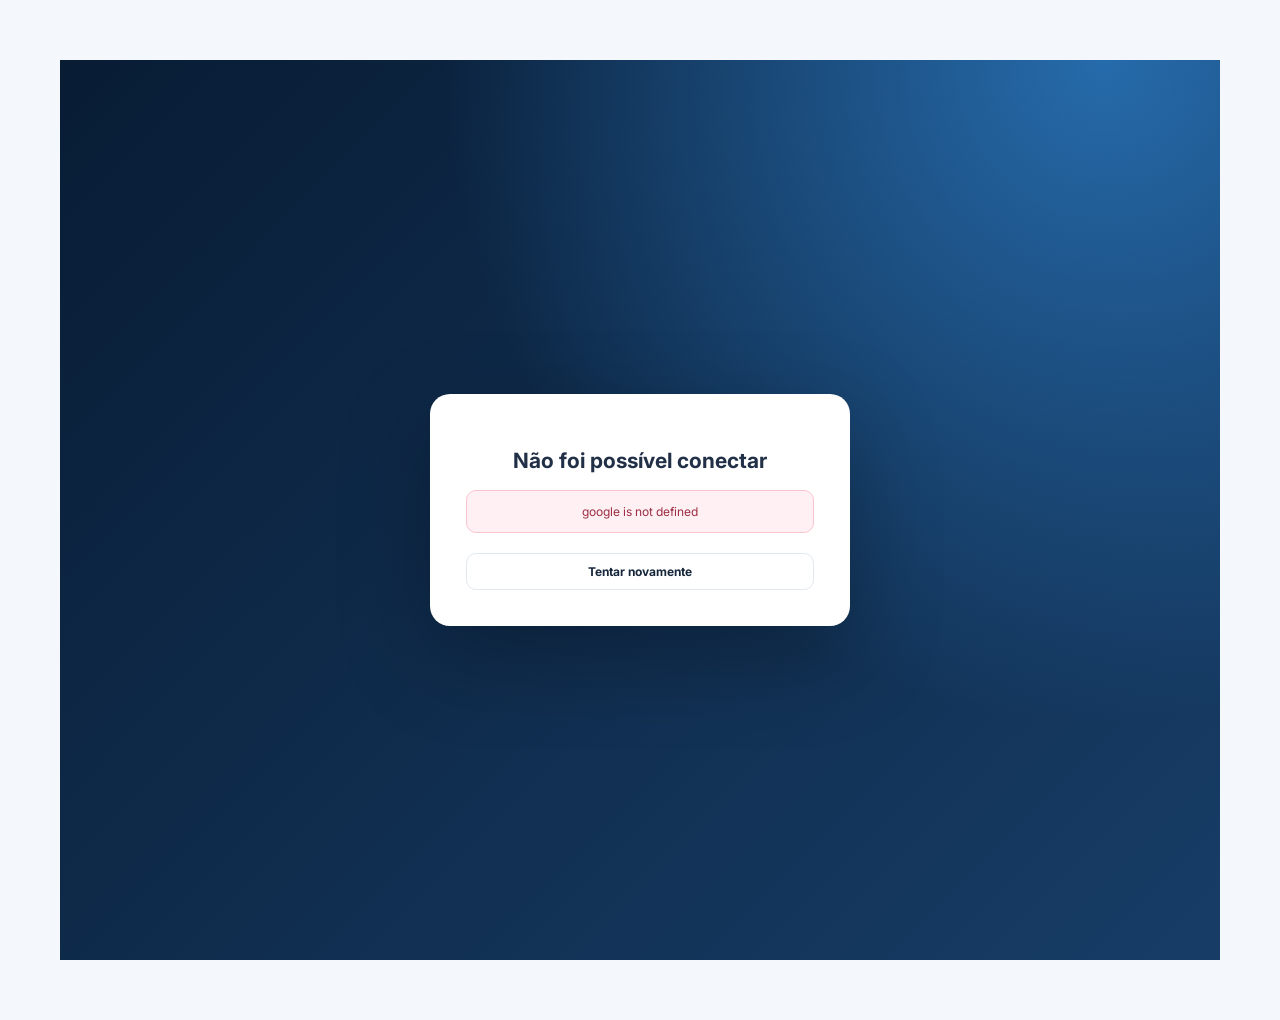
<file: grvmax/app.html>
<!DOCTYPE html>
<html lang="pt-BR">
<head>
<meta charset="UTF-8"><meta name="viewport" content="width=device-width,initial-scale=1">
<title>GRVMAX • Implantação Columbia</title>
<link rel="icon" type="image/png" href="https://consultoriarf.net/columbia/LOGO%20MINIMALISTA.png">
<link rel="preconnect" href="https://fonts.googleapis.com">
<link href="https://fonts.googleapis.com/css2?family=Inter:wght@400;500;600;700;800&display=swap" rel="stylesheet">
<style>
:root{--nav:#0d2544;--nav2:#12375e;--accent:#1564ac;--bg:#f4f7fb;--card:#fff;--text:#17273b;--sub:#67778b;--line:#e1e8f1;--good:#078664;--warn:#bf7b06;--bad:#bf3a46;--shadow:0 8px 28px #1232530a}
body.dark{--nav:#071526;--nav2:#102a45;--accent:#66b2ff;--bg:#101a27;--card:#192638;--text:#e7eef8;--sub:#9daec4;--line:#314057;--good:#38c59d;--warn:#eeb35e;--bad:#fb7283;--shadow:none}
*{box-sizing:border-box}body{font:14px Inter,system-ui,sans-serif;margin:0;background:var(--bg);color:var(--text)}button,input,select,textarea{font:inherit}button{cursor:pointer}a{color:var(--accent)}.hidden{display:none!important}.muted{color:var(--sub)}.small{font-size:12px}.tiny{font-size:11px}.bold{font-weight:800}.shell{display:grid;grid-template-columns:250px minmax(0,1fr);min-height:100vh}.nav{background:linear-gradient(175deg,var(--nav),var(--nav2));color:#e3f1ff;display:flex;flex-direction:column;padding:24px 14px;position:sticky;top:0;height:100vh}.brand{padding:8px 14px 22px;display:flex;gap:10px;align-items:center}.brand-icon{background:#fff;width:44px;height:44px;display:grid;place-items:center;border-radius:12px;overflow:hidden;padding:4px;flex-shrink:0}.brand-icon img{width:100%;height:100%;object-fit:contain;display:block}.brand b{font-size:21px;letter-spacing:-.7px}.brand small{display:block;opacity:.72;font-size:10px}.nav a{color:#cfdfed;display:flex;gap:12px;padding:12px 14px;text-decoration:none;border-radius:11px;align-items:center;font-weight:600;font-size:13px;margin:2px 0}.nav a.active,.nav a:hover{background:#ffffff22;color:#fff}.nav a .ico{font-size:17px;width:22px;text-align:center}.navfoot{margin-top:auto;padding:16px 13px 0;border-top:1px solid #ffffff25;font-size:12px;color:#b9d1e8}.area{min-width:0}.top{background:var(--card);border-bottom:1px solid var(--line);display:flex;align-items:center;justify-content:space-between;padding:20px 28px;gap:15px}.top h1{margin:0;font-size:19px;font-weight:800}.top-right{display:flex;align-items:center;gap:9px;flex-wrap:wrap}.page{padding:26px 28px 45px;max-width:1540px;margin:auto}.toolbar{display:flex;align-items:center;gap:10px;flex-wrap:wrap;margin-bottom:20px}.toolbar .spacer{flex:1}.btn{padding:10px 15px;border:1px solid var(--line);background:var(--card);color:var(--text);border-radius:10px;font-weight:700;font-size:12px;display:inline-flex;gap:7px;align-items:center;justify-content:center}.btn:hover{border-color:var(--accent)}.primary{background:#115d9e;border-color:#115d9e;color:#fff}.primary:hover{background:#0a4d88;color:#fff}.danger{color:var(--bad)}.btn:disabled{opacity:.45;cursor:wait}.card{background:var(--card);border:1px solid var(--line);border-radius:16px;box-shadow:var(--shadow);padding:20px}.statgrid{display:grid;grid-template-columns:repeat(5,minmax(0,1fr));gap:14px;margin:15px 0 25px}.stat{border:1px solid var(--line);background:var(--card);border-radius:14px;padding:18px}.stat .value{font-weight:800;font-size:28px;letter-spacing:-1px;margin-top:7px}.stat .muted{font-size:12px}.twocol{display:grid;grid-template-columns:1.25fr .75fr;gap:18px}.sectiontitle{font-size:16px;font-weight:800;margin:2px 0 16px}.progress{height:8px;background:var(--line);border-radius:10px;overflow:hidden}.progress span{display:block;background:#1489c7;height:100%;border-radius:10px}.listrow{padding:13px 0;border-bottom:1px solid var(--line);display:flex;gap:14px;align-items:center;justify-content:space-between}.listrow:last-child{border-bottom:0}.pill{padding:5px 9px;border-radius:99px;display:inline-block;font-size:10px;font-weight:800;white-space:nowrap;background:#e7effa;color:#276095}.pill.ok{background:#d6f8e9;color:#08744f}.pill.bad{background:#ffdee2;color:#a6323e}.pill.warn{background:#fff1cf;color:#966306}.pill.neutral{background:#e8eaf0;color:#617084}.tablewrap{background:var(--card);border:1px solid var(--line);border-radius:14px;overflow-x:auto}.grid{width:100%;border-collapse:collapse;white-space:nowrap;text-align:left;font-size:12px}.grid th{background:var(--bg);color:var(--sub);font-size:11px;text-transform:uppercase;letter-spacing:.35px;padding:13px;border-bottom:1px solid var(--line)}.grid td{padding:13px;border-bottom:1px solid var(--line);max-width:380px;overflow:hidden;text-overflow:ellipsis}.grid tr:last-child td{border-bottom:0}.grid tr:hover td{background:var(--bg)}.grid .title{font-weight:700;white-space:normal;min-width:190px}.link{background:transparent;border:0;padding:4px;color:var(--accent);font-weight:800}.field{width:100%;border:1px solid var(--line);background:var(--card);color:var(--text);border-radius:10px;padding:10px 12px;outline:none;font-size:13px}.field:focus{border-color:var(--accent)}.search{width:300px;max-width:100%}.stage{background:var(--card);border:1px solid var(--line);border-radius:14px;margin-bottom:10px;overflow:hidden}.stage-head{padding:17px 20px;display:flex;align-items:center;gap:12px;cursor:pointer}.stage-head h3{font-size:13px;margin:0 0 5px}.stage-head .num{background:var(--bg);color:var(--accent);font-size:12px;font-weight:800;padding:9px;border-radius:9px}.stage-content{padding:0 18px 18px;border-top:1px solid var(--line)}.empty{text-align:center;color:var(--sub);padding:42px 12px}.backdrop{position:fixed;inset:0;background:#071b32a6;z-index:100;display:flex;align-items:center;justify-content:center;padding:20px}.modal{background:var(--card);width:min(780px,100%);max-height:92vh;border-radius:18px;display:flex;flex-direction:column;overflow:hidden;box-shadow:0 18px 65px #0004}.modalheader{padding:21px 24px;border-bottom:1px solid var(--line);display:flex;align-items:center;justify-content:space-between}.modalheader h2{font-size:18px;margin:0}.modalbody{padding:20px 24px;overflow:auto}.modalfooter{padding:16px 24px;border-top:1px solid var(--line);display:flex;gap:10px;justify-content:flex-end}.formgrid{display:grid;grid-template-columns:1fr 1fr;gap:16px}.fitem.wide{grid-column:1/-1}.fitem label{display:block;font-size:11px;color:var(--sub);font-weight:800;text-transform:uppercase;margin-bottom:7px}.fitem textarea{resize:vertical;min-height:100px}.hint{background:#eaf4ff;color:#2e5a87;padding:12px 14px;border-radius:10px;font-size:12px}.auth{min-height:100vh;display:grid;place-items:center;padding:20px;background:radial-gradient(circle at 90% 0%,#266bab 0%,transparent 48%),linear-gradient(135deg,#081c34,#173d67)}.authbox{background:white;color:#213047;width:min(420px,100%);padding:36px;border-radius:20px;box-shadow:0 30px 90px #0004}.authbox h1{font-size:25px;margin:4px 0 7px}.authbox label{display:block;margin:16px 0 6px;font-size:12px;font-weight:700}.authbox .field{background:#fff;color:#12263e;border-color:#dce4ed}.authbox button{width:100%;margin-top:20px}.authbox .link{margin:15px 0 0;font-size:12px}.alert{padding:13px;border:1px solid #f9c5ce;color:#9b2e44;background:#fff1f3;border-radius:10px;margin-top:12px;font-size:12px}.toast{position:fixed;bottom:22px;right:22px;max-width:440px;background:#122a44;color:#fff;padding:15px 20px;border-radius:12px;z-index:300;box-shadow:0 7px 35px #0004}.checkgrid{display:grid;grid-template-columns:repeat(3,1fr);gap:10px;margin:10px 0 20px}.checkitem{border:1px solid var(--line);padding:11px;border-radius:10px;font-size:12px}.checkitem input{margin-right:8px}.flex{display:flex;align-items:center;gap:10px}.wrap{flex-wrap:wrap}.right{margin-left:auto}.skeleton{padding:60px;text-align:center}.stage-label{font-size:12px;color:var(--sub);margin:0 0 8px}.code{font-family:ui-monospace,monospace;font-size:11px;white-space:pre-wrap;word-break:break-word}.scroller{max-height:500px;overflow:auto}@media(max-width:1200px){.statgrid{grid-template-columns:repeat(3,1fr)}}@media(max-width:860px){.shell{grid-template-columns:1fr}.nav{position:relative;height:auto;padding:8px 12px}.brand{padding:8px}.navlinks{display:flex;overflow:auto;gap:3px}.nav a{white-space:nowrap}.navfoot{display:none}.page{padding:18px}.top{padding:14px 18px}.twocol{grid-template-columns:1fr}.statgrid{grid-template-columns:repeat(2,1fr)}}@media(max-width:540px){.top{align-items:flex-start}.top-right{justify-content:flex-end}.statgrid{grid-template-columns:repeat(2,minmax(0,1fr));gap:8px}.stat{padding:14px}.stat .value{font-size:23px}.formgrid,.checkgrid{grid-template-columns:1fr}.card{padding:15px}.modalbody{padding:14px}.top h1{font-size:15px}}
.task-header{display:flex;align-items:center;gap:12px;flex-wrap:wrap;margin-bottom:12px}.task-header .spacer{flex:1}.taskviews{display:flex;gap:6px;flex-wrap:wrap}.taskviews .taskview-active{background:var(--accent);border-color:var(--accent);color:#fff}.taskstats{display:grid;grid-template-columns:repeat(5,minmax(0,1fr));gap:12px;margin:12px 0 22px}.taskstats .stat{padding:13px 17px}.taskstats .stat .value{font-size:24px}.taskfilters .search{flex:1 1 220px}.taskfilters .task-filter{flex:1 1 175px;min-width:145px;max-width:270px}.task-status{min-width:150px;padding:7px 9px;font-size:12px;font-weight:600}@media(max-width:860px){.taskstats{grid-template-columns:repeat(3,minmax(0,1fr))}}@media(max-width:540px){.taskstats{grid-template-columns:repeat(2,minmax(0,1fr));gap:8px}.task-header .spacer{display:none}.task-header .btn{flex:1}.taskfilters .task-filter{max-width:none}}
.activity-note-composer{margin:20px 0;padding:17px;border:1px solid var(--line);border-radius:13px;background:var(--bg)}.activity-note-composer label{display:block;margin-bottom:9px;text-transform:uppercase;color:var(--sub)}.activity-note-composer textarea{resize:vertical;min-height:90px}.activity-note-composer p{margin-bottom:0}.activity-note-history{border-top:1px solid var(--line);padding-top:17px;margin-top:18px}.activity-note-title{display:flex;justify-content:space-between;gap:10px;align-items:center;margin-bottom:14px}.activity-note-title h3{margin:0;font-size:15px}.activity-note{background:var(--bg);border:1px solid var(--line);border-radius:13px;padding:16px;margin:10px 0}.activity-note-latest{background:color-mix(in srgb,var(--good) 6%,var(--card));border-color:color-mix(in srgb,var(--good) 38%,var(--line))}.activity-note-top{display:flex;align-items:center;gap:8px;flex-wrap:wrap;margin-bottom:10px}.activity-note-top b{font-size:12px}.activity-note-text{white-space:pre-wrap;overflow-wrap:anywhere;font-size:13px;line-height:1.65}@media(max-width:540px){.activity-note-top .right{margin-left:0}}
</style>
</head>
<body>
<div id="app" class="skeleton">Carregando GRVMAX…</div>
<div id="pop" class="hidden backdrop"><div class="modal"><div class="modalheader"><h2 id="popTitle">Editar</h2><button class="btn" onclick="closePop()">✕</button></div><div class="modalbody" id="popBody"></div><div class="modalfooter" id="popActions"></div></div></div>
<div class="hidden toast" id="toast"></div>
<script>
(function(){
'use strict';
var token=sessionStorage.getItem('grvmax_session')||'';
var S=null,screen='dashboard',search='',filterStage='',filterStatus='',filterResponsible='',filterDeadline='',taskScope='mine',inviteToken='',inviteEmail='',dark=localStorage.getItem('grvmax_dark')==='1';
if(dark)document.body.classList.add('dark');
var tabs=[['dashboard','◫','Dashboard'],['stages','▦','Etapas'],['activities','☷','Atividades'],['minutes','▤','Atas'],['approvals','◈','Homologações'],['people','♙','Pessoas'],['emails','✉','Comunicação'],['agenda','▣','Agenda'],['pending','⚑','Pendências'],['changes','⇄','Mudanças'],['training','▤','Treinamentos'],['golive','◉','GO LIVE'],['history','≡','Histórico / Logs']];
var defs={
 ETAPAS:[['ORDEM','Ordem','number'],['TITULO','Título','text','wide'],['DESCRICAO','Descrição','textarea','wide'],['ENTREGAVEL','Entregável','textarea','wide'],['RESPONSAVEL_ID','Responsável','person'],['DATA_INICIO','Início previsto','date'],['DATA_FIM','Fim previsto','date'],['DEPENDE_DE','Etapas predecessoras','stageMultiple','wide'],['STATUS','Situação','stagesStatus'],['OBRIGATORIA','Obrigatória','bool']],
 ATIVIDADES:[['ETAPA_ID','Etapa','stage'],['TITULO','Atividade','text','wide'],['DESCRICAO','Instruções','textarea','wide'],['RESPONSAVEL_ID','Responsável principal','person'],['__PARTICIPANTES','Participantes da atividade','peopleMultiple','wide'],['__HOMOLOGADOR','Homologador designado','homologator','wide'],['STATUS','Situação','activityStatus'],['PRIORIDADE','Prioridade','priority'],['DATA_ORIENTACAO','Data da orientação','date'],['PRAZO','Prazo de validação','date'],['CRITERIO_ACEITE','Critério de aceite','textarea','wide'],['EVIDENCIA_URL','Link da evidência','text','wide'],['DEPENDE_DE','Depende de','activity'],['OBRIGATORIA','Obrigatória','bool']],
 PESSOAS:[['NOME','Nome','text','wide'],['EMAIL','E-mail de acesso','email','wide'],['EMPRESA','Empresa','text'],['DEPARTAMENTO','Departamento','text'],['CARGO','Cargo','text'],['PERFIL','Perfil','role'],['ATIVO','Ativo','bool']],
 PENDENCIAS:[['ATIVIDADE_ID','Atividade','activity'],['TITULO','Título','text','wide'],['DESCRICAO','Descrição','textarea','wide'],['RESPONSAVEL_ID','Responsável','person'],['PRIORIDADE','Prioridade','priority'],['STATUS','Situação','pendingStatus'],['IMPACTO','Impacto','textarea','wide'],['PRAZO','Prazo','date']],
 MUDANCAS:[['ETAPA_ID','Etapa','stage'],['ATIVIDADE_ID','Atividade','activity'],['TITULO','Solicitação','text','wide'],['DESCRICAO','Descrição','textarea','wide'],['IMPACTO','Impacto','textarea','wide'],['STATUS','Situação','changeStatus']],
 AGENDA:[['TIPO','Tipo','agendaType'],['TITULO','Compromisso','text','wide'],['DESCRICAO','Descrição','textarea','wide'],['INICIO','Data inicial','date'],['FIM','Data final','date'],['RESPONSAVEL_ID','Responsável','person'],['PARTICIPANTES','Participantes','peopleIdsMultiple','wide'],['ATIVIDADE_ID','Atividade','activity'],['STATUS','Situação','agendaStatus']],
 TREINAMENTOS:[['ETAPA_ID','Etapa','stage'],['TITULO','Treinamento','text','wide'],['VIDEO_URL','URL do vídeo','text','wide'],['PARTICIPANTES','Participantes','peopleIdsMultiple','wide'],['DATA','Data','date'],['STATUS','Situação','agendaStatus'],['EVIDENCIA_URL','Evidência','text','wide']],
 GO_LIVE:[['CRITERIO','Critério','textarea','wide'],['STATUS','Situação','goStatus'],['RESPONSAVEL_ID','Responsável','person'],['EVIDENCIA_URL','Link da evidência','text','wide'],['OBRIGATORIO','Obrigatório','bool']]
};
var tableNames={ETAPAS:'Etapa',ATIVIDADES:'Atividade',PESSOAS:'Pessoa',PENDENCIAS:'Pendência',MUDANCAS:'Mudança',AGENDA:'Agenda',TREINAMENTOS:'Treinamento',GO_LIVE:'Critério GO LIVE'};
function el(id){return document.getElementById(id)}
function esc(v){return String(v==null?'':v).replace(/[&<>"']/g,function(c){return {'&':'&amp;','<':'&lt;','>':'&gt;','"':'&quot;',"'":'&#39;'}[c]})}
function attr(v){return esc(v)}
function api(action,payload,auth){
 return new Promise(function(resolve,reject){google.script.run.withSuccessHandler(resolve).withFailureHandler(function(e){reject(Error(e.message||String(e)))}).api(action,payload||{},auth===undefined?token:auth)})
}
function notify(msg,err){var n=el('toast');n.textContent=msg;n.style.background=err?'#9a283d':'#133e60';n.classList.remove('hidden');clearTimeout(window.toastTimer);window.toastTimer=setTimeout(function(){n.classList.add('hidden')},5500)}
function busy(b){document.querySelectorAll('[data-save]').forEach(function(x){x.disabled=b});}
async function start(){
 try{
   var init=await api('bootstrap',{},'');
   google.script.url.getLocation(async function(loc){
     var params=loc&&loc.parameter||{};
     inviteToken=params.invite||'';inviteEmail=params.email||'';
     if(inviteToken){authScreen('invite');return}
     if(init.needsSetup){authScreen('setup');return}
     if(token){try{await reload();return}catch(e){token='';sessionStorage.removeItem('grvmax_session')}}
     authScreen('login');
   });
 }catch(e){el('app').innerHTML='<div class="auth"><div class="authbox"><h2>Não foi possível conectar</h2><div class="alert">'+esc(e.message)+'</div><button class="btn" onclick="location.reload()">Tentar novamente</button></div></div>'}
}
function authScreen(mode){
 var title=mode==='setup'?'Configuração inicial':mode==='invite'?'Defina sua senha':mode==='forgot'?'Recuperar acesso':'Acessar implantação';
 var input='<label>E-mail</label><input class="field" id="mail" autocomplete="email" type="email" value="'+attr(inviteEmail)+'" placeholder="usuario@empresa.com.br">';
 if(mode==='setup')input='<label>Nome</label><input class="field" id="personName" placeholder="Seu nome">'+input+'<label>Chave de configuração</label><input class="field" id="setupKey" type="password" placeholder="Definida nas propriedades do script">';
 if(mode==='login'||mode==='setup'||mode==='invite')input+='<label>Senha</label><input class="field" id="password" type="password" autocomplete="'+(mode==='login'?'current-password':'new-password')+'" minlength="10" placeholder="Sua senha">';
 var btn=mode==='login'?'Entrar':mode==='setup'?'Criar administrador':mode==='invite'?'Definir senha':'Enviar recuperação';
 el('app').innerHTML='<div class="auth"><div class="authbox"><div class="brand-icon" style="margin-bottom:20px;width:54px;height:54px"><img src="https://consultoriarf.net/columbia/LOGO%20MINIMALISTA.png" alt="Consultoria RF"></div><div class="bold" style="font-size:12px;color:#32709f">COLUMBIA MACHINE</div><h1>GRVMAX</h1><p style="color:#68768a;font-size:13px">Gestão da Implantação ERP</p><h2 style="font-size:17px;margin-top:24px">'+title+'</h2><form onsubmit="return false" id="authForm">'+input+'<div id="authError"></div><button type="submit" class="btn primary" id="authSubmit">'+btn+'</button></form>'+(mode==='login'?'<button class="link" id="forgotLink">Esqueci minha senha</button>':'')+(mode==='forgot'?'<button class="link" id="backLogin">Voltar ao login</button>':'')+'</div></div>';
 el('authForm').onsubmit=function(ev){ev.preventDefault();authSubmit(mode)};
 if(el('forgotLink'))el('forgotLink').onclick=function(){authScreen('forgot')};
 if(el('backLogin'))el('backLogin').onclick=function(){authScreen('login')};
}
async function authSubmit(mode){
 var btn=el('authSubmit'),mail=el('mail').value.trim(),password=el('password')?el('password').value:'';
 btn.disabled=true;el('authError').innerHTML='';
 try{
  if(mode==='setup'){await api('setup',{name:el('personName').value,email:mail,password:password,key:el('setupKey').value},'');notify('Administrador criado. Faça login.');authScreen('login');return}
  if(mode==='forgot'){var m=await api('forgot',{email:mail},'');notify(m.message||'Verifique seu e-mail.');authScreen('login');return}
  if(mode==='invite'){await api('setPassword',{email:mail,password:password,invite:inviteToken},'');notify('Senha definida. Acesse sua conta.');inviteToken='';inviteEmail='';authScreen('login');return}
  var l=await api('login',{email:mail,password:password},'');token=l.token;sessionStorage.setItem('grvmax_session',token);await reload();
 }catch(e){el('authError').innerHTML='<div class="alert">'+esc(e.message)+'</div>'}
 finally{if(btn)btn.disabled=false}
}
async function reload(silent){
 try{var data=await api('state');S=data;render();if(!silent)notify('Dados atualizados.');}
 catch(e){notify(e.message,true);if(/Sessão|sessão|expirada/.test(e.message)){token='';sessionStorage.removeItem('grvmax_session');authScreen('login')}throw e;}
}
function nav(name){if(name==='mine')name='activities';if(name==='activities'&&screen!=='activities')taskScope='mine';screen=name;search='';filterStage='';filterStatus='';filterResponsible='';filterDeadline='';render();}
function activityTeam(id,type){return (S.vinculos||[]).filter(function(v){return v.ATIVIDADE_ID===id&&v.TIPO===type}).map(function(v){return v.PESSOA_ID})}
function canApprove(id){return ['Administrador','Gestor'].includes(S.me.PERFIL)&&(S.me.PERFIL==='Administrador'||activityTeam(id,'HOMOLOGADOR').includes(S.me.ID))}
function person(id){var x=S.people.find(function(p){return p.ID===id});return x?x.NOME:'—'}
function stage(id){var x=S.stages.find(function(p){return p.ID===id});return x?x.TITULO:'—'}
function stageDependencies(st){return String(st&&st.DEPENDE_DE||'').split(/[,;|]/).map(function(id){return S.stages.find(function(x){return x.ID===id.trim()})}).filter(Boolean)}
function stagePending(st){return stageDependencies(st).filter(function(d){return d.STATUS!=='Homologada'})}
function stageHasPath(source,target,seen){if(source===target)return true;seen=seen||{};if(seen[source])return false;seen[source]=true;var st=S.stages.find(function(x){return x.ID===source});return st?stageDependencies(st).some(function(d){return stageHasPath(d.ID,target,seen)}):false}
function stageCalendar(st){var deps=stageDependencies(st),pending=stagePending(st);return '<div class="small muted" style="margin-top:5px">Início: <b>'+fmt(st.DATA_INICIO)+'</b> · Fim: <b>'+fmt(st.DATA_FIM)+'</b>'+(deps.length?' · Depende das etapas '+esc(deps.map(function(d){return d.ORDEM}).join(', ')):' · Sem dependências')+'</div>'+(pending.length?'<div class="tiny" style="color:#b37320;margin-top:4px">Pendente: '+esc(pending.map(function(d){return 'etapa '+d.ORDEM}).join(', '))+'</div>':'');}
function fmt(dt){if(!dt)return '—';var s=String(dt);if(s.length>=10&&s[4]==='-')return s.slice(8,10)+'/'+s.slice(5,7)+'/'+s.slice(0,4);return s}
function badge(s){var cls=/Homologada|Aprovad|Resolvida|Conclu/.test(s)?'ok':/Atrasada|Devolvida|Bloquead|Crítica|Cancelada/.test(s)?'bad':/Aguardando|Pendente|Em execução|Orientada|andamento/.test(s)?'warn':'neutral';return '<span class="pill '+cls+'">'+esc(s||'—')+'</span>'}
function pct(stid){var xs=S.activities.filter(function(a){return a.ETAPA_ID===stid});return xs.length?Math.round(xs.filter(function(a){return a.STATUS==='Homologada'}).length*100/xs.length):0}
function overall(){return S.activities.length?Math.round(S.activities.filter(function(a){return a.STATUS==='Homologada'}).length*100/S.activities.length):0}
function authorized(){return S.canEdit}
function render(){
 if(!S)return;
 var visibleTabs=S.me.PERFIL==='Usuário'?tabs.map(function(t){return t[0]==='activities'?['activities',t[1],'Minhas atividades']:t}):tabs;
  var tab=visibleTabs.find(function(t){return t[0]===screen})||visibleTabs[0];
 var m='<div class="shell"><aside class="nav"><div class="brand"><div class="brand-icon"><img src="https://consultoriarf.net/columbia/LOGO%20MINIMALISTA.png" alt="Consultoria RF"></div><div><b>GRVMAX</b><small>Gestão da Implantação</small></div></div><div class="navlinks">'+visibleTabs.map(function(t){return '<a class="'+(screen===t[0]?'active':'')+'" href="#" data-nav="'+t[0]+'"><span class="ico">'+t[1]+'</span>'+t[2]+'</a>'}).join('')+'</div><div class="navfoot"><strong>COLUMBIA MACHINE</strong><br>Implantação ERP • Ambiente independente</div></aside><div class="area"><header class="top"><div><h1>'+esc(tab[2])+'</h1><span class="small muted">Projeto GRVMAX ERP · Columbia Machine</span></div><div class="top-right"><span class="small muted" id="lastUpdate">Atualizado agora</span><button class="btn" id="refreshBtn" title="Atualizar">↻</button><button class="btn" id="themeBtn" title="Tema">◑</button><button class="btn" id="logoutBtn">Sair</button></div></header><main class="page" id="content"></main></div></div>';
 el('app').innerHTML=m;
 document.querySelectorAll('[data-nav]').forEach(function(a){a.onclick=function(ev){ev.preventDefault();nav(a.dataset.nav)}});
 el('refreshBtn').onclick=function(){reload()};
 el('themeBtn').onclick=function(){dark=!dark;document.body.classList.toggle('dark',dark);localStorage.setItem('grvmax_dark',dark?'1':'0')};
 el('logoutBtn').onclick=async function(){try{await api('logout')}catch(e){}token='';sessionStorage.removeItem('grvmax_session');S=null;authScreen('login')};
 var content=el('content');
 switch(screen){case 'dashboard':dashboard(content);break;case 'stages':stagesView(content);break;case 'activities':activitiesView(content);break;case 'minutes':minutesView(content);break;case 'approvals':approvalsView(content);break;case 'people':peopleView(content);break;case 'emails':emailsView(content);break;case 'agenda':genericView(content,'AGENDA',S.agenda);break;case 'pending':genericView(content,'PENDENCIAS',S.pending);break;case 'changes':genericView(content,'MUDANCAS',S.changes);break;case 'training':genericView(content,'TREINAMENTOS',S.trainings);break;case 'golive':goLiveView(content);break;case 'history':historyView(content);break;}
}
function createButton(tbl){return S.canEdit||tbl==='PESSOAS'&&S.canAdmin?'<button class="btn primary" onclick="editItem(\''+tbl+'\')">+ Novo cadastro</button>':''}
function dashboard(root){
 var a=S.activities,hom=a.filter(function(x){return x.STATUS==='Homologada'}).length,waiting=a.filter(function(x){return x.STATUS==='Aguardando validação'}).length;
 var today=new Date().toISOString().slice(0,10),late=a.filter(function(x){return x.PRAZO&&x.PRAZO<today&&!['Homologada','Cancelada'].includes(x.STATUS)}).length;
 var cards=[['Progresso geral',overall()+'%','Etapas homologadas'],['Atividades',a.length,'Cadastradas'],['Homologadas',hom,'Entregas aprovadas'],['Aguardando validação',waiting,'Para conferir'],['Atrasadas',late,'Com prazo vencido']];
 root.innerHTML='<div class="flex wrap"><div><h2 class="sectiontitle" style="font-size:23px;margin:0">Visão geral da implantação</h2><p class="muted small">Acompanhamento em tempo real com rastreabilidade de cada ação.</p></div><span class="right">'+badge(S.project[0]?S.project[0].STATUS:'Em andamento')+'</span></div><div class="statgrid">'+cards.map(function(c){return '<div class="stat"><span class="muted">'+esc(c[0])+'</span><div class="value">'+c[1]+'</div><span class="small muted">'+esc(c[2])+'</span></div>'}).join('')+'</div><div class="twocol"><section class="card"><h3 class="sectiontitle">Progresso por etapa</h3>'+S.stages.map(function(st){return '<div class="listrow"><div style="flex:1"><div class="flex" style="justify-content:space-between;margin-bottom:8px"><span class="small bold">'+esc(st.ORDEM+' · '+st.TITULO)+'</span><span class="small muted">'+pct(st.ID)+'%</span></div><div class="progress"><span style="width:'+pct(st.ID)+'%"></span></div></div></div>'}).join('')+'</section><section class="card"><h3 class="sectiontitle">Exige atenção</h3>'+a.filter(function(x){return x.STATUS==='Aguardando validação'||x.PRAZO&&x.PRAZO<today&&!['Homologada','Cancelada'].includes(x.STATUS)}).slice(0,12).map(function(x){return '<div class="listrow"><div><div class="small bold">'+esc(x.TITULO)+'</div><div class="tiny muted">'+esc(person(x.RESPONSAVEL_ID))+' · '+fmt(x.PRAZO)+'</div></div><button class="link" onclick="editItem(\'ATIVIDADES\',\''+x.ID+'\')">Abrir</button></div>'}).join('')+(waiting+late===0?'<div class="empty">Nenhuma pendência urgente.</div>':'')+'<div style="margin-top:18px"><button class="btn" onclick="nav(\'approvals\')">Ver homologações →</button></div></section></div>';
}
function stagesView(root){
 root.innerHTML='<div class="toolbar"><span class="muted small">'+S.stages.length+' etapas · '+S.activities.length+' atividades</span><span class="spacer"></span>'+createButton('ETAPAS')+'</div>'+S.stages.map(function(s,i){
   var tasks=S.activities.filter(function(a){return a.ETAPA_ID===s.ID});
   return '<section class="stage"><div class="stage-head" data-stage="'+esc(s.ID)+'"><span class="num">'+String(s.ORDEM).padStart(2,'0')+'</span><div style="flex:1"><h3>'+esc(s.TITULO)+'</h3><div class="small muted">'+esc(s.ENTREGAVEL||'')+'</div>'+stageCalendar(s)+'</div><span class="small bold">'+pct(s.ID)+'%</span><div style="width:100px" class="progress"><span style="width:'+pct(s.ID)+'%"></span></div><span>⌄</span></div><div id="stage-'+s.ID+'" class="stage-content hidden"><div class="toolbar" style="margin:14px 0">'+badge(s.STATUS)+'<span class="spacer"></span>'+(S.canEdit?'<button class="btn" onclick="editItem(\'ETAPAS\',\''+s.ID+'\')">Editar etapa</button><button class="btn primary" onclick="editItem(\'ATIVIDADES\',null,\''+s.ID+'\')">+ Atividade</button>':'')+'</div>'+tasks.map(function(a){return '<div class="listrow"><div style="flex:1"><div class="small bold">'+esc(a.TITULO)+'</div><div class="tiny muted">'+person(a.RESPONSAVEL_ID)+' · Orientação '+fmt(a.DATA_ORIENTACAO)+' · Validação '+fmt(a.PRAZO)+'</div></div>'+badge(a.STATUS)+'<button class="link" onclick="editItem(\'ATIVIDADES\',\''+a.ID+'\')">Abrir</button></div>'}).join('')+(tasks.length?'':'<div class="empty">Nenhuma atividade cadastrada.</div>')+'</div></section>';
 }).join('');
 document.querySelectorAll('[data-stage]').forEach(function(a){a.onclick=function(){el('stage-'+a.dataset.stage).classList.toggle('hidden')}});
}
function searchbar(){return '<input id="q" class="field search" placeholder="Pesquisar..." value="'+attr(search)+'">'}

function taskDateKey(v){var x=String(v||'');if(x.charAt(4)==='-')return x.slice(0,10);var v=x.split('/');return v.length===3?v[2].slice(0,4)+'-'+v[1]+'-'+v[0]:''}
function taskToday(){var parts=new Intl.DateTimeFormat('en-US',{year:'numeric',month:'2-digit',day:'2-digit',timeZone:'America/Sao_Paulo'}).formatToParts(new Date()),p={};parts.forEach(function(x){p[x.type]=x.value});return p.year+'-'+p.month+'-'+p.day}
function taskDone(a){return ['Homologada','Cancelada'].includes(a.STATUS)}
function taskLate(a){var d=taskDateKey(a.PRAZO);return !!(d&&d<taskToday()&&!taskDone(a))}
function taskMine(a){return a.RESPONSAVEL_ID===S.me.ID||activityTeam(a.ID,'PARTICIPANTE').includes(S.me.ID)||activityTeam(a.ID,'HOMOLOGADOR').includes(S.me.ID)}
function taskCreator(a){
 if(S.createdBy&&S.createdBy[a.ID])return S.createdBy[a.ID];
 if(a.CRIADO_POR_ID)return a.CRIADO_POR_ID;
 var l=(S.logs||[]).find(function(x){return x.ENTIDADE==='ATIVIDADES'&&x.ENTIDADE_ID===a.ID&&x.ACAO==='CRIOU'});return l?l.ATOR_ID:'';
}
function taskScopeList(){if(S.me.PERFIL==='Usuário')return S.activities.filter(taskMine);return S.activities.filter(function(a){return taskScope==='all'||taskScope==='mine'&&taskMine(a)||taskScope==='created'&&taskCreator(a)===S.me.ID})}
function taskFiltered(xs,includeStatus){
 var today=taskToday(),todayMs=Date.parse(today+'T12:00:00Z'),needle=search.trim().toLocaleLowerCase('pt-BR');
 return xs.filter(function(a){
  if(filterStage&&a.ETAPA_ID!==filterStage)return false;
  if(filterResponsible&&a.RESPONSAVEL_ID!==filterResponsible)return false;
  if(includeStatus&&filterStatus&&a.STATUS!==filterStatus)return false;
  var d=taskDateKey(a.PRAZO),diff=d?Math.round((Date.parse(d+'T12:00:00Z')-todayMs)/86400000):null;
  if(filterDeadline==='late'&&!(diff!==null&&diff<0&&!taskDone(a)))return false;
  if(filterDeadline==='today'&&diff!==0)return false;
  if(filterDeadline==='week'&&!(diff!==null&&diff>=0&&diff<=7&&!taskDone(a)))return false;
  if(filterDeadline==='none'&&d)return false;
  if(needle&&!([a.TITULO,a.DESCRICAO,stage(a.ETAPA_ID),person(a.RESPONSAVEL_ID),a.STATUS,activityTeam(a.ID,'PARTICIPANTE').map(person).join(' '),person(activityTeam(a.ID,'HOMOLOGADOR')[0])].join(' ').toLocaleLowerCase('pt-BR').includes(needle)))return false;
  return true;
 });
}
function activitiesView(root){
 var scopes=S.me.PERFIL==='Usuário'?[]:[['mine','Minhas atividades'],['all','Todas as atividades'],['created','Criadas por mim']];
 var stages='<option value="">Todas as etapas</option>'+S.stages.map(function(x){return '<option value="'+attr(x.ID)+'" '+(filterStage===x.ID?'selected':'')+'>'+esc(x.TITULO)+'</option>'}).join('');
 var statuses=['Não iniciada','Orientada','Em execução','Aguardando validação','Devolvida','Homologada','Cancelada'];
 var stat='<option value="">Todas as situações</option>'+statuses.map(function(x){return '<option value="'+attr(x)+'" '+(filterStatus===x?'selected':'')+'>'+esc(x)+'</option>'}).join('');
 var responsible='<option value="">Todos os responsáveis</option>'+S.people.map(function(x){return '<option value="'+attr(x.ID)+'" '+(filterResponsible===x.ID?'selected':'')+'>'+esc(x.NOME)+'</option>'}).join('');
 root.innerHTML='<div class="task-header"><div class="taskviews" role="group" aria-label="Visualização de atividades">'+(S.me.PERFIL==='Usuário'?'<span class="muted small">Atividades atribuídas a você, como responsável, participante ou homologador.</span>':scopes.map(function(v){return '<button type="button" class="btn '+(taskScope===v[0]?'taskview-active':'')+'" data-scope="'+v[0]+'" aria-pressed="'+(taskScope===v[0])+'">'+v[1]+'</button>'}).join(''))+'</div><span class="spacer"></span>'+createButton('ATIVIDADES')+'</div><div class="taskstats" id="taskStats"></div><div class="toolbar taskfilters">'+searchbar()+'<select id="filterStage" class="field task-filter" aria-label="Etapa">'+stages+'</select><select id="filterResponsible" class="field task-filter" aria-label="Responsável">'+responsible+'</select><select id="filterStatus" class="field task-filter" aria-label="Situação">'+stat+'</select><select id="filterDeadline" class="field task-filter" aria-label="Prazo"><option value="">Todos os prazos</option><option value="late" '+(filterDeadline==='late'?'selected':'')+'>Atrasadas</option><option value="today" '+(filterDeadline==='today'?'selected':'')+'>Vencem hoje</option><option value="week" '+(filterDeadline==='week'?'selected':'')+'>Próximos 7 dias</option><option value="none" '+(filterDeadline==='none'?'selected':'')+'>Sem prazo</option></select><button class="btn" id="clearTaskFilters">Limpar filtros</button></div><div id="taskList"></div>';
 root.querySelectorAll('[data-scope]').forEach(function(b){b.onclick=function(){taskScope=this.dataset.scope;activitiesView(root)}});
 ['q','filterStage','filterResponsible','filterStatus','filterDeadline'].forEach(function(id){var x=el(id);x[id==='q'?'oninput':'onchange']=function(){if(id==='q')search=this.value;else if(id==='filterStage')filterStage=this.value;else if(id==='filterResponsible')filterResponsible=this.value;else if(id==='filterStatus')filterStatus=this.value;else filterDeadline=this.value;taskRows()}});
 el('clearTaskFilters').onclick=function(){search='';filterStage='';filterStatus='';filterResponsible='';filterDeadline='';activitiesView(root)};
 taskRows();
}
function taskStatusCell(a){
 if(a.STATUS==='Homologada')return badge(a.STATUS);
 var choices=S.canEdit?['Não iniciada','Orientada','Em execução','Aguardando validação','Cancelada']:['Não iniciada','Orientada','Em execução','Aguardando validação'];
 if(!choices.includes(a.STATUS))choices.unshift(a.STATUS);
 return '<select class="field task-status" data-quick="'+attr(a.ID)+'" aria-label="Situação: '+attr(a.TITULO)+'">'+choices.map(function(s){return '<option value="'+attr(s)+'" '+(s===a.STATUS?'selected':'')+'>'+esc(s)+'</option>'}).join('')+'</select>';
}
function taskRows(){
 var scoped=taskScopeList(),summary=taskFiltered(scoped,false),tasks=taskFiltered(scoped,true);
 var counts=[['Atividades',summary.length],['Pendentes',summary.filter(function(a){return ['Não iniciada','Devolvida','Aguardando validação'].includes(a.STATUS)}).length],['Em andamento',summary.filter(function(a){return ['Orientada','Em execução'].includes(a.STATUS)}).length],['Atrasadas',summary.filter(taskLate).length],['Concluídas',summary.filter(function(a){return a.STATUS==='Homologada'}).length]];
 el('taskStats').innerHTML=counts.map(function(c){return '<div class="stat"><span class="muted small">'+esc(c[0])+'</span><div class="value">'+c[1]+'</div></div>'}).join('');
 var msg=taskScope==='created'?'Nenhuma atividade criada por você com autoria registrada. Cadastros iniciais sem registro de criação não entram nesta visão.':taskScope==='mine'?'Nenhuma atividade atribuída a você corresponde aos filtros.':'Nenhuma atividade corresponde aos filtros.';
 el('taskList').innerHTML='<div class="tablewrap"><table class="grid"><thead><tr><th>Atividade</th><th>Etapa</th><th>Responsável</th><th>Orientação</th><th>Validação</th><th>Status</th><th></th></tr></thead><tbody>'+tasks.map(function(a){return '<tr><td class="title">'+esc(a.TITULO)+'</td><td>'+esc(stage(a.ETAPA_ID))+'</td><td>'+esc(person(a.RESPONSAVEL_ID))+'<div class="tiny muted">'+esc(activityTeam(a.ID,'PARTICIPANTE').map(person).join(', '))+'</div></td><td>'+fmt(a.DATA_ORIENTACAO)+'</td><td>'+fmt(a.PRAZO)+(taskLate(a)?' <span class="pill bad">ATRASO</span>':'')+'</td><td>'+taskStatusCell(a)+'</td><td><button class="link" data-task-open="'+attr(a.ID)+'">Abrir</button></td></tr>'}).join('')+'</tbody></table>'+(tasks.length?'':'<div class="empty">'+msg+'</div>')+'</div><div class="muted small" style="margin-top:10px">'+tasks.length+' de '+scoped.length+' atividades nesta visualização</div>';
 document.querySelectorAll('[data-quick]').forEach(function(b){b.onchange=function(){changeTaskStatus(this.dataset.quick,this.value)}});
 document.querySelectorAll('[data-minutes]').forEach(function(b){b.onclick=function(){minutesView(el('content'),this.dataset.minutes);screen='minutes'}});
 document.querySelectorAll('[data-task-open]').forEach(function(b){b.onclick=function(){editItem('ATIVIDADES',this.dataset.taskOpen)}});
}
window.changeTaskStatus=async function(id,next){
 var row=S.activities.find(function(a){return a.ID===id});if(!row||!next||next===row.STATUS)return;
 var sel=document.querySelector('[data-quick="'+id+'"]');
 if(next==='Aguardando validação'){if(sel)sel.value=row.STATUS;editItem('ATIVIDADES',id,null,next);return}
 if(next==='Cancelada'&&!confirm('Cancelar esta atividade? A alteração ficará registrada no histórico.')){if(sel)sel.value=row.STATUS;return}
 if(['Orientada','Em execução'].includes(next)){
    var parentStage=S.stages.find(function(st){return st.ID===row.ETAPA_ID});
    if(parentStage&&stagePending(parentStage).length){if(sel)sel.value=row.STATUS;notify('Etapa bloqueada por dependências não homologadas.',true);return;}
  }
  if(sel)sel.disabled=true;
 try{await api('save',{table:'ATIVIDADES',item:{ID:id,STATUS:next}});await reload(true);notify('Situação alterada e registrada no histórico.')}
 catch(e){if(sel){sel.value=row.STATUS;sel.disabled=false}notify(e.message,true)}
};
function approvalsView(root){
 var waiting=S.activities.filter(function(a){return a.STATUS==='Aguardando validação'||a.STATUS==='Devolvida'});
 root.innerHTML='<div class="toolbar"><span class="muted small">Aprovação formal e histórico de devoluções</span><span class="spacer"></span>'+badge(waiting.length+' aguardando')+'</div><div class="tablewrap"><table class="grid"><tr><th>Atividade</th><th>Responsável</th><th>Solicitação</th><th>Evidência</th><th>Ação</th></tr>'+waiting.map(function(a){return '<tr><td class="title">'+esc(a.TITULO)+'</td><td>'+esc(person(a.RESPONSAVEL_ID))+'</td><td>'+badge(a.STATUS)+'</td><td>'+evidenceLink(a.EVIDENCIA_URL)+'</td><td>'+(canApprove(a.ID)?'<button class="btn primary" onclick="approveItem(\''+a.ID+'\')">Homologar</button>':'—')+'</td></tr>'}).join('')+'</table>'+(waiting.length?'':'<div class="empty">Não há homologações pendentes.</div>')+'</div><div class="card" style="margin-top:18px"><h3 class="sectiontitle">Últimas decisões</h3>'+S.approvals.slice(-15).reverse().map(function(x){return '<div class="listrow"><div class="small bold">'+esc(S.activities.find(function(a){return a.ID===x.ATIVIDADE_ID})?.TITULO||x.ATIVIDADE_ID)+'</div>'+badge(x.DECISAO)+'<span class="small muted">'+fmt(x.DATA)+'</span></div>'}).join('')+'</div>';
}
function peopleView(root){
 root.innerHTML='<div class="toolbar"><span class="muted small">'+S.people.length+' pessoas ativas</span><span class="spacer"></span>'+(S.canAdmin?createButton('PESSOAS'):'')+'</div><div class="tablewrap"><table class="grid"><tr><th>Nome</th><th>E-mail / Login</th><th>Departamento</th><th>Perfil</th><th>Ações</th></tr>'+S.people.map(function(p){return '<tr><td class="title">'+esc(p.NOME)+'</td><td>'+esc(p.EMAIL)+'</td><td>'+esc(p.DEPARTAMENTO)+'</td><td>'+badge(p.PERFIL)+'</td><td>'+(S.canAdmin?'<button class="link" onclick="editItem(\'PESSOAS\',\''+p.ID+'\')">Editar</button><button class="link" onclick="invitePerson(\''+p.ID+'\')">Enviar acesso</button>':'—')+'</td></tr>'}).join('')+'</table></div><p class="small muted">Acesso independente do CPS. A senha é definida pelo próprio usuário através de convite enviado ao e-mail cadastrado.</p>';
}
function emailsView(root){
 root.innerHTML='<div class="toolbar"><span class="small muted">Envie mensagens aos participantes. Toda tentativa, sucesso e falha ficam registrados.</span><span class="spacer"></span>'+'<button class="btn primary" onclick="compose()">✉ Nova comunicação</button>'+'</div><div class="card"><div class="flex wrap"><h3 class="sectiontitle">Histórico de envios</h3>'+(S.canEdit?'<button class="btn right" onclick="sendReminders()">Disparar lembretes de prazo</button>':'')+(S.canAdmin?'<button class="btn" onclick="installReminders()">Ativar lembretes diários</button>':'')+'</div><div class="tablewrap"><table class="grid"><tr><th>Data</th><th>Destinatário</th><th>Assunto</th><th>Status</th><th>Enviado por</th></tr>'+S.emails.slice(0,120).map(function(e){return '<tr><td>'+fmt(e.DATA)+'</td><td>'+esc(e.DESTINATARIOS)+'</td><td class="title">'+esc(e.ASSUNTO)+'</td><td>'+badge(e.STATUS)+'</td><td>'+esc(person(e.ENVIADO_POR))+'</td></tr>'}).join('')+'</table>'+(S.emails.length?'':'<div class="empty">Nenhuma comunicação enviada ainda.</div>')+'</div></div>';
}
function genericView(root,table,items){
 var col={AGENDA:['TITULO','TIPO','INICIO','RESPONSAVEL_ID','STATUS'],PENDENCIAS:['TITULO','PRIORIDADE','PRAZO','RESPONSAVEL_ID','STATUS'],MUDANCAS:['TITULO','IMPACTO','STATUS'],TREINAMENTOS:['TITULO','DATA','VIDEO_URL','STATUS']}[table]||[];
 var labels={TITULO:'Título',TIPO:'Tipo',INICIO:'Data',RESPONSAVEL_ID:'Responsável',PRIORIDADE:'Prioridade',PRAZO:'Prazo',STATUS:'Status',IMPACTO:'Impacto',DATA:'Data',VIDEO_URL:'Material'};
 root.innerHTML='<div class="toolbar"><span class="small muted">'+items.length+' registros</span><span class="spacer"></span>'+createButton(table)+'</div><div class="tablewrap"><table class="grid"><tr>'+col.map(function(c){return '<th>'+esc(labels[c]||c)+'</th>'}).join('')+'<th></th></tr>'+items.map(function(x){return '<tr>'+col.map(function(c){var v=x[c]||'';if(c==='RESPONSAVEL_ID')v=person(v);if(c==='STATUS')return '<td>'+badge(v)+'</td>';if(c==='VIDEO_URL')return '<td>'+evidenceLink(v)+'</td>';if(c==='DATA'||c==='PRAZO'||c==='INICIO')v=fmt(v);return '<td class="'+(c==='TITULO'?'title':'')+'">'+esc(v)+'</td>'}).join('')+'<td>'+(S.canEdit?'<button class="link" onclick="editItem(\''+table+'\',\''+x.ID+'\')">Abrir</button>':'')+'</td></tr>'}).join('')+'</table>'+(items.length?'':'<div class="empty">Ainda não há registros.</div>')+'</div>';
}
function goLiveView(root){
 var accepted=S.goLive.filter(function(x){return x.STATUS==='Aprovado'}).length,total=S.goLive.filter(function(x){return x.OBRIGATORIO==='SIM'}).length,critical=S.pending.filter(function(x){return x.PRIORIDADE==='Crítica'&&!['Resolvida','Cancelada'].includes(x.STATUS)}).length;
 root.innerHTML='<div class="card"><div class="flex wrap"><div><h2 class="sectiontitle">Critérios de prontidão</h2><p class="muted small">A decisão GO só pode ser registrada quando todos os critérios obrigatórios estiverem aprovados e não houver pendências críticas.</p></div><span class="right">'+badge(accepted+'/'+total+' aprovados')+'</span></div><div class="progress"><span style="width:'+(total?Math.round(accepted/total*100):0)+'%"></span></div><p class="small muted">Pendências críticas em aberto: <b>'+critical+'</b></p>'+S.goLive.map(function(g){return '<div class="listrow"><div class="small bold">'+esc(g.CRITERIO)+'</div>'+badge(g.STATUS)+'<span class="small muted">'+esc(person(g.RESPONSAVEL_ID))+'</span>'+(S.canEdit?'<button class="link" onclick="editItem(\'GO_LIVE\',\''+g.ID+'\')">Validar</button>':'')+'</div>'}).join('')+'<div class="toolbar" style="margin-top:22px">'+(S.canAdmin?'<button class="btn primary" onclick="goDecision(\'GO\')">Autorizar GO LIVE</button><button class="btn danger" onclick="goDecision(\'NO-GO\')">Registrar NO-GO</button>':'')+'</div></div>';
}
function historyView(root){
 var items=S.logs||[];
 root.innerHTML='<div class="toolbar"><input class="field search" placeholder="Filtrar logs..." id="logFilter"><span class="muted small">'+items.length+' registros recentes, histórico completo no Sheets</span></div><div id="logList"></div>';
 function draw(){var q=(el('logFilter').value||'').toLowerCase();var filtered=items.filter(function(x){return (x.ATOR_EMAIL+' '+x.ENTIDADE+' '+x.ACAO+' '+x.DETALHE).toLowerCase().includes(q)});el('logList').innerHTML='<div class="tablewrap scroller"><table class="grid"><tr><th>Data/hora</th><th>Autor</th><th>Entidade</th><th>Evento</th><th>Registro</th><th></th></tr>'+filtered.map(function(x,i){return '<tr><td>'+esc(x.TIMESTAMP)+'</td><td>'+esc(x.ATOR_EMAIL)+'</td><td>'+esc(x.ENTIDADE)+'</td><td>'+esc(x.ACAO)+'</td><td>'+esc(x.ENTIDADE_ID)+'</td><td><button class="link" data-log="'+items.indexOf(x)+'">Detalhes</button></td></tr>'}).join('')+'</table></div>';document.querySelectorAll('[data-log]').forEach(function(btn){btn.onclick=function(){showLog(items[Number(this.dataset.log)])}})}
 el('logFilter').oninput=draw;draw();
}
function showLog(x){modal('Registro de auditoria','<p><b>'+esc(x.ACAO)+'</b> · '+esc(x.TIMESTAMP)+'</p><p class="small muted">Autor: '+esc(x.ATOR_EMAIL)+' · '+esc(x.ENTIDADE)+' / '+esc(x.ENTIDADE_ID)+'</p><h4>Antes</h4><div class="code">'+esc(x.ANTES_JSON)+'</div><h4>Depois</h4><div class="code">'+esc(x.DEPOIS_JSON)+'</div><p>'+esc(x.DETALHE)+'</p>','<button class="btn" onclick="closePop()">Fechar</button>')}
function evidenceLink(url){return /^https:\/\//i.test(url||'')?'<a href="'+attr(url)+'" target="_blank" rel="noopener">Abrir ↗</a>':'—'}
function options(field,type){
 var choices={person:[['','Não definido']].concat(S.people.map(function(p){return [p.ID,p.NOME+' — '+p.EMAIL]})),
 homologator:[['','Não definido']].concat(S.people.filter(function(p){return p.ATIVO==='SIM'&&['Gestor','Administrador'].includes(p.PERFIL)}).map(function(p){return [p.ID,p.NOME+' — '+p.EMAIL]})),
 stage:[['','Selecione']].concat(S.stages.map(function(p){return [p.ID,p.ORDEM+' — '+p.TITULO]})),
 activity:[['','Não vincular']].concat(S.activities.map(function(p){return [p.ID,p.TITULO]})),
 stagesStatus:['Não iniciada','Em andamento','Aguardando validação','Homologada','Cancelada'],
 activityStatus:['Não iniciada','Orientada','Em execução','Aguardando validação','Devolvida','Homologada','Cancelada'],
 priority:['Baixa','Normal','Alta','Crítica'],pendingStatus:['Aberta','Em tratamento','Resolvida','Cancelada'],
 changeStatus:['Solicitada','Em análise','Aprovada','Rejeitada','Concluída'],
 agendaType:['Visita','Orientação','Validação','Reunião','Treinamento','Outro'],
 agendaStatus:['Agendado','Em andamento','Concluído','Cancelado'],
 role:['Administrador','Consultor','Gestor','Usuário'],bool:['SIM','NÃO'],goStatus:['Pendente','Em validação','Aprovado','Rejeitado']
 };
 return (choices[type]||[]).map(function(x){var v=Array.isArray(x)?x[0]:x,t=Array.isArray(x)?x[1]:x;return '<option value="'+attr(v)+'" '+(String(v)===String(field)?'selected':'')+'>'+esc(t)+'</option>'}).join('');
}
function grvParseLegacyParticipants(raw){
 var text=String(raw||''),mark='\nOBS:',idx=text.indexOf(mark),memo='',main=text;
 if(idx>=0){main=text.slice(0,idx);memo=text.slice(idx+mark.length).trim()}
 var ids=[],notes=[];
 main.split(/[,;|\n]/).map(function(x){return x.trim()}).filter(Boolean).forEach(function(x){
  var found=S.people.find(function(p){return p.ID===x||String(p.EMAIL||'').toLowerCase()===x.toLowerCase()||String(p.NOME||'').toLowerCase()===x.toLowerCase()});
  if(found){if(!ids.includes(found.ID))ids.push(found.ID)}else notes.push(x);
 });
 return {ids:ids,memo:[notes.join('; '),memo].filter(Boolean).join('; ')};
}
function formField(f,item,restricted){
 var k=f[0],label=f[1],type=f[2],wide=f[3],v=item[k]||'';
 if(type==='stageMultiple'){
    var selected=String(v).split(/[,;|]/).map(function(x){return x.trim()}).filter(Boolean);
    return '<div class="fitem wide"><label>Etapas anteriores obrigatórias</label><div class="checkgrid" style="grid-template-columns:repeat(2,minmax(0,1fr));max-height:210px;overflow:auto">'+S.stages.filter(function(st){return st.ID!==item.ID}).map(function(st){return '<label class="checkitem"><input type="checkbox" class="stage-dependency" value="'+attr(st.ID)+'" '+(selected.includes(st.ID)?'checked':'')+'>'+esc(st.ORDEM+' · '+st.TITULO)+'</label>'}).join('')+'</div><p class="small muted">Selecione as predecessoras; é exigida a homologação delas antes de iniciar a etapa.</p></div>';
  }
  if(type==='peopleIdsMultiple'){
   var parsed=grvParseLegacyParticipants(v),selected=parsed.ids;
   return '<div class="fitem wide"><label>'+esc(label)+' (selecione as pessoas)</label><div class="checkgrid" style="grid-template-columns:repeat(2,minmax(0,1fr));max-height:230px;overflow:auto">'+S.people.filter(function(p){return p.ATIVO==='SIM'||selected.includes(p.ID)}).map(function(p){
    return '<label class="checkitem"><input type="checkbox" class="grv-participant-choice" value="'+attr(p.ID)+'" '+(selected.includes(p.ID)?'checked':'')+'>'+esc(p.NOME)+'<div class="tiny muted">'+esc(p.EMAIL||'')+'</div></label>';
   }).join('')+'</div><label style="margin-top:12px">Observações (opcional)</label><textarea class="field" id="participantNotes" rows="2">'+esc(parsed.memo)+'</textarea></div>';
 }
 if(type==='peopleMultiple'){
   var selected=activityTeam(item.ID,'PARTICIPANTE');
   var members=S.people.filter(function(p){return p.ATIVO==='SIM'});
   return '<div class="fitem wide"><label>Participantes (várias pessoas)</label><div class="checkgrid" id="teamChecks" style="grid-template-columns:repeat(2,minmax(0,1fr));max-height:230px;overflow:auto">'+members.map(function(p){return '<label class="checkitem"><input type="checkbox" class="team-participant" value="'+attr(p.ID)+'" '+(selected.includes(p.ID)?'checked':'')+'>'+esc(p.NOME)+'<div class="tiny muted">'+esc(p.EMAIL)+'</div></label>'}).join('')+'</div><p class="small muted">Participantes podem executar e registrar evidências. Inclusões são notificadas por e-mail.</p></div>';
 }
 if(type==='homologator'){
   var h=activityTeam(item.ID,'HOMOLOGADOR')[0]||'';
   return '<div class="fitem wide"><label>Homologador responsável pelo aceite</label><select class="field" id="teamHomologator">'+options(h,'homologator')+'</select><p class="small muted">Somente Gestores e Administradores ativos podem ser designados.</p></div>';
 }
 if(restricted&&['STATUS','OBSERVACAO','EVIDENCIA_URL'].indexOf(k)<0)return '';
 var control;
 if(['person','stage','activity','stagesStatus','activityStatus','priority','pendingStatus','changeStatus','agendaType','agendaStatus','role','bool','goStatus'].indexOf(type)>=0)control='<select class="field" name="'+k+'">'+options(v,type)+'</select>';
 else if(type==='textarea')control='<textarea class="field" name="'+k+'" rows="3">'+esc(v)+'</textarea>';
 else control='<input class="field" name="'+k+'" type="'+type+'" value="'+attr(v)+'">';
 return '<div class="fitem '+(wide?'wide':'')+'"><label>'+esc(label)+'</label>'+control+'</div>';
}
function coll(table){return {ETAPAS:S.stages,ATIVIDADES:S.activities,PESSOAS:S.people,PENDENCIAS:S.pending,MUDANCAS:S.changes,AGENDA:S.agenda,TREINAMENTOS:S.trainings,GO_LIVE:S.goLive}[table]||[]}

function noteClock(iso){
 var x=String(iso||''),m=x.match(/^(\d{4})-(\d{2})-(\d{2})[T ](\d{2}):(\d{2})(?::(\d{2}))?/);
 return m?m[3]+'/'+m[2]+'/'+m[1]+' '+m[4]+':'+m[5]+(m[6]?':'+m[6]:''):x;
}
function activityNotesHtml(activity){
 var notes=(S.activityNotes&&S.activityNotes[activity.ID])||[];
 if(!S.notesAppendOnly&&activity.OBSERVACAO)
  notes=[{ID:'legacy',DATA:'',AUTOR_ID:'',AUTOR:'',TEXTO:activity.OBSERVACAO,TIPO:'LEGADO'}];
 var cards=notes.map(function(n,i){
  var author=person(n.AUTOR_ID);if(author==='—')author=n.AUTOR||'Registro anterior';
  return '<div class="activity-note '+(i===0?'activity-note-latest':'')+'"><div class="activity-note-top"><b>'+esc(author)+'</b><span class="muted small">'+esc(noteClock(n.DATA)||'Data não informada')+'</span>'+(i===0?'<span class="pill ok right">Último registro</span>':'')+'</div><div class="activity-note-text">'+esc(n.TEXTO)+'</div></div>';
 }).join('');
 return '<section class="activity-note-history"><div class="activity-note-title"><h3>Histórico de observações</h3><span class="pill ok">'+notes.length+' registro(s)</span></div>'+(cards||'<div class="empty">Nenhuma observação registrada ainda.</div>')+'</section>';
}
function activityNewNoteHtml(activity){
 return '<section class="activity-note-composer"><label class="small bold" for="newActivityNote">Nova observação</label><textarea class="field" id="newActivityNote" rows="3" maxlength="10000" placeholder="Registre uma nova orientação, atualização ou comentário. Cada envio é permanente e preserva os anteriores." '+(S.notesAppendOnly?'':'disabled')+'></textarea>'+(S.notesAppendOnly?'<p class="small muted">As observações são registradas com autor e data/hora e não podem ser editadas ou apagadas.</p>':'<div class="hint" style="margin-top:8px">Para liberar novas observações, publique a versão mais recente do Code.gs no Apps Script. Os registros anteriores permanecem protegidos.</div>')+'</section>'+(activity?activityNotesHtml(activity):'');
}
window.editItem=function(table,id,stageId,desiredStatus){
 var row=id?coll(table).find(function(x){return x.ID===id}):null;
 if(id&&!row){notify('Registro não disponível.',true);return}
 if(!id&&!S.canEdit&&!(table==='PESSOAS'&&S.canAdmin)){notify('Você não tem permissão de cadastro.',true);return}
 if(table==='PESSOAS'&&!S.canAdmin){notify('Cadastro restrito ao administrador.',true);return}
 var meRestricted=table==='ATIVIDADES'&&!S.canEdit;
 if(meRestricted&&!row)return;
 var data=row?Object.assign({},row):{STATUS:'Não iniciada',PRIORIDADE:'Normal',OBRIGATORIA:'SIM',ATIVO:'SIM',PERFIL:'Usuário'};
 if(stageId)data.ETAPA_ID=stageId;
 if(table==='ETAPAS'&&!row){data.ORDEM=String(S.stages.length+1);data.PROJETO_ID='PRJ-0001'}
 var fields=defs[table]||[];
 if(meRestricted)fields=fields.filter(function(f){return ['STATUS','EVIDENCIA_URL'].includes(f[0])});
 var info=table==='ATIVIDADES'?'<div class="hint" style="margin-bottom:17px">Orientação na terça → validação na quinta-feira da semana seguinte. O sistema sugere prazo de 9 dias, editável. Anexe link de evidência e solicite validação.</div>':'';
 if(row&&table==='ATIVIDADES')info+='<p class="small muted"><b>Responsável principal:</b> '+esc(person(row.RESPONSAVEL_ID))+' · <b>Participantes:</b> '+esc(activityTeam(row.ID,'PARTICIPANTE').map(person).join(', ')||'Nenhum')+' · <b>Homologador:</b> '+esc(person(activityTeam(row.ID,'HOMOLOGADOR')[0]))+' · <b>Homologada por:</b> '+esc(person(row.HOMOLOGADO_POR))+'</p>';
 modal((row?'Editar ':'Nova ')+(tableNames[table]||table),info+'<form id="itemForm"><div class="formgrid">'+fields.map(function(f){return formField(f,data,meRestricted)}).join('')+'</div></form>'+(table==='ATIVIDADES'?activityNewNoteHtml(row):''),(row&&table==='ATIVIDADES'&&canApprove(row.ID)&&['Aguardando validação','Devolvida','Em execução'].includes(row.STATUS)?'<button class="btn" onclick="approveItem(\''+row.ID+'\')">Homologar / devolver</button>':'')+'<button class="btn" onclick="closePop()">Cancelar</button><button class="btn primary" data-save id="saveItem">Salvar alterações</button>');
 if(desiredStatus){var statusField=el('itemForm').querySelector('[name="STATUS"]');if(statusField)statusField.value=desiredStatus;}
 el('saveItem').onclick=async function(){
   var body=row?{ID:row.ID}:{};if(data.PROJETO_ID)body.PROJETO_ID=data.PROJETO_ID;if(data.ETAPA_ID&&!row)body.ETAPA_ID=data.ETAPA_ID;
   document.querySelectorAll('#itemForm [name]').forEach(function(c){body[c.name]=c.value});
   if(table==='AGENDA'||table==='TREINAMENTOS'){
     var participantIds=Array.from(document.querySelectorAll('#itemForm .grv-participant-choice:checked')).map(function(c){return c.value});
     var participantMemo=(el('participantNotes')&&el('participantNotes').value||'').trim();
     body.PARTICIPANTES=participantIds.join(',')+(participantMemo?'\nOBS:'+participantMemo:'');
   }
   if(table==='ETAPAS'){
     body.DEPENDE_DE=Array.from(document.querySelectorAll('#itemForm .stage-dependency:checked')).map(function(c){return c.value}).join(',');
     if(body.DATA_INICIO&&body.DATA_FIM&&body.DATA_FIM<body.DATA_INICIO){notify('Fim previsto anterior ao início.',true);return;}
     var deps=body.DEPENDE_DE?body.DEPENDE_DE.split(','):[];
     if(row&&deps.some(function(id){return stageHasPath(id,row.ID,{})})){notify('Dependência circular entre etapas.',true);return;}
     if(['Em andamento','Aguardando validação','Homologada'].includes(body.STATUS)&&(!row||row.STATUS!==body.STATUS)){
       var blocked=deps.map(function(id){return S.stages.find(function(st){return st.ID===id})}).filter(function(st){return st&&st.STATUS!=='Homologada'});
       if(blocked.length){notify('Homologue antes: '+blocked.map(function(st){return 'etapa '+st.ORDEM}).join(', '),true);return;}
     }
   }
   if(table==='ATIVIDADES'){
     if(body.DATA_ORIENTACAO&&body.PRAZO&&body.PRAZO<body.DATA_ORIENTACAO){notify('Prazo anterior à orientação.',true);return;}
     var parent=S.stages.find(function(st){return st.ID===(body.ETAPA_ID||data.ETAPA_ID)});
     if(parent&&['Orientada','Em execução','Aguardando validação'].includes(body.STATUS)&&(!row||row.STATUS!==body.STATUS)&&stagePending(parent).length){
       notify('Etapa bloqueada por dependências não homologadas.',true);return;
     }
   }
   if(table==='ATIVIDADES'){
     var noteEditor=el('newActivityNote');
     if(noteEditor&&noteEditor.value.trim()){
       if(!S.notesAppendOnly){notify('Atualize o Apps Script para registrar novas observações sem perder as anteriores.',true);return;}
       body.OBSERVACAO=noteEditor.value.trim();
     }
   }
   var teamPayload={};
   if(table==='ATIVIDADES'&&S.canEdit){
     teamPayload.participantIds=Array.from(document.querySelectorAll('.team-participant:checked')).map(function(c){return c.value});
     teamPayload.homologatorId=el('teamHomologator')?el('teamHomologator').value:'';
   }
   if(table==='ATIVIDADES'&&!body.STATUS&&!row)body.STATUS='Não iniciada';
   if(!body.TITULO&&!row&&['ATIVIDADES','ETAPAS','PENDENCIAS','MUDANCAS','AGENDA','TREINAMENTOS'].includes(table)){notify('Informe o título.',true);return}
   busy(true);
   try{await api('save',Object.assign({table:table,item:body},teamPayload));closePop();await reload(true);notify('Salvo e registrado no histórico.')}
   catch(e){notify(e.message,true)}finally{busy(false)}
 };
};
window.closePop=function(){el('pop').classList.add('hidden')};
function modal(title,body,actions){el('popTitle').textContent=title;el('popBody').innerHTML=body;el('popActions').innerHTML=actions;el('pop').classList.remove('hidden')}
window.approveItem=function(id){
 var x=S.activities.find(function(t){return t.ID===id});if(!x)return;
 modal('Homologação • '+x.TITULO,'<div class="hint">Aprovação registra autor, data, decisão e justificativa. Para devolução, a justificativa é obrigatória.</div><div class="fitem" style="margin-top:17px"><label>Parecer / justificativa</label><textarea class="field" rows="5" id="decisionNote"></textarea></div>','<button class="btn" onclick="closePop()">Cancelar</button><button class="btn danger" id="rejectBtn" data-save>Devolver</button><button class="btn primary" id="approveBtn" data-save>Homologar</button>');
 function decision(type){return async function(){busy(true);try{await api('approve',{id:id,decision:type,note:el('decisionNote').value});closePop();await reload(true);notify('Decisão registrada e auditada.')}catch(e){notify(e.message,true)}finally{busy(false)}}}
 el('rejectBtn').onclick=decision('Devolvida');el('approveBtn').onclick=decision('Homologada');
};
window.invitePerson=async function(id){if(!confirm('Enviar link individual para definição de senha?'))return;try{var r=await api('invite',{id:id});await reload(true);notify(r.ok?'Convite enviado e registrado.':'Falha no envio. Confira a aba Comunicação.',!r.ok)}catch(e){notify(e.message,true)}};
window.compose=function(){
 modal('Nova comunicação','<p class="muted small">Selecione os destinatários. Cada envio será individual e terá registro detalhado em COMUNICACOES e LOGS.</p><div class="toolbar"><button class="btn" id="allPeople">Selecionar todos</button><button class="btn" id="nonePeople">Limpar seleção</button></div><div class="checkgrid" id="recipients">'+S.people.map(function(p){return '<label class="checkitem"><input type="checkbox" value="'+p.ID+'" class="recipient">'+esc(p.NOME)+'<div class="tiny muted">'+esc(p.EMAIL)+'</div></label>'}).join('')+'</div><div class="formgrid"><div class="fitem wide"><label>Assunto</label><input class="field" id="mailSubject" value="GRVMAX | Orientações da implantação"></div><div class="fitem wide"><label>Atividade vinculada (opcional)</label><select class="field" id="mailActivity">'+options('','activity')+'</select></div><div class="fitem wide"><label>Mensagem</label><textarea class="field" rows="7" id="mailBody" placeholder="Descreva as orientações e o prazo..."></textarea></div></div>','<button class="btn" onclick="closePop()">Cancelar</button><button class="btn primary" data-save id="sendBtn">Enviar e registrar</button>');
 el('allPeople').onclick=function(){document.querySelectorAll('.recipient').forEach(function(c){c.checked=true})};el('nonePeople').onclick=function(){document.querySelectorAll('.recipient').forEach(function(c){c.checked=false})};
 el('sendBtn').onclick=async function(){var peopleIds=Array.from(document.querySelectorAll('.recipient:checked')).map(function(c){return c.value});busy(true);try{var r=await api('sendEmail',{peopleIds:peopleIds,subject:el('mailSubject').value,body:el('mailBody').value,activityId:el('mailActivity').value});closePop();await reload(true);notify(r.results.filter(function(x){return x.status==='ENVIADO'}).length+' de '+r.results.length+' e-mails enviados e auditados.')}catch(e){notify(e.message,true)}finally{busy(false)}};
};
window.sendReminders=async function(){if(!confirm('Enviar lembretes dos prazos próximos/atrasados? Evita repetições no mesmo dia.'))return;try{var r=await api('reminders');await reload(true);notify(r.total+' lembretes processados; erros: '+r.errors)}catch(e){notify(e.message,true)}};
window.installReminders=async function(){if(!confirm('Ativar disparo automático diário de lembretes às 8h?'))return;try{await api('installReminders');await reload(true);notify('Lembretes diários ativados.')}catch(e){notify(e.message,true)}};
window.goDecision=async function(decision){var note=prompt('Justificativa da decisão '+decision+':');if(note===null)return;try{await api('goDecision',{decision:decision,note:note});await reload(true);notify('Decisão '+decision+' auditada.')}catch(e){notify(e.message,true)}};
window.nav=nav;
start();
})();

var minutesActivityFilter='';
function minutesView(root,activityId){
 minutesActivityFilter=activityId||'';
 root.innerHTML='<div class="toolbar"><h2 class="sectiontitle">Atas de reunião</h2><span class="spacer"></span><button class="btn primary" id="newMinutes">+ Nova ata</button></div><div id="minutesList" class="card">Carregando...</div>';
 el('newMinutes').onclick=function(){minutesEditor(null,minutesActivityFilter)};
 api('listMinutes',{}).then(function(items){
  var rows=items.filter(function(x){return !minutesActivityFilter||x.ATIVIDADE_ID===minutesActivityFilter});
  el('minutesList').innerHTML=rows.length?rows.map(function(x){return '<div class="listrow"><div><b>'+esc(x.TITULO)+'</b><div class="small muted">'+fmt(x.DATA_REUNIAO)+' · '+esc(stage(x.ETAPA_ID))+' · '+esc(x.STATUS)+'</div></div><button class="btn" data-ata="'+attr(x.ID)+'">Abrir</button></div>'}).join(''):'<div class="empty">Nenhuma ata cadastrada.</div>';
  document.querySelectorAll('[data-ata]').forEach(function(b){b.onclick=function(){minutesEditor(rows.find(function(x){return x.ID===b.dataset.ata}))}});
 }).catch(function(e){el('minutesList').textContent=e.message});
}
function minutesEditor(item,activityId){
 var a=S.activities.find(function(x){return x.ID===(item?item.ATIVIDADE_ID:activityId)})||S.activities[0];
 if(!a){notify('Nenhuma atividade disponível.',true);return}
 var done=item&&item.STATUS==='Finalizada',locked=done?'disabled':'';
 function value(k){return attr(item&&item[k]||'')}
 var people=[];try{people=JSON.parse(item&&item.PARTICIPANTES_JSON||'[]')}catch(e){}
 var choices=S.people.map(function(p){return '<label class="checkitem"><input type="checkbox" class="ata-person" value="'+attr(p.NOME)+'" '+(people.includes(p.NOME)?'checked':'')+' '+locked+'>'+esc(p.NOME)+'</label>'}).join('');
 var body='<div class="formgrid"><div class="fitem wide"><label>Atividade vinculada</label><select class="field" id="ataActivity" '+(item?'disabled':'')+'>'+S.activities.map(function(x){return '<option value="'+attr(x.ID)+'" '+(x.ID===a.ID?'selected':'')+'>'+esc(stage(x.ETAPA_ID)+' · '+x.TITULO)+'</option>'}).join('')+'</select></div>'+
 '<div class="fitem"><label>Data da reunião</label><input type="date" class="field" id="ataDate" value="'+(item?value('DATA_REUNIAO'):new Date().toISOString().slice(0,10))+'" '+locked+'></div>'+
 '<div class="fitem"><label>Título</label><input class="field" id="ataTitle" value="'+value('TITULO')+'" '+locked+'></div>'+
 '<div class="fitem wide"><label>Objetivo</label><textarea class="field" id="ataObjective" '+locked+'>'+esc(item&&item.OBJETIVO||a.DESCRICAO||a.TITULO)+'</textarea></div>'+
 '<div class="fitem wide"><label>Participantes</label><div class="checkgrid">'+choices+'</div></div>'+
 [['ASSUNTOS','Assuntos discutidos'],['PROBLEMAS','Problemas identificados'],['DECISOES','Decisões tomadas'],['ENCAMINHAMENTOS_JSON','Encaminhamentos (um por linha)']].map(function(f){var val=f[0]==='ENCAMINHAMENTOS_JSON'?(function(){try{return JSON.parse(item&&item[f[0]]||'[]').map(function(x){return x.descricao}).join('\n')}catch(e){return ''}})():item&&item[f[0]]||'';return '<div class="fitem wide"><label>'+f[1]+'</label><textarea class="field" id="ata_'+f[0]+'" '+locked+'>'+esc(val)+'</textarea></div>'}).join('')+'</div>';
 var actions='<button class="btn" onclick="closePop()">Fechar</button><button class="btn" id="ataPrint">Salvar PDF / Imprimir</button>'+(done?'<button class="btn primary" id="ataEmail">Enviar por e-mail</button>':'')+(done?'':'<button class="btn primary" id="ataSave" data-save>Salvar rascunho</button>'+(item?'<button class="btn" id="ataFinalize" data-save>Finalizar</button>':''));
 modal('Ata de reunião · '+a.TITULO,body,actions);
 el('ataPrint').onclick=function(){
  var labels=[['Objetivo','ataObjective'],['Assuntos discutidos','ata_ASSUNTOS'],['Problemas identificados','ata_PROBLEMAS'],['Decisões','ata_DECISOES'],['Encaminhamentos','ata_ENCAMINHAMENTOS_JSON']];
  var html='<!doctype html><html lang="pt-BR"><head><meta charset="utf-8"><title>Ata GRVMAX</title><style>body{font:14px Arial;margin:35px;color:#222}h1{font-size:22px}h2{font-size:15px;margin-top:24px;border-bottom:1px solid #aaa;padding-bottom:5px}p{white-space:pre-wrap;line-height:1.5}</style></head><body><h1>Ata de reunião | GRVMAX</h1><p><b>Atividade:</b> '+esc(a.TITULO)+'<br><b>Etapa:</b> '+esc(stage(a.ETAPA_ID))+'<br><b>Data:</b> '+esc(fmt(el('ataDate').value))+'<br><b>Participantes:</b> '+esc(Array.from(document.querySelectorAll('.ata-person:checked')).map(function(x){return x.value}).join(', '))+'</p>';
  labels.forEach(function(x){html+='<h2>'+x[0]+'</h2><p>'+esc(el(x[1]).value)+'</p>'});
  html+='</body></html>';
  var win=window.open('','_blank');if(!win){notify('Permita pop-ups para imprimir.',true);return}win.document.write(html);win.document.close();win.focus();setTimeout(function(){win.print()},300);
 };
 if(done){el('ataEmail').onclick=function(){
  modal('Enviar ata por e-mail','<p class="muted small">Envio pelo sistema atual do GRVMAX, com registro no histórico.</p><div class="checkgrid">'+S.people.filter(function(p){return p.ATIVO==='SIM'}).map(function(p){return '<label class="checkitem"><input type="checkbox" class="ata-recipient" value="'+attr(p.ID)+'">'+esc(p.NOME)+' <span class="tiny muted">'+esc(p.EMAIL)+'</span></label>'}).join('')+'</div>','<button class="btn" onclick="closePop()">Cancelar</button><button class="btn primary" id="sendAta" data-save>Enviar</button>');
  el('sendAta').onclick=async function(){var ids=Array.from(document.querySelectorAll('.ata-recipient:checked')).map(function(x){return x.value});if(!ids.length){notify('Selecione os destinatários.',true);return}busy(true);try{var r=await api('emailMinutes',{id:item.ID,peopleIds:ids});closePop();notify(r.results.filter(function(x){return x.status==='ENVIADO'}).length+' de '+r.results.length+' e-mails enviados.')}catch(e){notify(e.message,true)}finally{busy(false)}};
 };return;}
 el('ataSave').onclick=async function(){
  var data={ID:item&&item.ID||'',ATIVIDADE_ID:el('ataActivity').value,DATA_REUNIAO:el('ataDate').value,TITULO:el('ataTitle').value,OBJETIVO:el('ataObjective').value,
   PARTICIPANTES_JSON:JSON.stringify(Array.from(document.querySelectorAll('.ata-person:checked')).map(function(x){return x.value})),
   ASSUNTOS:el('ata_ASSUNTOS').value,PROBLEMAS:el('ata_PROBLEMAS').value,DECISOES:el('ata_DECISOES').value,
   ENCAMINHAMENTOS_JSON:JSON.stringify(el('ata_ENCAMINHAMENTOS_JSON').value.split('\n').filter(Boolean).map(function(x){return {descricao:x,responsavel:'',prazo:''}}))};
  busy(true);try{await api('saveMinutes',{item:data});closePop();minutesView(el('content'),minutesActivityFilter);notify('Ata salva.')}catch(e){notify(e.message,true)}finally{busy(false)}
 };
 if(item)el('ataFinalize').onclick=async function(){if(!confirm('Finalizar e bloquear a edição desta ata?'))return;busy(true);try{await api('finalizeMinutes',{id:item.ID});closePop();minutesView(el('content'),minutesActivityFilter)}catch(e){notify(e.message,true)}finally{busy(false)}};
}
</script>
</body></html>
</file>
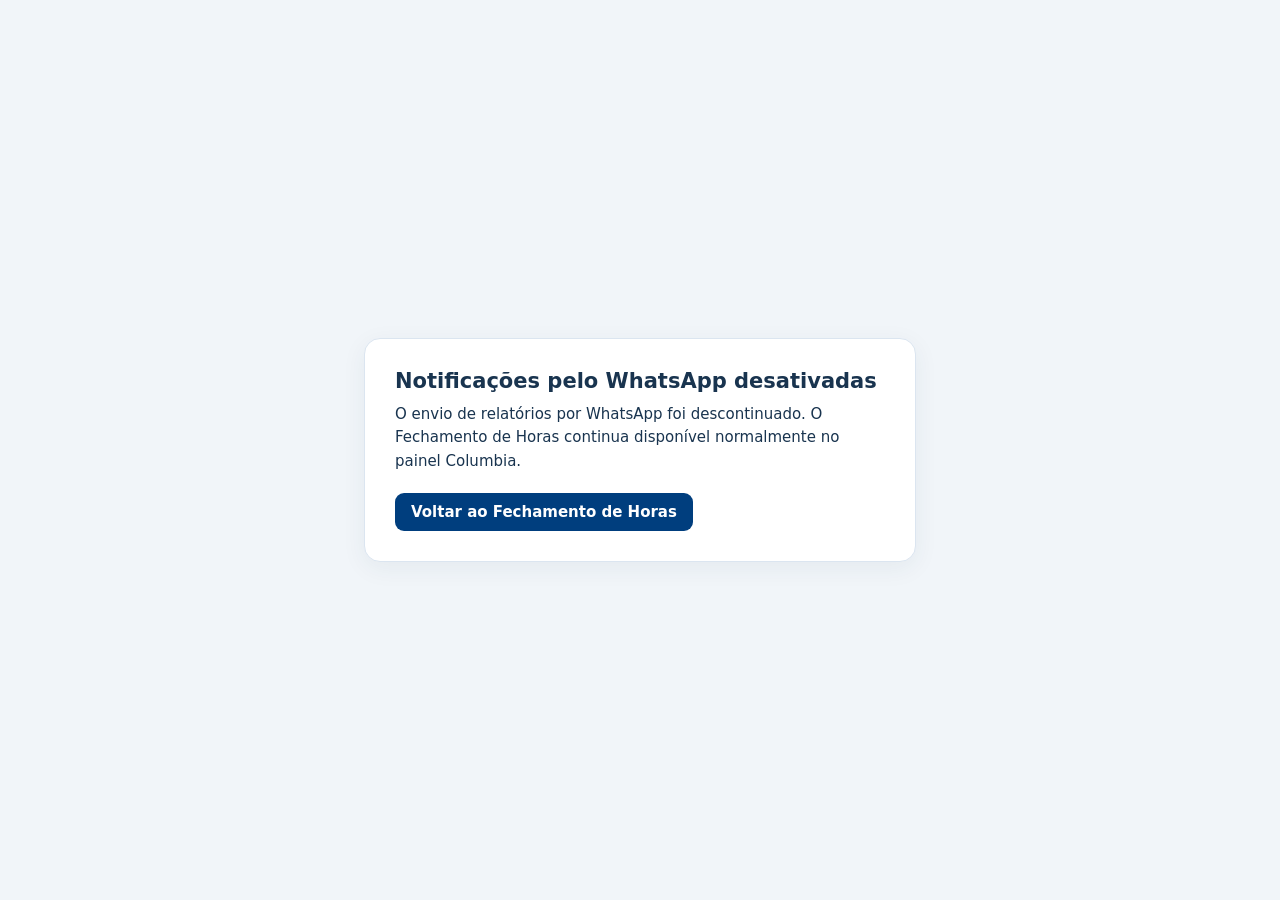
<file: horas/assinatura.html>
<!doctype html>
<html lang="pt-BR">
<head>
<meta charset="utf-8">
<meta name="viewport" content="width=device-width, initial-scale=1">
<meta name="robots" content="noindex,nofollow">
<title>Notificações desativadas | Columbia Machine</title>
<meta http-equiv="refresh" content="4;url=./index.html">
<style>
body{margin:0;min-height:100vh;display:grid;place-items:center;background:#f1f5f9;color:#19344f;font:15px system-ui,Arial,sans-serif;padding:20px;box-sizing:border-box}
main{max-width:490px;background:white;border:1px solid #dbe5f0;border-radius:16px;padding:30px;box-shadow:0 6px 24px #20385210}
h1{margin:0 0 10px;font-size:21px}
p{line-height:1.55;margin:0 0 20px}
a{display:inline-block;padding:10px 16px;color:white;text-decoration:none;background:#003e7e;border-radius:9px;font-weight:700}
</style></head>
<body><main><h1>Notificações pelo WhatsApp desativadas</h1>
<p>O envio de relatórios por WhatsApp foi descontinuado. O Fechamento de Horas continua disponível normalmente no painel Columbia.</p>
<a href="./index.html">Voltar ao Fechamento de Horas</a>
</main></body></html>
</file>
<file: grvmax/agenda-calendario.css>
.gcal-wrap{background:var(--card);border:1px solid var(--line);border-radius:16px;padding:19px;box-shadow:var(--shadow)}
.gcal-toolbar{display:flex;align-items:flex-start;justify-content:space-between;gap:15px;flex-wrap:wrap}
.gcal-toolbar h2{margin:0 0 7px;font-size:18px;letter-spacing:-.4px}
.gcal-toolbar p{margin:0 0 17px;max-width:690px;line-height:1.5}
.gcal-nav{display:flex;gap:7px;align-items:center;flex-wrap:wrap}
.gcal-nav strong{min-width:156px;text-align:center;font-size:13px}
.gcal-nav .btn{min-height:37px;padding:8px 12px}
.gcal-filters{display:flex;gap:12px;align-items:center;flex-wrap:wrap;padding:10px 0 15px}
.gcal-filters label{display:inline-flex;align-items:center;gap:6px;white-space:nowrap;cursor:pointer;font-size:12px;font-weight:700}
.gcal-filters input[type=checkbox]{accent-color:var(--accent);width:16px;height:16px}
.gcal-filters i{width:13px;height:13px;border-radius:3px;display:inline-block}
.gcal-legend-stage{background:#88b6ed}.gcal-legend-activity{background:#83ce9a}.gcal-legend-meeting{background:#f7c86e}
.gcal-filters select{max-width:240px;min-width:160px;flex:1}
.gcal-count{margin:0 0 10px}
.gcal-scroll{overflow-x:auto;overscroll-behavior-x:contain;border-radius:10px;border:1px solid var(--line);background:var(--card)}
.gcal-grid{min-width:770px}
.gcal-weekdays{display:grid;grid-template-columns:repeat(7,minmax(0,1fr));background:var(--bg);border-bottom:1px solid var(--line)}
.gcal-weekdays span{padding:11px 6px;text-align:center;font-weight:800;font-size:11px;color:var(--sub)}
.gcal-week{position:relative;border-bottom:1px solid var(--line)}
.gcal-week:last-child{border-bottom:0}
.gcal-day{position:absolute;top:0;bottom:0;border:0;border-right:1px solid var(--line);border-radius:0;background:transparent;color:var(--text);text-align:left;padding:7px 8px;cursor:pointer}
.gcal-day:last-of-type{border-right:0}
.gcal-day span{position:absolute;top:4px;left:8px;font-weight:700;font-size:11px;line-height:20px;width:22px;text-align:center}
.gcal-day.gcal-outside{background:color-mix(in srgb,var(--bg) 72%,var(--card));color:var(--sub)}
.gcal-day.gcal-weekend:not(.gcal-outside){background:color-mix(in srgb,var(--bg) 42%,var(--card))}
.gcal-day.gcal-today span{border-radius:50%;background:var(--accent);color:#fff}
.gcal-day:hover{box-shadow:inset 0 0 0 2px var(--line)}
.gcal-span{--cal-light:#e4f0fe;--cal-dark:#5b98d8;--cal-text:#163d65;position:absolute;z-index:1;height:24px;min-width:0;padding:3px 7px 4px;text-align:left;white-space:nowrap;overflow:hidden;text-overflow:ellipsis;border:1px solid color-mix(in srgb,var(--cal-dark) 30%,var(--cal-light));border-radius:6px;color:var(--cal-text);font-weight:700;font-size:11px;background:color-mix(in srgb,var(--cal-dark) var(--gcal-shade),var(--cal-light));line-height:15px;cursor:pointer}
.gcal-span::after{content:"";position:absolute;bottom:0;left:0;width:var(--gcal-progress);height:3px;background:var(--cal-dark);opacity:.92}
.gcal-span-label{display:block;overflow:hidden;text-overflow:ellipsis;white-space:nowrap}
.gcal-stage-tag{display:inline-block;font-size:10px;font-weight:900;line-height:13px;border-radius:3px;padding:0 4px;margin-right:3px;background:color-mix(in srgb,var(--cal-dark) 28%,var(--cal-light));border:1px solid color-mix(in srgb,var(--cal-dark) 45%,var(--cal-light));color:var(--cal-text);vertical-align:baseline}
.gcal-week .gcal-stage:not(.gcal-cancelled){font-weight:800}

.gcal-stage{--cal-light:#dcecfb;--cal-dark:#5d9cda;--cal-text:#173a65}
.gcal-activity{--cal-light:#daf3e2;--cal-dark:#4cae76;--cal-text:#19472d}
.gcal-meeting{--cal-light:#fff0ca;--cal-dark:#d49c3e;--cal-text:#664713}
.gcal-cancelled{opacity:.5;text-decoration:line-through}
.gcal-span:hover,.gcal-span:focus-visible,.gcal-span.gcal-selected{z-index:3;outline:2px solid var(--accent);outline-offset:0}
.gcal-hint{margin:12px 0 0}
.gcal-detail{margin-top:16px;background:var(--bg);border:1px solid var(--line);border-radius:12px;padding:16px}
.gcal-detail-heading{display:flex;justify-content:space-between;align-items:center;gap:12px;flex-wrap:wrap}
.gcal-detail-heading h3{font-size:15px;margin:7px 0 6px}
.gcal-detail-meta{display:flex;gap:9px 20px;flex-wrap:wrap;margin:14px 0;font-size:12px}
.gcal-detail-meta b{color:var(--sub);font-size:11px;margin-right:6px}
.gcal-kind{display:inline-block;border-radius:6px;padding:3px 7px;font-size:10px;font-weight:800;background:var(--cal-light);color:var(--cal-text)}
.gcal-detail-track{height:5px;border-radius:5px;background:var(--line);overflow:hidden}
.gcal-detail-track span{display:block;height:100%;background:var(--cal-dark)}
.gcal-detail-description{white-space:pre-wrap;line-height:1.6;font-size:12px;margin:14px 0 0;overflow-wrap:anywhere}
.gcal-day-result{display:flex;align-items:center;gap:9px;text-align:left;width:100%;padding:10px 0;border:0;border-bottom:1px solid var(--line);background:transparent;color:var(--text);cursor:pointer}
.gcal-day-result b{flex:1}
.gcal-records{margin-top:16px;background:var(--card);border:1px solid var(--line);border-radius:14px;padding:15px 18px}
.gcal-records summary{cursor:pointer;font-weight:800}
.gcal-records>div{margin-top:20px}
body.dark .gcal-stage{--cal-light:#254765;--cal-dark:#4e8ccd;--cal-text:#edf6ff}
body.dark .gcal-activity{--cal-light:#224936;--cal-dark:#37835a;--cal-text:#effff4}
body.dark .gcal-meeting{--cal-light:#58492d;--cal-dark:#b38134;--cal-text:#fff3d5}
@media(max-width:740px){.gcal-wrap{padding:12px}.gcal-toolbar{display:block}.gcal-nav{justify-content:space-between;margin-bottom:14px}.gcal-nav strong{min-width:120px}.gcal-filters{gap:9px}.gcal-filters select{order:3;max-width:none;flex:1 1 100%}.gcal-filters .btn{order:4;flex:1}.gcal-grid{min-width:770px}.gcal-detail-heading{align-items:flex-start}}

/* Reprogramação por arrastar sem atrapalhar o scroll habitual. */
.gcal-span.gcal-movable{cursor:grab;padding-right:23px}
.gcal-span.gcal-movable:active{cursor:grabbing}
.gcal-drag-handle{position:absolute;right:0;top:0;height:100%;min-width:20px;display:grid;place-items:center;font-size:14px;font-weight:900;color:var(--cal-text);background:color-mix(in srgb,var(--cal-dark) 13%,var(--cal-light));border-left:1px solid color-mix(in srgb,var(--cal-dark) 30%,var(--cal-light));touch-action:none;user-select:none;cursor:grab}
.gcal-dragging{opacity:.65;z-index:8!important;outline:2px dashed var(--accent)!important;cursor:grabbing!important}
.gcal-week.gcal-drop-target::before{content:"";pointer-events:none;position:absolute;z-index:5;top:0;bottom:0;left:calc(var(--gcal-drop-column) * 100% / 7);width:calc(100% / 7);background:color-mix(in srgb,var(--accent) 16%,transparent);border:2px dashed var(--accent)}
.gcal-saving{opacity:.65;pointer-events:none}
.gcal-detail-actions{display:flex;gap:8px;flex-wrap:wrap;align-items:center}
.gcal-reschedule-form{margin-top:14px;padding:14px;background:var(--card);border:1px solid var(--line);border-radius:10px;display:grid;gap:12px}
.gcal-reschedule-form label{display:grid;gap:7px;font-weight:700;font-size:12px;max-width:320px}
.gcal-reschedule-form .field{font-size:16px;min-height:44px}
@media(pointer:coarse){.gcal-drag-handle{min-width:24px}.gcal-span.gcal-movable{padding-right:27px}}
</file>
